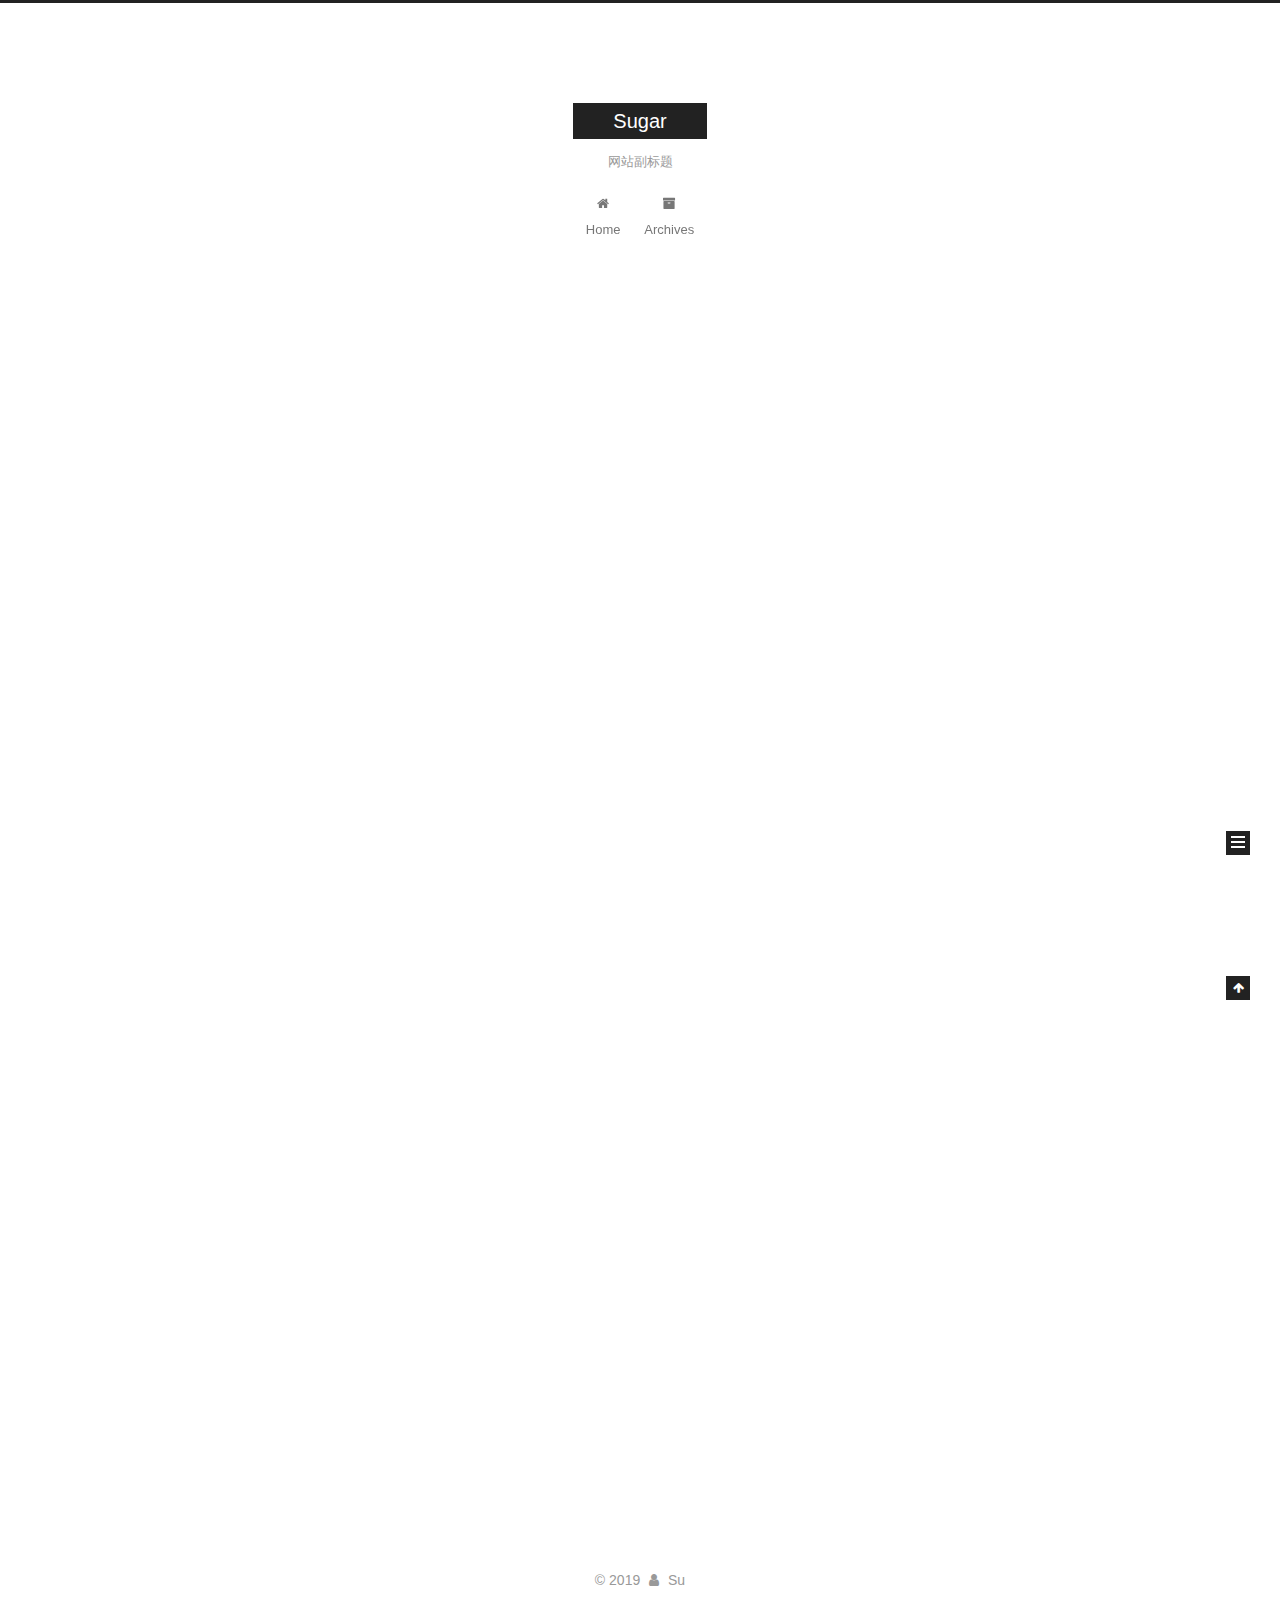
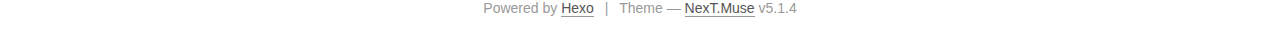
<file: index.html>
<!DOCTYPE html>



  


<html class="theme-next muse use-motion" lang="cn">
<head><meta name="generator" content="Hexo 3.9.0">
  <meta charset="UTF-8">
<meta http-equiv="X-UA-Compatible" content="IE=edge">
<meta name="viewport" content="width=device-width, initial-scale=1, maximum-scale=1">
<meta name="theme-color" content="#222">









<meta http-equiv="Cache-Control" content="no-transform">
<meta http-equiv="Cache-Control" content="no-siteapp">
















  
  
  <link href="/lib/fancybox/source/jquery.fancybox.css?v=2.1.5" rel="stylesheet" type="text/css">







<link href="/lib/font-awesome/css/font-awesome.min.css?v=4.6.2" rel="stylesheet" type="text/css">

<link href="/css/main.css?v=5.1.4" rel="stylesheet" type="text/css">


  <link rel="apple-touch-icon" sizes="180x180" href="/images/apple-touch-icon-next.png?v=5.1.4">


  <link rel="icon" type="image/png" sizes="32x32" href="/images/favicon-32x32-next.png?v=5.1.4">


  <link rel="icon" type="image/png" sizes="16x16" href="/images/favicon-16x16-next.png?v=5.1.4">


  <link rel="mask-icon" href="/images/logo.svg?v=5.1.4" color="#222">





  <meta name="keywords" content="Hexo, NexT">










<meta name="description" content="Somethings about AI">
<meta name="keywords" content="AI">
<meta property="og:type" content="website">
<meta property="og:title" content="Sugar">
<meta property="og:url" content="http://www.sujianwen.cn/index.html">
<meta property="og:site_name" content="Sugar">
<meta property="og:description" content="Somethings about AI">
<meta property="og:locale" content="cn">
<meta name="twitter:card" content="summary">
<meta name="twitter:title" content="Sugar">
<meta name="twitter:description" content="Somethings about AI">



<script type="text/javascript" id="hexo.configurations">
  var NexT = window.NexT || {};
  var CONFIG = {
    root: '/',
    scheme: 'Muse',
    version: '5.1.4',
    sidebar: {"position":"left","display":"post","offset":12,"b2t":false,"scrollpercent":false,"onmobile":false},
    fancybox: true,
    tabs: true,
    motion: {"enable":true,"async":false,"transition":{"post_block":"fadeIn","post_header":"slideDownIn","post_body":"slideDownIn","coll_header":"slideLeftIn","sidebar":"slideUpIn"}},
    duoshuo: {
      userId: '0',
      author: 'Author'
    },
    algolia: {
      applicationID: '',
      apiKey: '',
      indexName: '',
      hits: {"per_page":10},
      labels: {"input_placeholder":"Search for Posts","hits_empty":"We didn't find any results for the search: ${query}","hits_stats":"${hits} results found in ${time} ms"}
    }
  };
</script>



  <link rel="canonical" href="http://www.sujianwen.cn/">





  <title>Sugar</title>
  








</head>

<body itemscope itemtype="http://schema.org/WebPage" lang="cn">

  
  
    
  

  <div class="container sidebar-position-left 
  page-home">
    <div class="headband"></div>

    <header id="header" class="header" itemscope itemtype="http://schema.org/WPHeader">
      <div class="header-inner"><div class="site-brand-wrapper">
  <div class="site-meta ">
    

    <div class="custom-logo-site-title">
      <a href="/" class="brand" rel="start">
        <span class="logo-line-before"><i></i></span>
        <span class="site-title">Sugar</span>
        <span class="logo-line-after"><i></i></span>
      </a>
    </div>
      
        <p class="site-subtitle">网站副标题</p>
      
  </div>

  <div class="site-nav-toggle">
    <button>
      <span class="btn-bar"></span>
      <span class="btn-bar"></span>
      <span class="btn-bar"></span>
    </button>
  </div>
</div>

<nav class="site-nav">
  

  
    <ul id="menu" class="menu">
      
        
        <li class="menu-item menu-item-home">
          <a href="/" rel="section">
            
              <i class="menu-item-icon fa fa-fw fa-home"></i> <br>
            
            Home
          </a>
        </li>
      
        
        <li class="menu-item menu-item-archives">
          <a href="/archives/" rel="section">
            
              <i class="menu-item-icon fa fa-fw fa-archive"></i> <br>
            
            Archives
          </a>
        </li>
      

      
    </ul>
  

  
</nav>



 </div>
    </header>

    <main id="main" class="main">
      <div class="main-inner">
        <div class="content-wrap">
          <div id="content" class="content">
            
  <section id="posts" class="posts-expand">
    
      

  

  
  
  

  <article class="post post-type-normal" itemscope itemtype="http://schema.org/Article">
  
  
  
  <div class="post-block">
    <link itemprop="mainEntityOfPage" href="http://www.sujianwen.cn/2019/09/06/test/">

    <span hidden itemprop="author" itemscope itemtype="http://schema.org/Person">
      <meta itemprop="name" content="Su">
      <meta itemprop="description" content>
      <meta itemprop="image" content="/images/avatar.gif">
    </span>

    <span hidden itemprop="publisher" itemscope itemtype="http://schema.org/Organization">
      <meta itemprop="name" content="Sugar">
    </span>

    
      <header class="post-header">

        
        
          <h1 class="post-title" itemprop="name headline">
                
                <a class="post-title-link" href="/2019/09/06/test/" itemprop="url">test.md</a></h1>
        

        <div class="post-meta">
          <span class="post-time">
            
              <span class="post-meta-item-icon">
                <i class="fa fa-calendar-o"></i>
              </span>
              
                <span class="post-meta-item-text">Posted on</span>
              
              <time title="Post created" itemprop="dateCreated datePublished" datetime="2019-09-06T17:37:30+08:00">
                2019-09-06
              </time>
            

            

            
          </span>

          
            <span class="post-category">
            
              <span class="post-meta-divider">|</span>
            
              <span class="post-meta-item-icon">
                <i class="fa fa-folder-o"></i>
              </span>
              
                <span class="post-meta-item-text">In</span>
              
              
                <span itemprop="about" itemscope itemtype="http://schema.org/Thing">
                  <a href="/categories/cate/" itemprop="url" rel="index">
                    <span itemprop="name">cate</span>
                  </a>
                </span>

                
                
              
            </span>
          

          
            
          

          
          

          

          

          

        </div>
      </header>
    

    
    
    
    <div class="post-body" itemprop="articleBody">

      
      

      
        
          
            
          
        
      
    </div>
    
    
    

    

    

    

    <footer class="post-footer">
      

      

      

      
      
        <div class="post-eof"></div>
      
    </footer>
  </div>
  
  
  
  </article>


    
      

  

  
  
  

  <article class="post post-type-normal" itemscope itemtype="http://schema.org/Article">
  
  
  
  <div class="post-block">
    <link itemprop="mainEntityOfPage" href="http://www.sujianwen.cn/2019/09/06/hello-world/">

    <span hidden itemprop="author" itemscope itemtype="http://schema.org/Person">
      <meta itemprop="name" content="Su">
      <meta itemprop="description" content>
      <meta itemprop="image" content="/images/avatar.gif">
    </span>

    <span hidden itemprop="publisher" itemscope itemtype="http://schema.org/Organization">
      <meta itemprop="name" content="Sugar">
    </span>

    
      <header class="post-header">

        
        
          <h1 class="post-title" itemprop="name headline">
                
                <a class="post-title-link" href="/2019/09/06/hello-world/" itemprop="url">Hello World</a></h1>
        

        <div class="post-meta">
          <span class="post-time">
            
              <span class="post-meta-item-icon">
                <i class="fa fa-calendar-o"></i>
              </span>
              
                <span class="post-meta-item-text">Posted on</span>
              
              <time title="Post created" itemprop="dateCreated datePublished" datetime="2019-09-06T17:18:53+08:00">
                2019-09-06
              </time>
            

            

            
          </span>

          

          
            
          

          
          

          

          

          

        </div>
      </header>
    

    
    
    
    <div class="post-body" itemprop="articleBody">

      
      

      
        
          
            <p>Welcome to <a href="https://hexo.io/" target="_blank" rel="noopener">Hexo</a>! This is your very first post. Check <a href="https://hexo.io/docs/" target="_blank" rel="noopener">documentation</a> for more info. If you get any problems when using Hexo, you can find the answer in <a href="https://hexo.io/docs/troubleshooting.html" target="_blank" rel="noopener">troubleshooting</a> or you can ask me on <a href="https://github.com/hexojs/hexo/issues" target="_blank" rel="noopener">GitHub</a>.</p>
<h2 id="Quick-Start"><a href="#Quick-Start" class="headerlink" title="Quick Start"></a>Quick Start</h2><h3 id="Create-a-new-post"><a href="#Create-a-new-post" class="headerlink" title="Create a new post"></a>Create a new post</h3><figure class="highlight bash"><table><tr><td class="gutter"><pre><span class="line">1</span><br></pre></td><td class="code"><pre><span class="line">$ hexo new <span class="string">"My New Post"</span></span><br></pre></td></tr></table></figure>

<p>More info: <a href="https://hexo.io/docs/writing.html" target="_blank" rel="noopener">Writing</a></p>
<h3 id="Run-server"><a href="#Run-server" class="headerlink" title="Run server"></a>Run server</h3><figure class="highlight bash"><table><tr><td class="gutter"><pre><span class="line">1</span><br></pre></td><td class="code"><pre><span class="line">$ hexo server</span><br></pre></td></tr></table></figure>

<p>More info: <a href="https://hexo.io/docs/server.html" target="_blank" rel="noopener">Server</a></p>
<h3 id="Generate-static-files"><a href="#Generate-static-files" class="headerlink" title="Generate static files"></a>Generate static files</h3><figure class="highlight bash"><table><tr><td class="gutter"><pre><span class="line">1</span><br></pre></td><td class="code"><pre><span class="line">$ hexo generate</span><br></pre></td></tr></table></figure>

<p>More info: <a href="https://hexo.io/docs/generating.html" target="_blank" rel="noopener">Generating</a></p>
<h3 id="Deploy-to-remote-sites"><a href="#Deploy-to-remote-sites" class="headerlink" title="Deploy to remote sites"></a>Deploy to remote sites</h3><figure class="highlight bash"><table><tr><td class="gutter"><pre><span class="line">1</span><br></pre></td><td class="code"><pre><span class="line">$ hexo deploy</span><br></pre></td></tr></table></figure>

<p>More info: <a href="https://hexo.io/docs/deployment.html" target="_blank" rel="noopener">Deployment</a></p>

          
        
      
    </div>
    
    
    

    

    

    

    <footer class="post-footer">
      

      

      

      
      
        <div class="post-eof"></div>
      
    </footer>
  </div>
  
  
  
  </article>


    
  </section>

  


          </div>
          


          

        </div>
        
          
  
  <div class="sidebar-toggle">
    <div class="sidebar-toggle-line-wrap">
      <span class="sidebar-toggle-line sidebar-toggle-line-first"></span>
      <span class="sidebar-toggle-line sidebar-toggle-line-middle"></span>
      <span class="sidebar-toggle-line sidebar-toggle-line-last"></span>
    </div>
  </div>

  <aside id="sidebar" class="sidebar">
    
    <div class="sidebar-inner">

      

      

      <section class="site-overview-wrap sidebar-panel sidebar-panel-active">
        <div class="site-overview">
          <div class="site-author motion-element" itemprop="author" itemscope itemtype="http://schema.org/Person">
            
              <p class="site-author-name" itemprop="name">Su</p>
              <p class="site-description motion-element" itemprop="description">Somethings about AI</p>
          </div>

          <nav class="site-state motion-element">

            
              <div class="site-state-item site-state-posts">
              
                <a href="/archives/">
              
                  <span class="site-state-item-count">2</span>
                  <span class="site-state-item-name">posts</span>
                </a>
              </div>
            

            
              
              
              <div class="site-state-item site-state-categories">
                <a href="/categories/index.html">
                  <span class="site-state-item-count">1</span>
                  <span class="site-state-item-name">categories</span>
                </a>
              </div>
            

            
              
              
              <div class="site-state-item site-state-tags">
                <a href="/tags/index.html">
                  <span class="site-state-item-count">1</span>
                  <span class="site-state-item-name">tags</span>
                </a>
              </div>
            

          </nav>

          

          

          
          

          
          

          

        </div>
      </section>

      

      

    </div>
  </aside>


        
      </div>
    </main>

    <footer id="footer" class="footer">
      <div class="footer-inner">
        <div class="copyright">&copy; <span itemprop="copyrightYear">2019</span>
  <span class="with-love">
    <i class="fa fa-user"></i>
  </span>
  <span class="author" itemprop="copyrightHolder">Su</span>

  
</div>


  <div class="powered-by">Powered by <a class="theme-link" target="_blank" href="https://hexo.io">Hexo</a></div>



  <span class="post-meta-divider">|</span>



  <div class="theme-info">Theme &mdash; <a class="theme-link" target="_blank" href="https://github.com/iissnan/hexo-theme-next">NexT.Muse</a> v5.1.4</div>




        







        
      </div>
    </footer>

    
      <div class="back-to-top">
        <i class="fa fa-arrow-up"></i>
        
      </div>
    

    

  </div>

  

<script type="text/javascript">
  if (Object.prototype.toString.call(window.Promise) !== '[object Function]') {
    window.Promise = null;
  }
</script>









  












  
  
    <script type="text/javascript" src="/lib/jquery/index.js?v=2.1.3"></script>
  

  
  
    <script type="text/javascript" src="/lib/fastclick/lib/fastclick.min.js?v=1.0.6"></script>
  

  
  
    <script type="text/javascript" src="/lib/jquery_lazyload/jquery.lazyload.js?v=1.9.7"></script>
  

  
  
    <script type="text/javascript" src="/lib/velocity/velocity.min.js?v=1.2.1"></script>
  

  
  
    <script type="text/javascript" src="/lib/velocity/velocity.ui.min.js?v=1.2.1"></script>
  

  
  
    <script type="text/javascript" src="/lib/fancybox/source/jquery.fancybox.pack.js?v=2.1.5"></script>
  


  


  <script type="text/javascript" src="/js/src/utils.js?v=5.1.4"></script>

  <script type="text/javascript" src="/js/src/motion.js?v=5.1.4"></script>



  
  

  

  


  <script type="text/javascript" src="/js/src/bootstrap.js?v=5.1.4"></script>



  


  




	





  





  












  





  

  

  

  
  

  

  

  

</body>
</html>
</file>
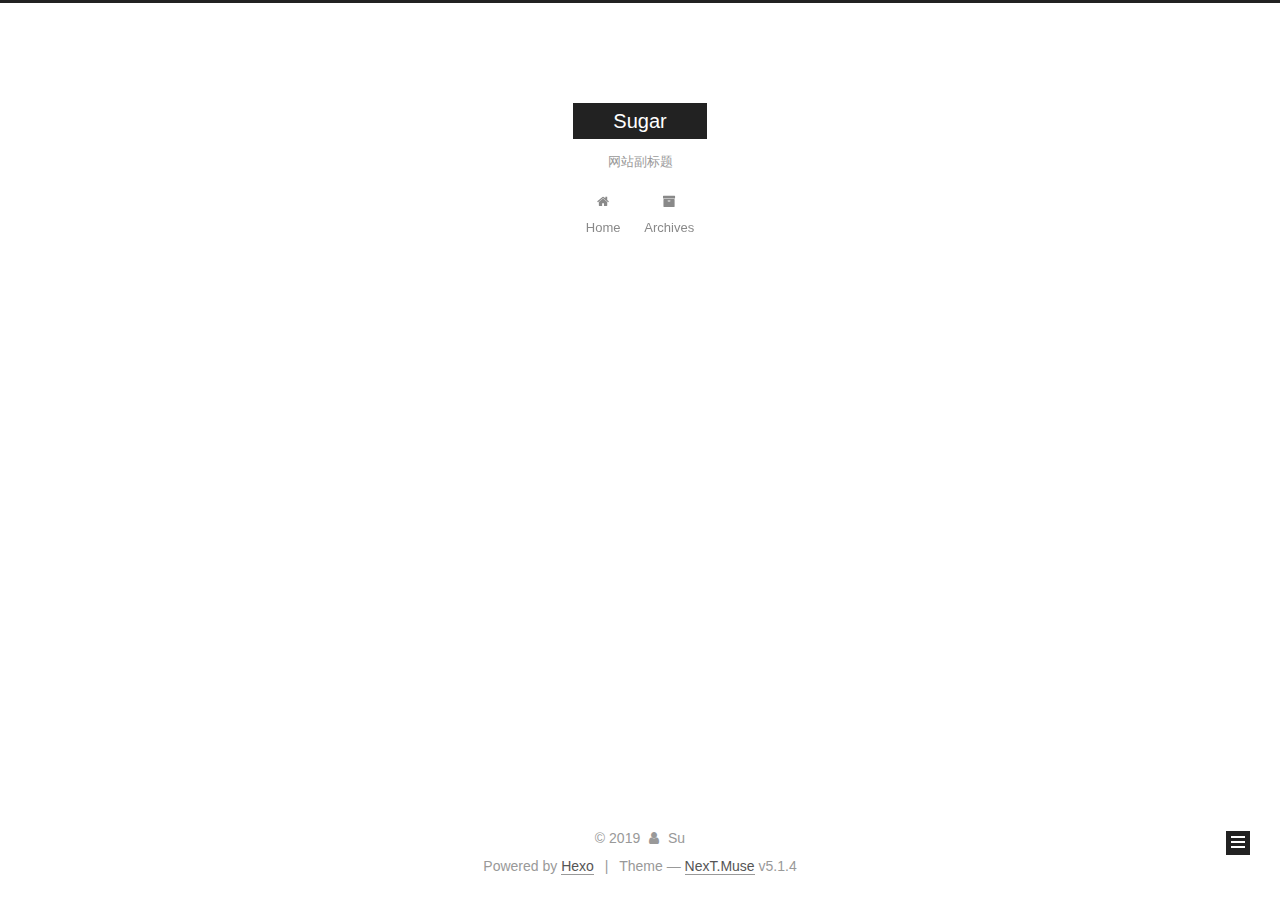
<file: archives/index.html>
<!DOCTYPE html>



  


<html class="theme-next muse use-motion" lang="cn">
<head><meta name="generator" content="Hexo 3.9.0">
  <meta charset="UTF-8">
<meta http-equiv="X-UA-Compatible" content="IE=edge">
<meta name="viewport" content="width=device-width, initial-scale=1, maximum-scale=1">
<meta name="theme-color" content="#222">









<meta http-equiv="Cache-Control" content="no-transform">
<meta http-equiv="Cache-Control" content="no-siteapp">
















  
  
  <link href="/lib/fancybox/source/jquery.fancybox.css?v=2.1.5" rel="stylesheet" type="text/css">







<link href="/lib/font-awesome/css/font-awesome.min.css?v=4.6.2" rel="stylesheet" type="text/css">

<link href="/css/main.css?v=5.1.4" rel="stylesheet" type="text/css">


  <link rel="apple-touch-icon" sizes="180x180" href="/images/apple-touch-icon-next.png?v=5.1.4">


  <link rel="icon" type="image/png" sizes="32x32" href="/images/favicon-32x32-next.png?v=5.1.4">


  <link rel="icon" type="image/png" sizes="16x16" href="/images/favicon-16x16-next.png?v=5.1.4">


  <link rel="mask-icon" href="/images/logo.svg?v=5.1.4" color="#222">





  <meta name="keywords" content="Hexo, NexT">










<meta name="description" content="Somethings about AI">
<meta name="keywords" content="AI">
<meta property="og:type" content="website">
<meta property="og:title" content="Sugar">
<meta property="og:url" content="http://www.sujianwen.cn/archives/index.html">
<meta property="og:site_name" content="Sugar">
<meta property="og:description" content="Somethings about AI">
<meta property="og:locale" content="cn">
<meta name="twitter:card" content="summary">
<meta name="twitter:title" content="Sugar">
<meta name="twitter:description" content="Somethings about AI">



<script type="text/javascript" id="hexo.configurations">
  var NexT = window.NexT || {};
  var CONFIG = {
    root: '/',
    scheme: 'Muse',
    version: '5.1.4',
    sidebar: {"position":"left","display":"post","offset":12,"b2t":false,"scrollpercent":false,"onmobile":false},
    fancybox: true,
    tabs: true,
    motion: {"enable":true,"async":false,"transition":{"post_block":"fadeIn","post_header":"slideDownIn","post_body":"slideDownIn","coll_header":"slideLeftIn","sidebar":"slideUpIn"}},
    duoshuo: {
      userId: '0',
      author: 'Author'
    },
    algolia: {
      applicationID: '',
      apiKey: '',
      indexName: '',
      hits: {"per_page":10},
      labels: {"input_placeholder":"Search for Posts","hits_empty":"We didn't find any results for the search: ${query}","hits_stats":"${hits} results found in ${time} ms"}
    }
  };
</script>



  <link rel="canonical" href="http://www.sujianwen.cn/archives/">





  <title>Archive | Sugar</title>
  








</head>

<body itemscope itemtype="http://schema.org/WebPage" lang="cn">

  
  
    
  

  <div class="container sidebar-position-left page-archive">
    <div class="headband"></div>

    <header id="header" class="header" itemscope itemtype="http://schema.org/WPHeader">
      <div class="header-inner"><div class="site-brand-wrapper">
  <div class="site-meta ">
    

    <div class="custom-logo-site-title">
      <a href="/" class="brand" rel="start">
        <span class="logo-line-before"><i></i></span>
        <span class="site-title">Sugar</span>
        <span class="logo-line-after"><i></i></span>
      </a>
    </div>
      
        <p class="site-subtitle">网站副标题</p>
      
  </div>

  <div class="site-nav-toggle">
    <button>
      <span class="btn-bar"></span>
      <span class="btn-bar"></span>
      <span class="btn-bar"></span>
    </button>
  </div>
</div>

<nav class="site-nav">
  

  
    <ul id="menu" class="menu">
      
        
        <li class="menu-item menu-item-home">
          <a href="/" rel="section">
            
              <i class="menu-item-icon fa fa-fw fa-home"></i> <br>
            
            Home
          </a>
        </li>
      
        
        <li class="menu-item menu-item-archives">
          <a href="/archives/" rel="section">
            
              <i class="menu-item-icon fa fa-fw fa-archive"></i> <br>
            
            Archives
          </a>
        </li>
      

      
    </ul>
  

  
</nav>



 </div>
    </header>

    <main id="main" class="main">
      <div class="main-inner">
        <div class="content-wrap">
          <div id="content" class="content">
            

  
  
  
  <div class="post-block archive">
    <div id="posts" class="posts-collapse">
      <span class="archive-move-on"></span>

      <span class="archive-page-counter">
        
        
        
          
        
        Um..! 2 posts in total. Keep on posting.
      </span>

      

        
        
        

        
          
          <div class="collection-title">
            <h1 class="archive-year" id="archive-year-2019">2019</h1>
          </div>
        
        

        

  <article class="post post-type-normal" itemscope itemtype="http://schema.org/Article">
    <header class="post-header">

      <h2 class="post-title">
        
            <a class="post-title-link" href="/2019/09/06/test/" itemprop="url">
              
                <span itemprop="name">test.md</span>
              
            </a>
        
      </h2>

      <div class="post-meta">
        <time class="post-time" itemprop="dateCreated" datetime="2019-09-06T17:37:30+08:00" content="2019-09-06">
          09-06
        </time>
      </div>

    </header>
  </article>



      

        
        
        

        
        

        

  <article class="post post-type-normal" itemscope itemtype="http://schema.org/Article">
    <header class="post-header">

      <h2 class="post-title">
        
            <a class="post-title-link" href="/2019/09/06/hello-world/" itemprop="url">
              
                <span itemprop="name">Hello World</span>
              
            </a>
        
      </h2>

      <div class="post-meta">
        <time class="post-time" itemprop="dateCreated" datetime="2019-09-06T17:18:53+08:00" content="2019-09-06">
          09-06
        </time>
      </div>

    </header>
  </article>



      

    </div>
  </div>
  
  
  

  



          </div>
          


          

        </div>
        
          
  
  <div class="sidebar-toggle">
    <div class="sidebar-toggle-line-wrap">
      <span class="sidebar-toggle-line sidebar-toggle-line-first"></span>
      <span class="sidebar-toggle-line sidebar-toggle-line-middle"></span>
      <span class="sidebar-toggle-line sidebar-toggle-line-last"></span>
    </div>
  </div>

  <aside id="sidebar" class="sidebar">
    
    <div class="sidebar-inner">

      

      

      <section class="site-overview-wrap sidebar-panel sidebar-panel-active">
        <div class="site-overview">
          <div class="site-author motion-element" itemprop="author" itemscope itemtype="http://schema.org/Person">
            
              <p class="site-author-name" itemprop="name">Su</p>
              <p class="site-description motion-element" itemprop="description">Somethings about AI</p>
          </div>

          <nav class="site-state motion-element">

            
              <div class="site-state-item site-state-posts">
              
                <a href="/archives/">
              
                  <span class="site-state-item-count">2</span>
                  <span class="site-state-item-name">posts</span>
                </a>
              </div>
            

            
              
              
              <div class="site-state-item site-state-categories">
                <a href="/categories/index.html">
                  <span class="site-state-item-count">1</span>
                  <span class="site-state-item-name">categories</span>
                </a>
              </div>
            

            
              
              
              <div class="site-state-item site-state-tags">
                <a href="/tags/index.html">
                  <span class="site-state-item-count">1</span>
                  <span class="site-state-item-name">tags</span>
                </a>
              </div>
            

          </nav>

          

          

          
          

          
          

          

        </div>
      </section>

      

      

    </div>
  </aside>


        
      </div>
    </main>

    <footer id="footer" class="footer">
      <div class="footer-inner">
        <div class="copyright">&copy; <span itemprop="copyrightYear">2019</span>
  <span class="with-love">
    <i class="fa fa-user"></i>
  </span>
  <span class="author" itemprop="copyrightHolder">Su</span>

  
</div>


  <div class="powered-by">Powered by <a class="theme-link" target="_blank" href="https://hexo.io">Hexo</a></div>



  <span class="post-meta-divider">|</span>



  <div class="theme-info">Theme &mdash; <a class="theme-link" target="_blank" href="https://github.com/iissnan/hexo-theme-next">NexT.Muse</a> v5.1.4</div>




        







        
      </div>
    </footer>

    
      <div class="back-to-top">
        <i class="fa fa-arrow-up"></i>
        
      </div>
    

    

  </div>

  

<script type="text/javascript">
  if (Object.prototype.toString.call(window.Promise) !== '[object Function]') {
    window.Promise = null;
  }
</script>









  












  
  
    <script type="text/javascript" src="/lib/jquery/index.js?v=2.1.3"></script>
  

  
  
    <script type="text/javascript" src="/lib/fastclick/lib/fastclick.min.js?v=1.0.6"></script>
  

  
  
    <script type="text/javascript" src="/lib/jquery_lazyload/jquery.lazyload.js?v=1.9.7"></script>
  

  
  
    <script type="text/javascript" src="/lib/velocity/velocity.min.js?v=1.2.1"></script>
  

  
  
    <script type="text/javascript" src="/lib/velocity/velocity.ui.min.js?v=1.2.1"></script>
  

  
  
    <script type="text/javascript" src="/lib/fancybox/source/jquery.fancybox.pack.js?v=2.1.5"></script>
  


  


  <script type="text/javascript" src="/js/src/utils.js?v=5.1.4"></script>

  <script type="text/javascript" src="/js/src/motion.js?v=5.1.4"></script>



  
  

  

  


  <script type="text/javascript" src="/js/src/bootstrap.js?v=5.1.4"></script>



  


  




	





  





  












  





  

  

  

  
  

  

  

  

</body>
</html>
</file>
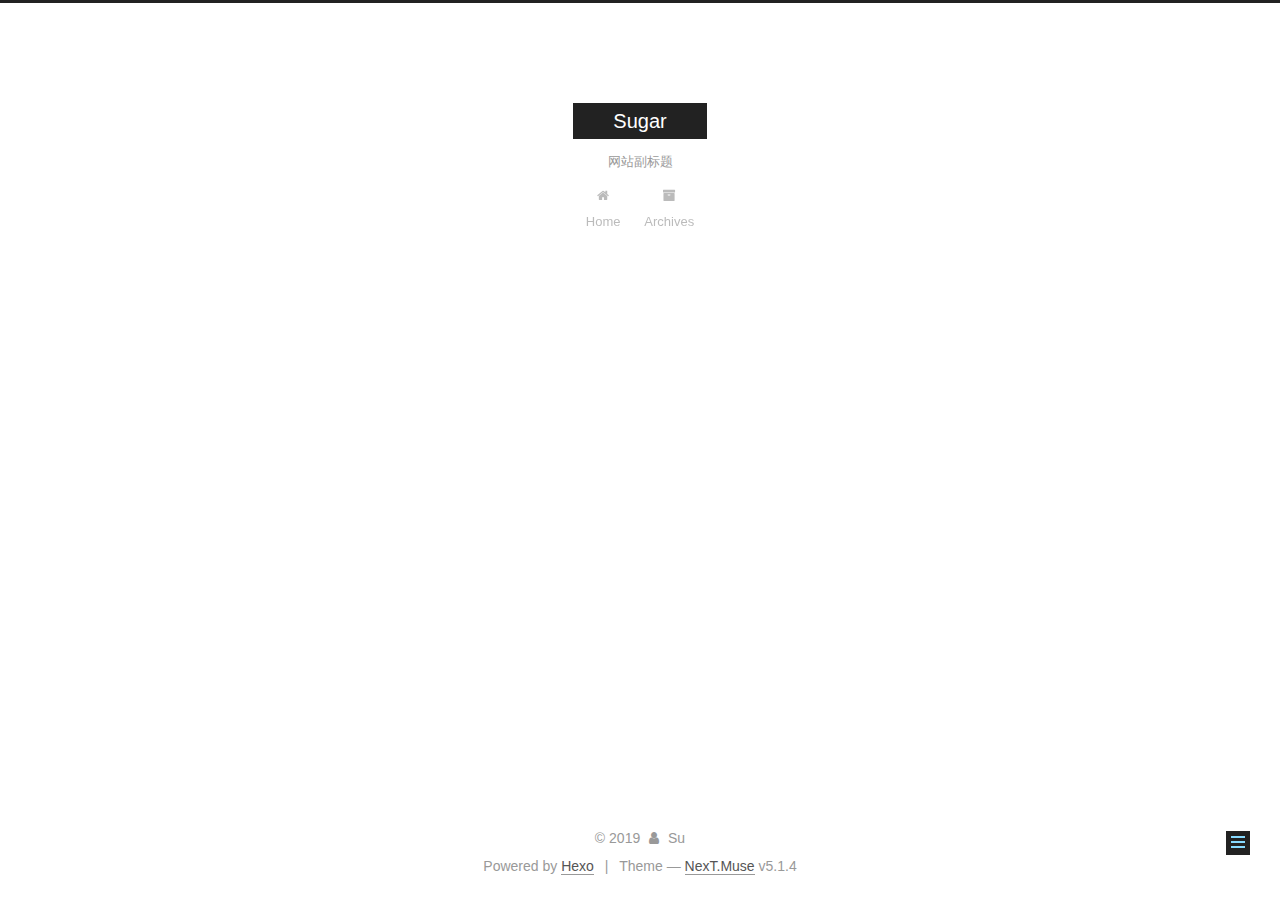
<file: categories/index.html>
<!DOCTYPE html>



  


<html class="theme-next muse use-motion" lang="cn">
<head><meta name="generator" content="Hexo 3.9.0">
  <meta charset="UTF-8">
<meta http-equiv="X-UA-Compatible" content="IE=edge">
<meta name="viewport" content="width=device-width, initial-scale=1, maximum-scale=1">
<meta name="theme-color" content="#222">









<meta http-equiv="Cache-Control" content="no-transform">
<meta http-equiv="Cache-Control" content="no-siteapp">
















  
  
  <link href="/lib/fancybox/source/jquery.fancybox.css?v=2.1.5" rel="stylesheet" type="text/css">







<link href="/lib/font-awesome/css/font-awesome.min.css?v=4.6.2" rel="stylesheet" type="text/css">

<link href="/css/main.css?v=5.1.4" rel="stylesheet" type="text/css">


  <link rel="apple-touch-icon" sizes="180x180" href="/images/apple-touch-icon-next.png?v=5.1.4">


  <link rel="icon" type="image/png" sizes="32x32" href="/images/favicon-32x32-next.png?v=5.1.4">


  <link rel="icon" type="image/png" sizes="16x16" href="/images/favicon-16x16-next.png?v=5.1.4">


  <link rel="mask-icon" href="/images/logo.svg?v=5.1.4" color="#222">





  <meta name="keywords" content="Hexo, NexT">










<meta name="description" content="Somethings about AI">
<meta name="keywords" content="AI">
<meta property="og:type" content="website">
<meta property="og:title" content="categories">
<meta property="og:url" content="http://www.sujianwen.cn/categories/index.html">
<meta property="og:site_name" content="Sugar">
<meta property="og:description" content="Somethings about AI">
<meta property="og:locale" content="cn">
<meta property="og:updated_time" content="2019-09-06T09:42:40.962Z">
<meta name="twitter:card" content="summary">
<meta name="twitter:title" content="categories">
<meta name="twitter:description" content="Somethings about AI">



<script type="text/javascript" id="hexo.configurations">
  var NexT = window.NexT || {};
  var CONFIG = {
    root: '/',
    scheme: 'Muse',
    version: '5.1.4',
    sidebar: {"position":"left","display":"post","offset":12,"b2t":false,"scrollpercent":false,"onmobile":false},
    fancybox: true,
    tabs: true,
    motion: {"enable":true,"async":false,"transition":{"post_block":"fadeIn","post_header":"slideDownIn","post_body":"slideDownIn","coll_header":"slideLeftIn","sidebar":"slideUpIn"}},
    duoshuo: {
      userId: '0',
      author: 'Author'
    },
    algolia: {
      applicationID: '',
      apiKey: '',
      indexName: '',
      hits: {"per_page":10},
      labels: {"input_placeholder":"Search for Posts","hits_empty":"We didn't find any results for the search: ${query}","hits_stats":"${hits} results found in ${time} ms"}
    }
  };
</script>



  <link rel="canonical" href="http://www.sujianwen.cn/categories/">





  <title>categories | Sugar</title>
  








</head>

<body itemscope itemtype="http://schema.org/WebPage" lang="cn">

  
  
    
  

  <div class="container sidebar-position-left page-post-detail">
    <div class="headband"></div>

    <header id="header" class="header" itemscope itemtype="http://schema.org/WPHeader">
      <div class="header-inner"><div class="site-brand-wrapper">
  <div class="site-meta ">
    

    <div class="custom-logo-site-title">
      <a href="/" class="brand" rel="start">
        <span class="logo-line-before"><i></i></span>
        <span class="site-title">Sugar</span>
        <span class="logo-line-after"><i></i></span>
      </a>
    </div>
      
        <p class="site-subtitle">网站副标题</p>
      
  </div>

  <div class="site-nav-toggle">
    <button>
      <span class="btn-bar"></span>
      <span class="btn-bar"></span>
      <span class="btn-bar"></span>
    </button>
  </div>
</div>

<nav class="site-nav">
  

  
    <ul id="menu" class="menu">
      
        
        <li class="menu-item menu-item-home">
          <a href="/" rel="section">
            
              <i class="menu-item-icon fa fa-fw fa-home"></i> <br>
            
            Home
          </a>
        </li>
      
        
        <li class="menu-item menu-item-archives">
          <a href="/archives/" rel="section">
            
              <i class="menu-item-icon fa fa-fw fa-archive"></i> <br>
            
            Archives
          </a>
        </li>
      

      
    </ul>
  

  
</nav>



 </div>
    </header>

    <main id="main" class="main">
      <div class="main-inner">
        <div class="content-wrap">
          <div id="content" class="content">
            

  <div id="posts" class="posts-expand">
    
    
    
    <div class="post-block page">
      <header class="post-header">

	<h1 class="post-title" itemprop="name headline">categories</h1>



</header>

      
      
      
      <div class="post-body">
        
        
          <div class="category-all-page">
            <div class="category-all-title">
                1 category in total
            </div>
            <div class="category-all">
              <ul class="category-list"><li class="category-list-item"><a class="category-list-link" href="/categories/cate/">cate</a><span class="category-list-count">1</span></li></ul>
            </div>
          </div>
        
      </div>
      
      
      
    </div>
    
    
    
  </div>


          </div>
          


          

        </div>
        
          
  
  <div class="sidebar-toggle">
    <div class="sidebar-toggle-line-wrap">
      <span class="sidebar-toggle-line sidebar-toggle-line-first"></span>
      <span class="sidebar-toggle-line sidebar-toggle-line-middle"></span>
      <span class="sidebar-toggle-line sidebar-toggle-line-last"></span>
    </div>
  </div>

  <aside id="sidebar" class="sidebar">
    
    <div class="sidebar-inner">

      

      

      <section class="site-overview-wrap sidebar-panel sidebar-panel-active">
        <div class="site-overview">
          <div class="site-author motion-element" itemprop="author" itemscope itemtype="http://schema.org/Person">
            
              <p class="site-author-name" itemprop="name">Su</p>
              <p class="site-description motion-element" itemprop="description">Somethings about AI</p>
          </div>

          <nav class="site-state motion-element">

            
              <div class="site-state-item site-state-posts">
              
                <a href="/archives/">
              
                  <span class="site-state-item-count">2</span>
                  <span class="site-state-item-name">posts</span>
                </a>
              </div>
            

            
              
              
              <div class="site-state-item site-state-categories">
                <a href="/categories/index.html">
                  <span class="site-state-item-count">1</span>
                  <span class="site-state-item-name">categories</span>
                </a>
              </div>
            

            
              
              
              <div class="site-state-item site-state-tags">
                <a href="/tags/index.html">
                  <span class="site-state-item-count">1</span>
                  <span class="site-state-item-name">tags</span>
                </a>
              </div>
            

          </nav>

          

          

          
          

          
          

          

        </div>
      </section>

      

      

    </div>
  </aside>


        
      </div>
    </main>

    <footer id="footer" class="footer">
      <div class="footer-inner">
        <div class="copyright">&copy; <span itemprop="copyrightYear">2019</span>
  <span class="with-love">
    <i class="fa fa-user"></i>
  </span>
  <span class="author" itemprop="copyrightHolder">Su</span>

  
</div>


  <div class="powered-by">Powered by <a class="theme-link" target="_blank" href="https://hexo.io">Hexo</a></div>



  <span class="post-meta-divider">|</span>



  <div class="theme-info">Theme &mdash; <a class="theme-link" target="_blank" href="https://github.com/iissnan/hexo-theme-next">NexT.Muse</a> v5.1.4</div>




        







        
      </div>
    </footer>

    
      <div class="back-to-top">
        <i class="fa fa-arrow-up"></i>
        
      </div>
    

    

  </div>

  

<script type="text/javascript">
  if (Object.prototype.toString.call(window.Promise) !== '[object Function]') {
    window.Promise = null;
  }
</script>









  












  
  
    <script type="text/javascript" src="/lib/jquery/index.js?v=2.1.3"></script>
  

  
  
    <script type="text/javascript" src="/lib/fastclick/lib/fastclick.min.js?v=1.0.6"></script>
  

  
  
    <script type="text/javascript" src="/lib/jquery_lazyload/jquery.lazyload.js?v=1.9.7"></script>
  

  
  
    <script type="text/javascript" src="/lib/velocity/velocity.min.js?v=1.2.1"></script>
  

  
  
    <script type="text/javascript" src="/lib/velocity/velocity.ui.min.js?v=1.2.1"></script>
  

  
  
    <script type="text/javascript" src="/lib/fancybox/source/jquery.fancybox.pack.js?v=2.1.5"></script>
  


  


  <script type="text/javascript" src="/js/src/utils.js?v=5.1.4"></script>

  <script type="text/javascript" src="/js/src/motion.js?v=5.1.4"></script>



  
  

  
  <script type="text/javascript" src="/js/src/scrollspy.js?v=5.1.4"></script>
<script type="text/javascript" src="/js/src/post-details.js?v=5.1.4"></script>



  


  <script type="text/javascript" src="/js/src/bootstrap.js?v=5.1.4"></script>



  


  




	





  





  












  





  

  

  

  
  

  

  

  

</body>
</html>
</file>
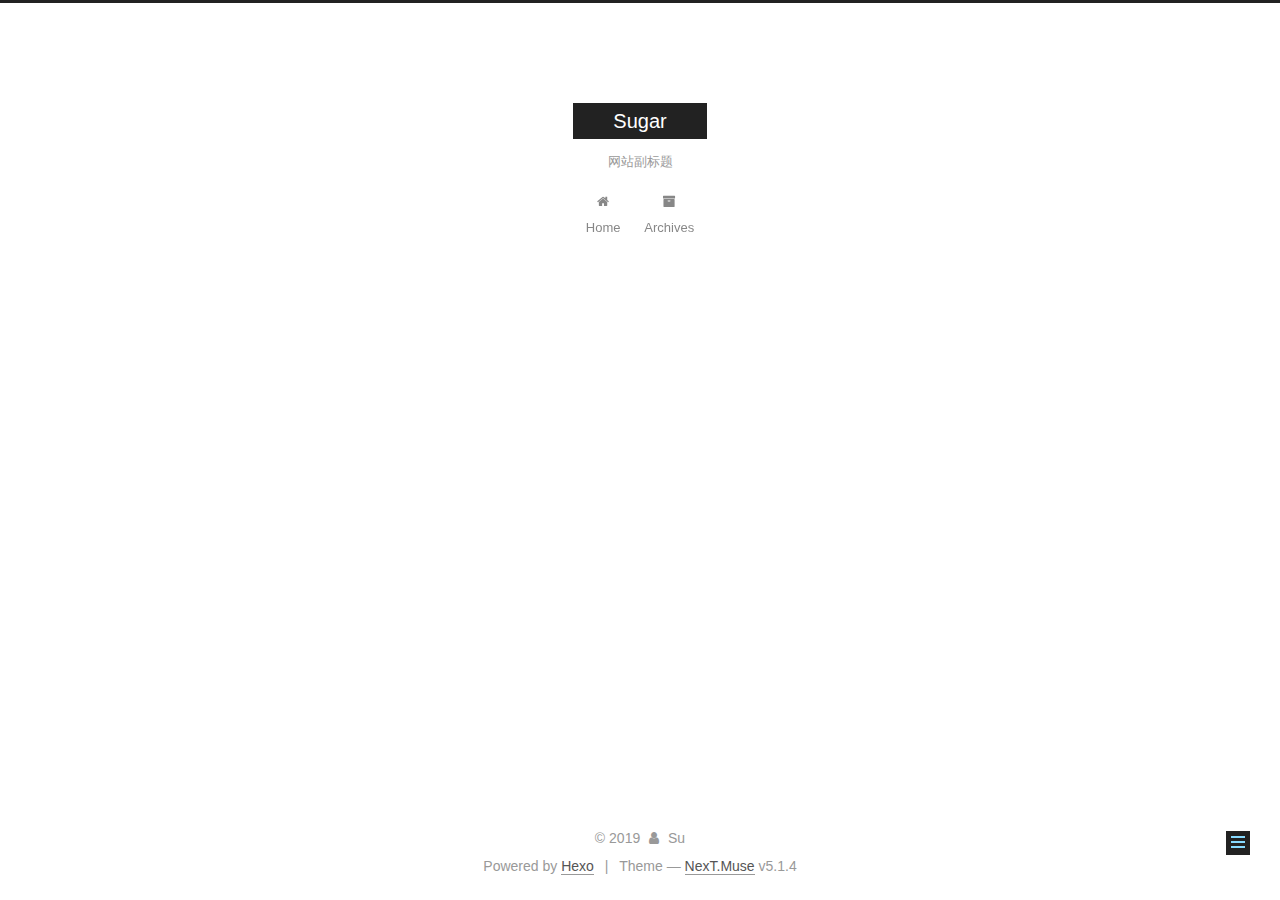
<file: tags/index.html>
<!DOCTYPE html>



  


<html class="theme-next muse use-motion" lang="cn">
<head><meta name="generator" content="Hexo 3.9.0">
  <meta charset="UTF-8">
<meta http-equiv="X-UA-Compatible" content="IE=edge">
<meta name="viewport" content="width=device-width, initial-scale=1, maximum-scale=1">
<meta name="theme-color" content="#222">









<meta http-equiv="Cache-Control" content="no-transform">
<meta http-equiv="Cache-Control" content="no-siteapp">
















  
  
  <link href="/lib/fancybox/source/jquery.fancybox.css?v=2.1.5" rel="stylesheet" type="text/css">







<link href="/lib/font-awesome/css/font-awesome.min.css?v=4.6.2" rel="stylesheet" type="text/css">

<link href="/css/main.css?v=5.1.4" rel="stylesheet" type="text/css">


  <link rel="apple-touch-icon" sizes="180x180" href="/images/apple-touch-icon-next.png?v=5.1.4">


  <link rel="icon" type="image/png" sizes="32x32" href="/images/favicon-32x32-next.png?v=5.1.4">


  <link rel="icon" type="image/png" sizes="16x16" href="/images/favicon-16x16-next.png?v=5.1.4">


  <link rel="mask-icon" href="/images/logo.svg?v=5.1.4" color="#222">





  <meta name="keywords" content="Hexo, NexT">










<meta name="description" content="Somethings about AI">
<meta name="keywords" content="AI">
<meta property="og:type" content="website">
<meta property="og:title" content="tags">
<meta property="og:url" content="http://www.sujianwen.cn/tags/index.html">
<meta property="og:site_name" content="Sugar">
<meta property="og:description" content="Somethings about AI">
<meta property="og:locale" content="cn">
<meta property="og:updated_time" content="2019-09-06T09:36:41.177Z">
<meta name="twitter:card" content="summary">
<meta name="twitter:title" content="tags">
<meta name="twitter:description" content="Somethings about AI">



<script type="text/javascript" id="hexo.configurations">
  var NexT = window.NexT || {};
  var CONFIG = {
    root: '/',
    scheme: 'Muse',
    version: '5.1.4',
    sidebar: {"position":"left","display":"post","offset":12,"b2t":false,"scrollpercent":false,"onmobile":false},
    fancybox: true,
    tabs: true,
    motion: {"enable":true,"async":false,"transition":{"post_block":"fadeIn","post_header":"slideDownIn","post_body":"slideDownIn","coll_header":"slideLeftIn","sidebar":"slideUpIn"}},
    duoshuo: {
      userId: '0',
      author: 'Author'
    },
    algolia: {
      applicationID: '',
      apiKey: '',
      indexName: '',
      hits: {"per_page":10},
      labels: {"input_placeholder":"Search for Posts","hits_empty":"We didn't find any results for the search: ${query}","hits_stats":"${hits} results found in ${time} ms"}
    }
  };
</script>



  <link rel="canonical" href="http://www.sujianwen.cn/tags/">





  <title>tags | Sugar</title>
  








</head>

<body itemscope itemtype="http://schema.org/WebPage" lang="cn">

  
  
    
  

  <div class="container sidebar-position-left page-post-detail">
    <div class="headband"></div>

    <header id="header" class="header" itemscope itemtype="http://schema.org/WPHeader">
      <div class="header-inner"><div class="site-brand-wrapper">
  <div class="site-meta ">
    

    <div class="custom-logo-site-title">
      <a href="/" class="brand" rel="start">
        <span class="logo-line-before"><i></i></span>
        <span class="site-title">Sugar</span>
        <span class="logo-line-after"><i></i></span>
      </a>
    </div>
      
        <p class="site-subtitle">网站副标题</p>
      
  </div>

  <div class="site-nav-toggle">
    <button>
      <span class="btn-bar"></span>
      <span class="btn-bar"></span>
      <span class="btn-bar"></span>
    </button>
  </div>
</div>

<nav class="site-nav">
  

  
    <ul id="menu" class="menu">
      
        
        <li class="menu-item menu-item-home">
          <a href="/" rel="section">
            
              <i class="menu-item-icon fa fa-fw fa-home"></i> <br>
            
            Home
          </a>
        </li>
      
        
        <li class="menu-item menu-item-archives">
          <a href="/archives/" rel="section">
            
              <i class="menu-item-icon fa fa-fw fa-archive"></i> <br>
            
            Archives
          </a>
        </li>
      

      
    </ul>
  

  
</nav>



 </div>
    </header>

    <main id="main" class="main">
      <div class="main-inner">
        <div class="content-wrap">
          <div id="content" class="content">
            

  <div id="posts" class="posts-expand">
    
    
    
    <div class="post-block page">
      <header class="post-header">

	<h1 class="post-title" itemprop="name headline">tags</h1>



</header>

      
      
      
      <div class="post-body">
        
        
          <div class="tag-cloud">
            <div class="tag-cloud-title">
                1 tag in total
            </div>
            <div class="tag-cloud-tags">
              <a href="/tags/tags/" style="font-size: 12px; color: #ccc">tags</a>
            </div>
          </div>
        
      </div>
      
      
      
    </div>
    
    
    
  </div>


          </div>
          


          

        </div>
        
          
  
  <div class="sidebar-toggle">
    <div class="sidebar-toggle-line-wrap">
      <span class="sidebar-toggle-line sidebar-toggle-line-first"></span>
      <span class="sidebar-toggle-line sidebar-toggle-line-middle"></span>
      <span class="sidebar-toggle-line sidebar-toggle-line-last"></span>
    </div>
  </div>

  <aside id="sidebar" class="sidebar">
    
    <div class="sidebar-inner">

      

      

      <section class="site-overview-wrap sidebar-panel sidebar-panel-active">
        <div class="site-overview">
          <div class="site-author motion-element" itemprop="author" itemscope itemtype="http://schema.org/Person">
            
              <p class="site-author-name" itemprop="name">Su</p>
              <p class="site-description motion-element" itemprop="description">Somethings about AI</p>
          </div>

          <nav class="site-state motion-element">

            
              <div class="site-state-item site-state-posts">
              
                <a href="/archives/">
              
                  <span class="site-state-item-count">2</span>
                  <span class="site-state-item-name">posts</span>
                </a>
              </div>
            

            
              
              
              <div class="site-state-item site-state-categories">
                <a href="/categories/index.html">
                  <span class="site-state-item-count">1</span>
                  <span class="site-state-item-name">categories</span>
                </a>
              </div>
            

            
              
              
              <div class="site-state-item site-state-tags">
                <a href="/tags/index.html">
                  <span class="site-state-item-count">1</span>
                  <span class="site-state-item-name">tags</span>
                </a>
              </div>
            

          </nav>

          

          

          
          

          
          

          

        </div>
      </section>

      

      

    </div>
  </aside>


        
      </div>
    </main>

    <footer id="footer" class="footer">
      <div class="footer-inner">
        <div class="copyright">&copy; <span itemprop="copyrightYear">2019</span>
  <span class="with-love">
    <i class="fa fa-user"></i>
  </span>
  <span class="author" itemprop="copyrightHolder">Su</span>

  
</div>


  <div class="powered-by">Powered by <a class="theme-link" target="_blank" href="https://hexo.io">Hexo</a></div>



  <span class="post-meta-divider">|</span>



  <div class="theme-info">Theme &mdash; <a class="theme-link" target="_blank" href="https://github.com/iissnan/hexo-theme-next">NexT.Muse</a> v5.1.4</div>




        







        
      </div>
    </footer>

    
      <div class="back-to-top">
        <i class="fa fa-arrow-up"></i>
        
      </div>
    

    

  </div>

  

<script type="text/javascript">
  if (Object.prototype.toString.call(window.Promise) !== '[object Function]') {
    window.Promise = null;
  }
</script>









  












  
  
    <script type="text/javascript" src="/lib/jquery/index.js?v=2.1.3"></script>
  

  
  
    <script type="text/javascript" src="/lib/fastclick/lib/fastclick.min.js?v=1.0.6"></script>
  

  
  
    <script type="text/javascript" src="/lib/jquery_lazyload/jquery.lazyload.js?v=1.9.7"></script>
  

  
  
    <script type="text/javascript" src="/lib/velocity/velocity.min.js?v=1.2.1"></script>
  

  
  
    <script type="text/javascript" src="/lib/velocity/velocity.ui.min.js?v=1.2.1"></script>
  

  
  
    <script type="text/javascript" src="/lib/fancybox/source/jquery.fancybox.pack.js?v=2.1.5"></script>
  


  


  <script type="text/javascript" src="/js/src/utils.js?v=5.1.4"></script>

  <script type="text/javascript" src="/js/src/motion.js?v=5.1.4"></script>



  
  

  
  <script type="text/javascript" src="/js/src/scrollspy.js?v=5.1.4"></script>
<script type="text/javascript" src="/js/src/post-details.js?v=5.1.4"></script>



  


  <script type="text/javascript" src="/js/src/bootstrap.js?v=5.1.4"></script>



  


  




	





  





  












  





  

  

  

  
  

  

  

  

</body>
</html>
</file>
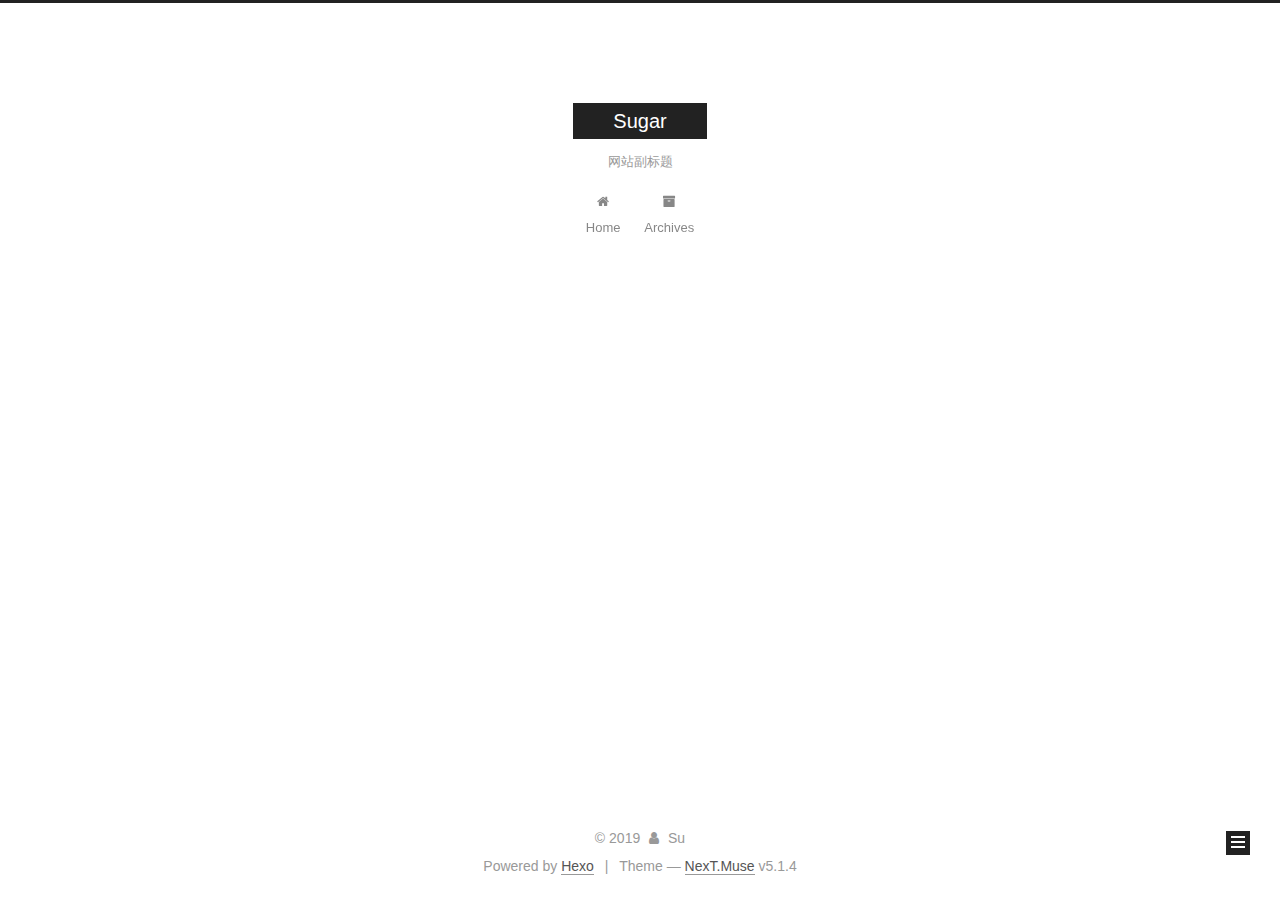
<file: archives/2019/index.html>
<!DOCTYPE html>



  


<html class="theme-next muse use-motion" lang="cn">
<head><meta name="generator" content="Hexo 3.9.0">
  <meta charset="UTF-8">
<meta http-equiv="X-UA-Compatible" content="IE=edge">
<meta name="viewport" content="width=device-width, initial-scale=1, maximum-scale=1">
<meta name="theme-color" content="#222">









<meta http-equiv="Cache-Control" content="no-transform">
<meta http-equiv="Cache-Control" content="no-siteapp">
















  
  
  <link href="/lib/fancybox/source/jquery.fancybox.css?v=2.1.5" rel="stylesheet" type="text/css">







<link href="/lib/font-awesome/css/font-awesome.min.css?v=4.6.2" rel="stylesheet" type="text/css">

<link href="/css/main.css?v=5.1.4" rel="stylesheet" type="text/css">


  <link rel="apple-touch-icon" sizes="180x180" href="/images/apple-touch-icon-next.png?v=5.1.4">


  <link rel="icon" type="image/png" sizes="32x32" href="/images/favicon-32x32-next.png?v=5.1.4">


  <link rel="icon" type="image/png" sizes="16x16" href="/images/favicon-16x16-next.png?v=5.1.4">


  <link rel="mask-icon" href="/images/logo.svg?v=5.1.4" color="#222">





  <meta name="keywords" content="Hexo, NexT">










<meta name="description" content="Somethings about AI">
<meta name="keywords" content="AI">
<meta property="og:type" content="website">
<meta property="og:title" content="Sugar">
<meta property="og:url" content="http://www.sujianwen.cn/archives/2019/index.html">
<meta property="og:site_name" content="Sugar">
<meta property="og:description" content="Somethings about AI">
<meta property="og:locale" content="cn">
<meta name="twitter:card" content="summary">
<meta name="twitter:title" content="Sugar">
<meta name="twitter:description" content="Somethings about AI">



<script type="text/javascript" id="hexo.configurations">
  var NexT = window.NexT || {};
  var CONFIG = {
    root: '/',
    scheme: 'Muse',
    version: '5.1.4',
    sidebar: {"position":"left","display":"post","offset":12,"b2t":false,"scrollpercent":false,"onmobile":false},
    fancybox: true,
    tabs: true,
    motion: {"enable":true,"async":false,"transition":{"post_block":"fadeIn","post_header":"slideDownIn","post_body":"slideDownIn","coll_header":"slideLeftIn","sidebar":"slideUpIn"}},
    duoshuo: {
      userId: '0',
      author: 'Author'
    },
    algolia: {
      applicationID: '',
      apiKey: '',
      indexName: '',
      hits: {"per_page":10},
      labels: {"input_placeholder":"Search for Posts","hits_empty":"We didn't find any results for the search: ${query}","hits_stats":"${hits} results found in ${time} ms"}
    }
  };
</script>



  <link rel="canonical" href="http://www.sujianwen.cn/archives/2019/">





  <title>Archive | Sugar</title>
  








</head>

<body itemscope itemtype="http://schema.org/WebPage" lang="cn">

  
  
    
  

  <div class="container sidebar-position-left page-archive">
    <div class="headband"></div>

    <header id="header" class="header" itemscope itemtype="http://schema.org/WPHeader">
      <div class="header-inner"><div class="site-brand-wrapper">
  <div class="site-meta ">
    

    <div class="custom-logo-site-title">
      <a href="/" class="brand" rel="start">
        <span class="logo-line-before"><i></i></span>
        <span class="site-title">Sugar</span>
        <span class="logo-line-after"><i></i></span>
      </a>
    </div>
      
        <p class="site-subtitle">网站副标题</p>
      
  </div>

  <div class="site-nav-toggle">
    <button>
      <span class="btn-bar"></span>
      <span class="btn-bar"></span>
      <span class="btn-bar"></span>
    </button>
  </div>
</div>

<nav class="site-nav">
  

  
    <ul id="menu" class="menu">
      
        
        <li class="menu-item menu-item-home">
          <a href="/" rel="section">
            
              <i class="menu-item-icon fa fa-fw fa-home"></i> <br>
            
            Home
          </a>
        </li>
      
        
        <li class="menu-item menu-item-archives">
          <a href="/archives/" rel="section">
            
              <i class="menu-item-icon fa fa-fw fa-archive"></i> <br>
            
            Archives
          </a>
        </li>
      

      
    </ul>
  

  
</nav>



 </div>
    </header>

    <main id="main" class="main">
      <div class="main-inner">
        <div class="content-wrap">
          <div id="content" class="content">
            

  
  
  
  <div class="post-block archive">
    <div id="posts" class="posts-collapse">
      <span class="archive-move-on"></span>

      <span class="archive-page-counter">
        
        
        
          
        
        Um..! 2 posts in total. Keep on posting.
      </span>

      

        
        
        

        
          
          <div class="collection-title">
            <h1 class="archive-year" id="archive-year-2019">2019</h1>
          </div>
        
        

        

  <article class="post post-type-normal" itemscope itemtype="http://schema.org/Article">
    <header class="post-header">

      <h2 class="post-title">
        
            <a class="post-title-link" href="/2019/09/06/test/" itemprop="url">
              
                <span itemprop="name">test.md</span>
              
            </a>
        
      </h2>

      <div class="post-meta">
        <time class="post-time" itemprop="dateCreated" datetime="2019-09-06T17:37:30+08:00" content="2019-09-06">
          09-06
        </time>
      </div>

    </header>
  </article>



      

        
        
        

        
        

        

  <article class="post post-type-normal" itemscope itemtype="http://schema.org/Article">
    <header class="post-header">

      <h2 class="post-title">
        
            <a class="post-title-link" href="/2019/09/06/hello-world/" itemprop="url">
              
                <span itemprop="name">Hello World</span>
              
            </a>
        
      </h2>

      <div class="post-meta">
        <time class="post-time" itemprop="dateCreated" datetime="2019-09-06T17:18:53+08:00" content="2019-09-06">
          09-06
        </time>
      </div>

    </header>
  </article>



      

    </div>
  </div>
  
  
  

  



          </div>
          


          

        </div>
        
          
  
  <div class="sidebar-toggle">
    <div class="sidebar-toggle-line-wrap">
      <span class="sidebar-toggle-line sidebar-toggle-line-first"></span>
      <span class="sidebar-toggle-line sidebar-toggle-line-middle"></span>
      <span class="sidebar-toggle-line sidebar-toggle-line-last"></span>
    </div>
  </div>

  <aside id="sidebar" class="sidebar">
    
    <div class="sidebar-inner">

      

      

      <section class="site-overview-wrap sidebar-panel sidebar-panel-active">
        <div class="site-overview">
          <div class="site-author motion-element" itemprop="author" itemscope itemtype="http://schema.org/Person">
            
              <p class="site-author-name" itemprop="name">Su</p>
              <p class="site-description motion-element" itemprop="description">Somethings about AI</p>
          </div>

          <nav class="site-state motion-element">

            
              <div class="site-state-item site-state-posts">
              
                <a href="/archives/">
              
                  <span class="site-state-item-count">2</span>
                  <span class="site-state-item-name">posts</span>
                </a>
              </div>
            

            
              
              
              <div class="site-state-item site-state-categories">
                <a href="/categories/index.html">
                  <span class="site-state-item-count">1</span>
                  <span class="site-state-item-name">categories</span>
                </a>
              </div>
            

            
              
              
              <div class="site-state-item site-state-tags">
                <a href="/tags/index.html">
                  <span class="site-state-item-count">1</span>
                  <span class="site-state-item-name">tags</span>
                </a>
              </div>
            

          </nav>

          

          

          
          

          
          

          

        </div>
      </section>

      

      

    </div>
  </aside>


        
      </div>
    </main>

    <footer id="footer" class="footer">
      <div class="footer-inner">
        <div class="copyright">&copy; <span itemprop="copyrightYear">2019</span>
  <span class="with-love">
    <i class="fa fa-user"></i>
  </span>
  <span class="author" itemprop="copyrightHolder">Su</span>

  
</div>


  <div class="powered-by">Powered by <a class="theme-link" target="_blank" href="https://hexo.io">Hexo</a></div>



  <span class="post-meta-divider">|</span>



  <div class="theme-info">Theme &mdash; <a class="theme-link" target="_blank" href="https://github.com/iissnan/hexo-theme-next">NexT.Muse</a> v5.1.4</div>




        







        
      </div>
    </footer>

    
      <div class="back-to-top">
        <i class="fa fa-arrow-up"></i>
        
      </div>
    

    

  </div>

  

<script type="text/javascript">
  if (Object.prototype.toString.call(window.Promise) !== '[object Function]') {
    window.Promise = null;
  }
</script>









  












  
  
    <script type="text/javascript" src="/lib/jquery/index.js?v=2.1.3"></script>
  

  
  
    <script type="text/javascript" src="/lib/fastclick/lib/fastclick.min.js?v=1.0.6"></script>
  

  
  
    <script type="text/javascript" src="/lib/jquery_lazyload/jquery.lazyload.js?v=1.9.7"></script>
  

  
  
    <script type="text/javascript" src="/lib/velocity/velocity.min.js?v=1.2.1"></script>
  

  
  
    <script type="text/javascript" src="/lib/velocity/velocity.ui.min.js?v=1.2.1"></script>
  

  
  
    <script type="text/javascript" src="/lib/fancybox/source/jquery.fancybox.pack.js?v=2.1.5"></script>
  


  


  <script type="text/javascript" src="/js/src/utils.js?v=5.1.4"></script>

  <script type="text/javascript" src="/js/src/motion.js?v=5.1.4"></script>



  
  

  

  


  <script type="text/javascript" src="/js/src/bootstrap.js?v=5.1.4"></script>



  


  




	





  





  












  





  

  

  

  
  

  

  

  

</body>
</html>
</file>
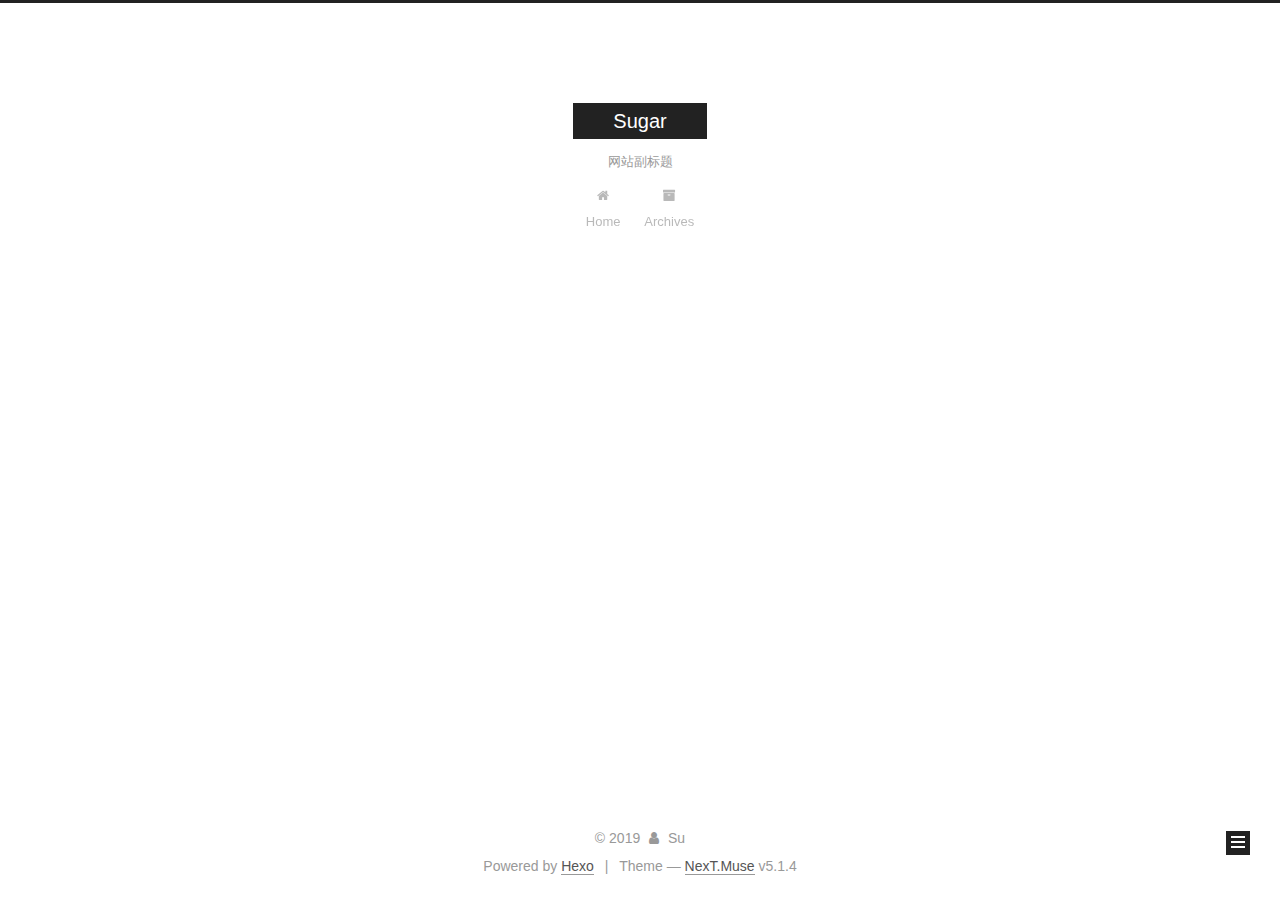
<file: categories/cate/index.html>
<!DOCTYPE html>



  


<html class="theme-next muse use-motion" lang="cn">
<head><meta name="generator" content="Hexo 3.9.0">
  <meta charset="UTF-8">
<meta http-equiv="X-UA-Compatible" content="IE=edge">
<meta name="viewport" content="width=device-width, initial-scale=1, maximum-scale=1">
<meta name="theme-color" content="#222">









<meta http-equiv="Cache-Control" content="no-transform">
<meta http-equiv="Cache-Control" content="no-siteapp">
















  
  
  <link href="/lib/fancybox/source/jquery.fancybox.css?v=2.1.5" rel="stylesheet" type="text/css">







<link href="/lib/font-awesome/css/font-awesome.min.css?v=4.6.2" rel="stylesheet" type="text/css">

<link href="/css/main.css?v=5.1.4" rel="stylesheet" type="text/css">


  <link rel="apple-touch-icon" sizes="180x180" href="/images/apple-touch-icon-next.png?v=5.1.4">


  <link rel="icon" type="image/png" sizes="32x32" href="/images/favicon-32x32-next.png?v=5.1.4">


  <link rel="icon" type="image/png" sizes="16x16" href="/images/favicon-16x16-next.png?v=5.1.4">


  <link rel="mask-icon" href="/images/logo.svg?v=5.1.4" color="#222">





  <meta name="keywords" content="Hexo, NexT">










<meta name="description" content="Somethings about AI">
<meta name="keywords" content="AI">
<meta property="og:type" content="website">
<meta property="og:title" content="Sugar">
<meta property="og:url" content="http://www.sujianwen.cn/categories/cate/index.html">
<meta property="og:site_name" content="Sugar">
<meta property="og:description" content="Somethings about AI">
<meta property="og:locale" content="cn">
<meta name="twitter:card" content="summary">
<meta name="twitter:title" content="Sugar">
<meta name="twitter:description" content="Somethings about AI">



<script type="text/javascript" id="hexo.configurations">
  var NexT = window.NexT || {};
  var CONFIG = {
    root: '/',
    scheme: 'Muse',
    version: '5.1.4',
    sidebar: {"position":"left","display":"post","offset":12,"b2t":false,"scrollpercent":false,"onmobile":false},
    fancybox: true,
    tabs: true,
    motion: {"enable":true,"async":false,"transition":{"post_block":"fadeIn","post_header":"slideDownIn","post_body":"slideDownIn","coll_header":"slideLeftIn","sidebar":"slideUpIn"}},
    duoshuo: {
      userId: '0',
      author: 'Author'
    },
    algolia: {
      applicationID: '',
      apiKey: '',
      indexName: '',
      hits: {"per_page":10},
      labels: {"input_placeholder":"Search for Posts","hits_empty":"We didn't find any results for the search: ${query}","hits_stats":"${hits} results found in ${time} ms"}
    }
  };
</script>



  <link rel="canonical" href="http://www.sujianwen.cn/categories/cate/">





  <title>Category: cate | Sugar</title>
  








</head>

<body itemscope itemtype="http://schema.org/WebPage" lang="cn">

  
  
    
  

  <div class="container sidebar-position-left ">
    <div class="headband"></div>

    <header id="header" class="header" itemscope itemtype="http://schema.org/WPHeader">
      <div class="header-inner"><div class="site-brand-wrapper">
  <div class="site-meta ">
    

    <div class="custom-logo-site-title">
      <a href="/" class="brand" rel="start">
        <span class="logo-line-before"><i></i></span>
        <span class="site-title">Sugar</span>
        <span class="logo-line-after"><i></i></span>
      </a>
    </div>
      
        <p class="site-subtitle">网站副标题</p>
      
  </div>

  <div class="site-nav-toggle">
    <button>
      <span class="btn-bar"></span>
      <span class="btn-bar"></span>
      <span class="btn-bar"></span>
    </button>
  </div>
</div>

<nav class="site-nav">
  

  
    <ul id="menu" class="menu">
      
        
        <li class="menu-item menu-item-home">
          <a href="/" rel="section">
            
              <i class="menu-item-icon fa fa-fw fa-home"></i> <br>
            
            Home
          </a>
        </li>
      
        
        <li class="menu-item menu-item-archives">
          <a href="/archives/" rel="section">
            
              <i class="menu-item-icon fa fa-fw fa-archive"></i> <br>
            
            Archives
          </a>
        </li>
      

      
    </ul>
  

  
</nav>



 </div>
    </header>

    <main id="main" class="main">
      <div class="main-inner">
        <div class="content-wrap">
          <div id="content" class="content">
            

  
  
  
  <div class="post-block category">

    <div id="posts" class="posts-collapse">
      <div class="collection-title">
        <h1>cate<small>Category</small>
        </h1>
      </div>

      
        

  <article class="post post-type-normal" itemscope itemtype="http://schema.org/Article">
    <header class="post-header">

      <h2 class="post-title">
        
            <a class="post-title-link" href="/2019/09/06/test/" itemprop="url">
              
                <span itemprop="name">test.md</span>
              
            </a>
        
      </h2>

      <div class="post-meta">
        <time class="post-time" itemprop="dateCreated" datetime="2019-09-06T17:37:30+08:00" content="2019-09-06">
          09-06
        </time>
      </div>

    </header>
  </article>


      
    </div>

  </div>
  
  
  

  



          </div>
          


          

        </div>
        
          
  
  <div class="sidebar-toggle">
    <div class="sidebar-toggle-line-wrap">
      <span class="sidebar-toggle-line sidebar-toggle-line-first"></span>
      <span class="sidebar-toggle-line sidebar-toggle-line-middle"></span>
      <span class="sidebar-toggle-line sidebar-toggle-line-last"></span>
    </div>
  </div>

  <aside id="sidebar" class="sidebar">
    
    <div class="sidebar-inner">

      

      

      <section class="site-overview-wrap sidebar-panel sidebar-panel-active">
        <div class="site-overview">
          <div class="site-author motion-element" itemprop="author" itemscope itemtype="http://schema.org/Person">
            
              <p class="site-author-name" itemprop="name">Su</p>
              <p class="site-description motion-element" itemprop="description">Somethings about AI</p>
          </div>

          <nav class="site-state motion-element">

            
              <div class="site-state-item site-state-posts">
              
                <a href="/archives/">
              
                  <span class="site-state-item-count">2</span>
                  <span class="site-state-item-name">posts</span>
                </a>
              </div>
            

            
              
              
              <div class="site-state-item site-state-categories">
                <a href="/categories/index.html">
                  <span class="site-state-item-count">1</span>
                  <span class="site-state-item-name">categories</span>
                </a>
              </div>
            

            
              
              
              <div class="site-state-item site-state-tags">
                <a href="/tags/index.html">
                  <span class="site-state-item-count">1</span>
                  <span class="site-state-item-name">tags</span>
                </a>
              </div>
            

          </nav>

          

          

          
          

          
          

          

        </div>
      </section>

      

      

    </div>
  </aside>


        
      </div>
    </main>

    <footer id="footer" class="footer">
      <div class="footer-inner">
        <div class="copyright">&copy; <span itemprop="copyrightYear">2019</span>
  <span class="with-love">
    <i class="fa fa-user"></i>
  </span>
  <span class="author" itemprop="copyrightHolder">Su</span>

  
</div>


  <div class="powered-by">Powered by <a class="theme-link" target="_blank" href="https://hexo.io">Hexo</a></div>



  <span class="post-meta-divider">|</span>



  <div class="theme-info">Theme &mdash; <a class="theme-link" target="_blank" href="https://github.com/iissnan/hexo-theme-next">NexT.Muse</a> v5.1.4</div>




        







        
      </div>
    </footer>

    
      <div class="back-to-top">
        <i class="fa fa-arrow-up"></i>
        
      </div>
    

    

  </div>

  

<script type="text/javascript">
  if (Object.prototype.toString.call(window.Promise) !== '[object Function]') {
    window.Promise = null;
  }
</script>









  












  
  
    <script type="text/javascript" src="/lib/jquery/index.js?v=2.1.3"></script>
  

  
  
    <script type="text/javascript" src="/lib/fastclick/lib/fastclick.min.js?v=1.0.6"></script>
  

  
  
    <script type="text/javascript" src="/lib/jquery_lazyload/jquery.lazyload.js?v=1.9.7"></script>
  

  
  
    <script type="text/javascript" src="/lib/velocity/velocity.min.js?v=1.2.1"></script>
  

  
  
    <script type="text/javascript" src="/lib/velocity/velocity.ui.min.js?v=1.2.1"></script>
  

  
  
    <script type="text/javascript" src="/lib/fancybox/source/jquery.fancybox.pack.js?v=2.1.5"></script>
  


  


  <script type="text/javascript" src="/js/src/utils.js?v=5.1.4"></script>

  <script type="text/javascript" src="/js/src/motion.js?v=5.1.4"></script>



  
  

  

  


  <script type="text/javascript" src="/js/src/bootstrap.js?v=5.1.4"></script>



  


  




	





  





  












  





  

  

  

  
  

  

  

  

</body>
</html>
</file>
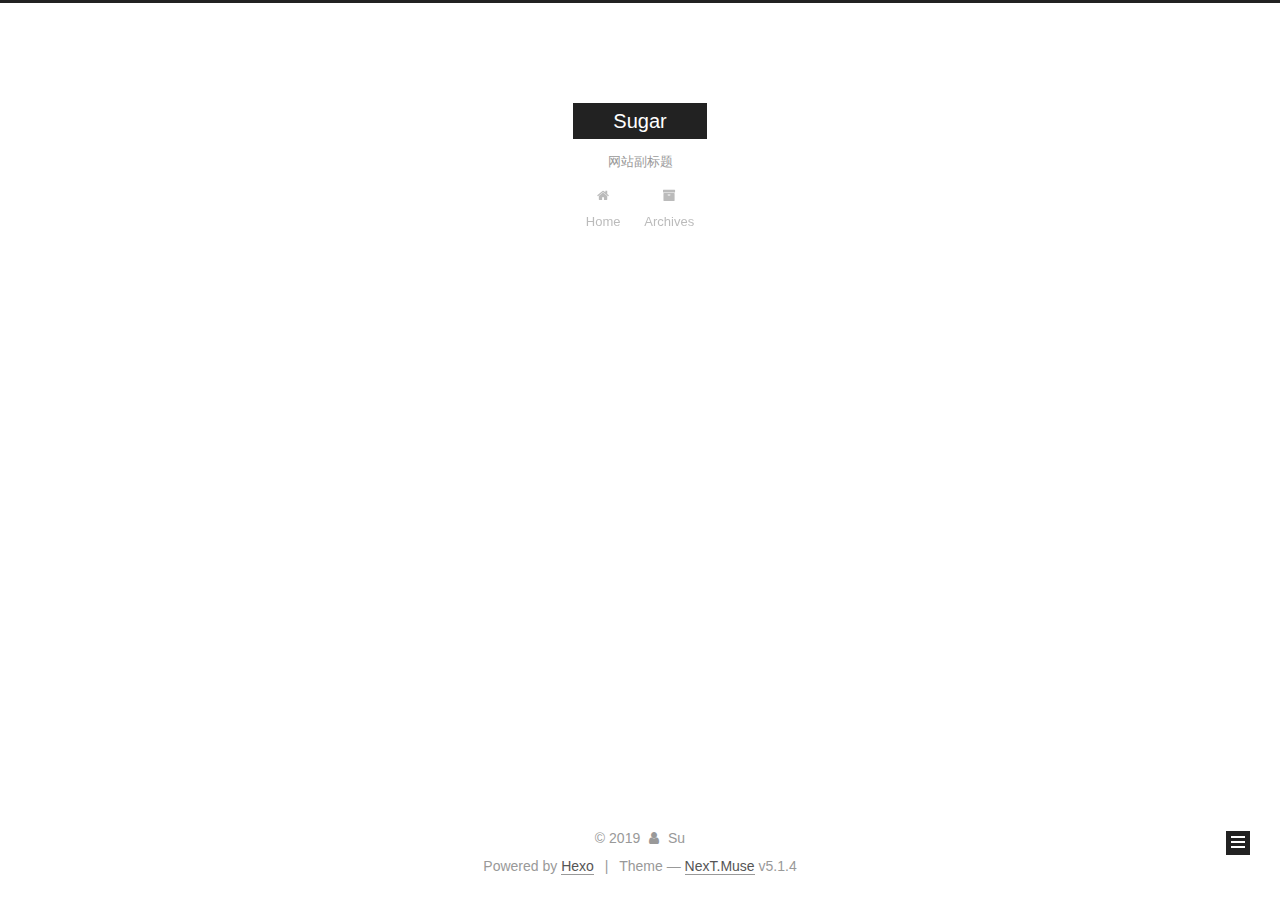
<file: tags/tags/index.html>
<!DOCTYPE html>



  


<html class="theme-next muse use-motion" lang="cn">
<head><meta name="generator" content="Hexo 3.9.0">
  <meta charset="UTF-8">
<meta http-equiv="X-UA-Compatible" content="IE=edge">
<meta name="viewport" content="width=device-width, initial-scale=1, maximum-scale=1">
<meta name="theme-color" content="#222">









<meta http-equiv="Cache-Control" content="no-transform">
<meta http-equiv="Cache-Control" content="no-siteapp">
















  
  
  <link href="/lib/fancybox/source/jquery.fancybox.css?v=2.1.5" rel="stylesheet" type="text/css">







<link href="/lib/font-awesome/css/font-awesome.min.css?v=4.6.2" rel="stylesheet" type="text/css">

<link href="/css/main.css?v=5.1.4" rel="stylesheet" type="text/css">


  <link rel="apple-touch-icon" sizes="180x180" href="/images/apple-touch-icon-next.png?v=5.1.4">


  <link rel="icon" type="image/png" sizes="32x32" href="/images/favicon-32x32-next.png?v=5.1.4">


  <link rel="icon" type="image/png" sizes="16x16" href="/images/favicon-16x16-next.png?v=5.1.4">


  <link rel="mask-icon" href="/images/logo.svg?v=5.1.4" color="#222">





  <meta name="keywords" content="Hexo, NexT">










<meta name="description" content="Somethings about AI">
<meta name="keywords" content="AI">
<meta property="og:type" content="website">
<meta property="og:title" content="Sugar">
<meta property="og:url" content="http://www.sujianwen.cn/tags/tags/index.html">
<meta property="og:site_name" content="Sugar">
<meta property="og:description" content="Somethings about AI">
<meta property="og:locale" content="cn">
<meta name="twitter:card" content="summary">
<meta name="twitter:title" content="Sugar">
<meta name="twitter:description" content="Somethings about AI">



<script type="text/javascript" id="hexo.configurations">
  var NexT = window.NexT || {};
  var CONFIG = {
    root: '/',
    scheme: 'Muse',
    version: '5.1.4',
    sidebar: {"position":"left","display":"post","offset":12,"b2t":false,"scrollpercent":false,"onmobile":false},
    fancybox: true,
    tabs: true,
    motion: {"enable":true,"async":false,"transition":{"post_block":"fadeIn","post_header":"slideDownIn","post_body":"slideDownIn","coll_header":"slideLeftIn","sidebar":"slideUpIn"}},
    duoshuo: {
      userId: '0',
      author: 'Author'
    },
    algolia: {
      applicationID: '',
      apiKey: '',
      indexName: '',
      hits: {"per_page":10},
      labels: {"input_placeholder":"Search for Posts","hits_empty":"We didn't find any results for the search: ${query}","hits_stats":"${hits} results found in ${time} ms"}
    }
  };
</script>



  <link rel="canonical" href="http://www.sujianwen.cn/tags/tags/">





  <title>Tag: tags | Sugar</title>
  








</head>

<body itemscope itemtype="http://schema.org/WebPage" lang="cn">

  
  
    
  

  <div class="container sidebar-position-left ">
    <div class="headband"></div>

    <header id="header" class="header" itemscope itemtype="http://schema.org/WPHeader">
      <div class="header-inner"><div class="site-brand-wrapper">
  <div class="site-meta ">
    

    <div class="custom-logo-site-title">
      <a href="/" class="brand" rel="start">
        <span class="logo-line-before"><i></i></span>
        <span class="site-title">Sugar</span>
        <span class="logo-line-after"><i></i></span>
      </a>
    </div>
      
        <p class="site-subtitle">网站副标题</p>
      
  </div>

  <div class="site-nav-toggle">
    <button>
      <span class="btn-bar"></span>
      <span class="btn-bar"></span>
      <span class="btn-bar"></span>
    </button>
  </div>
</div>

<nav class="site-nav">
  

  
    <ul id="menu" class="menu">
      
        
        <li class="menu-item menu-item-home">
          <a href="/" rel="section">
            
              <i class="menu-item-icon fa fa-fw fa-home"></i> <br>
            
            Home
          </a>
        </li>
      
        
        <li class="menu-item menu-item-archives">
          <a href="/archives/" rel="section">
            
              <i class="menu-item-icon fa fa-fw fa-archive"></i> <br>
            
            Archives
          </a>
        </li>
      

      
    </ul>
  

  
</nav>



 </div>
    </header>

    <main id="main" class="main">
      <div class="main-inner">
        <div class="content-wrap">
          <div id="content" class="content">
            

  
  
  
  <div class="post-block tag">

    <div id="posts" class="posts-collapse">
      <div class="collection-title">
        <h1>tags<small>Tag</small>
        </h1>
      </div>

      
        

  <article class="post post-type-normal" itemscope itemtype="http://schema.org/Article">
    <header class="post-header">

      <h2 class="post-title">
        
            <a class="post-title-link" href="/2019/09/06/test/" itemprop="url">
              
                <span itemprop="name">test.md</span>
              
            </a>
        
      </h2>

      <div class="post-meta">
        <time class="post-time" itemprop="dateCreated" datetime="2019-09-06T17:37:30+08:00" content="2019-09-06">
          09-06
        </time>
      </div>

    </header>
  </article>


      
    </div>

  </div>
  
  
  

  


          </div>
          


          

        </div>
        
          
  
  <div class="sidebar-toggle">
    <div class="sidebar-toggle-line-wrap">
      <span class="sidebar-toggle-line sidebar-toggle-line-first"></span>
      <span class="sidebar-toggle-line sidebar-toggle-line-middle"></span>
      <span class="sidebar-toggle-line sidebar-toggle-line-last"></span>
    </div>
  </div>

  <aside id="sidebar" class="sidebar">
    
    <div class="sidebar-inner">

      

      

      <section class="site-overview-wrap sidebar-panel sidebar-panel-active">
        <div class="site-overview">
          <div class="site-author motion-element" itemprop="author" itemscope itemtype="http://schema.org/Person">
            
              <p class="site-author-name" itemprop="name">Su</p>
              <p class="site-description motion-element" itemprop="description">Somethings about AI</p>
          </div>

          <nav class="site-state motion-element">

            
              <div class="site-state-item site-state-posts">
              
                <a href="/archives/">
              
                  <span class="site-state-item-count">2</span>
                  <span class="site-state-item-name">posts</span>
                </a>
              </div>
            

            
              
              
              <div class="site-state-item site-state-categories">
                <a href="/categories/index.html">
                  <span class="site-state-item-count">1</span>
                  <span class="site-state-item-name">categories</span>
                </a>
              </div>
            

            
              
              
              <div class="site-state-item site-state-tags">
                <a href="/tags/index.html">
                  <span class="site-state-item-count">1</span>
                  <span class="site-state-item-name">tags</span>
                </a>
              </div>
            

          </nav>

          

          

          
          

          
          

          

        </div>
      </section>

      

      

    </div>
  </aside>


        
      </div>
    </main>

    <footer id="footer" class="footer">
      <div class="footer-inner">
        <div class="copyright">&copy; <span itemprop="copyrightYear">2019</span>
  <span class="with-love">
    <i class="fa fa-user"></i>
  </span>
  <span class="author" itemprop="copyrightHolder">Su</span>

  
</div>


  <div class="powered-by">Powered by <a class="theme-link" target="_blank" href="https://hexo.io">Hexo</a></div>



  <span class="post-meta-divider">|</span>



  <div class="theme-info">Theme &mdash; <a class="theme-link" target="_blank" href="https://github.com/iissnan/hexo-theme-next">NexT.Muse</a> v5.1.4</div>




        







        
      </div>
    </footer>

    
      <div class="back-to-top">
        <i class="fa fa-arrow-up"></i>
        
      </div>
    

    

  </div>

  

<script type="text/javascript">
  if (Object.prototype.toString.call(window.Promise) !== '[object Function]') {
    window.Promise = null;
  }
</script>









  












  
  
    <script type="text/javascript" src="/lib/jquery/index.js?v=2.1.3"></script>
  

  
  
    <script type="text/javascript" src="/lib/fastclick/lib/fastclick.min.js?v=1.0.6"></script>
  

  
  
    <script type="text/javascript" src="/lib/jquery_lazyload/jquery.lazyload.js?v=1.9.7"></script>
  

  
  
    <script type="text/javascript" src="/lib/velocity/velocity.min.js?v=1.2.1"></script>
  

  
  
    <script type="text/javascript" src="/lib/velocity/velocity.ui.min.js?v=1.2.1"></script>
  

  
  
    <script type="text/javascript" src="/lib/fancybox/source/jquery.fancybox.pack.js?v=2.1.5"></script>
  


  


  <script type="text/javascript" src="/js/src/utils.js?v=5.1.4"></script>

  <script type="text/javascript" src="/js/src/motion.js?v=5.1.4"></script>



  
  

  

  


  <script type="text/javascript" src="/js/src/bootstrap.js?v=5.1.4"></script>



  


  




	





  





  












  





  

  

  

  
  

  

  

  

</body>
</html>
</file>
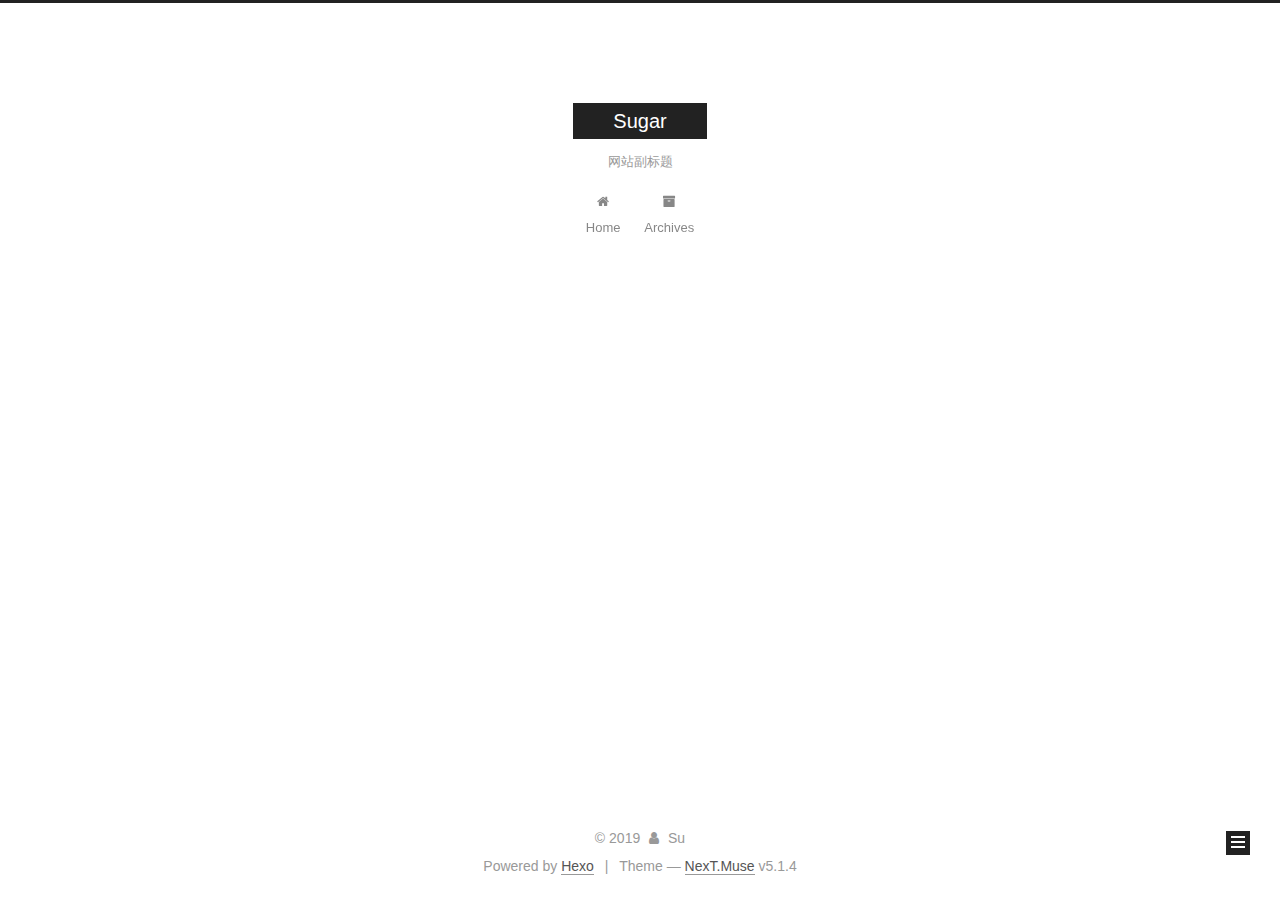
<file: archives/2019/09/index.html>
<!DOCTYPE html>



  


<html class="theme-next muse use-motion" lang="cn">
<head><meta name="generator" content="Hexo 3.9.0">
  <meta charset="UTF-8">
<meta http-equiv="X-UA-Compatible" content="IE=edge">
<meta name="viewport" content="width=device-width, initial-scale=1, maximum-scale=1">
<meta name="theme-color" content="#222">









<meta http-equiv="Cache-Control" content="no-transform">
<meta http-equiv="Cache-Control" content="no-siteapp">
















  
  
  <link href="/lib/fancybox/source/jquery.fancybox.css?v=2.1.5" rel="stylesheet" type="text/css">







<link href="/lib/font-awesome/css/font-awesome.min.css?v=4.6.2" rel="stylesheet" type="text/css">

<link href="/css/main.css?v=5.1.4" rel="stylesheet" type="text/css">


  <link rel="apple-touch-icon" sizes="180x180" href="/images/apple-touch-icon-next.png?v=5.1.4">


  <link rel="icon" type="image/png" sizes="32x32" href="/images/favicon-32x32-next.png?v=5.1.4">


  <link rel="icon" type="image/png" sizes="16x16" href="/images/favicon-16x16-next.png?v=5.1.4">


  <link rel="mask-icon" href="/images/logo.svg?v=5.1.4" color="#222">





  <meta name="keywords" content="Hexo, NexT">










<meta name="description" content="Somethings about AI">
<meta name="keywords" content="AI">
<meta property="og:type" content="website">
<meta property="og:title" content="Sugar">
<meta property="og:url" content="http://www.sujianwen.cn/archives/2019/09/index.html">
<meta property="og:site_name" content="Sugar">
<meta property="og:description" content="Somethings about AI">
<meta property="og:locale" content="cn">
<meta name="twitter:card" content="summary">
<meta name="twitter:title" content="Sugar">
<meta name="twitter:description" content="Somethings about AI">



<script type="text/javascript" id="hexo.configurations">
  var NexT = window.NexT || {};
  var CONFIG = {
    root: '/',
    scheme: 'Muse',
    version: '5.1.4',
    sidebar: {"position":"left","display":"post","offset":12,"b2t":false,"scrollpercent":false,"onmobile":false},
    fancybox: true,
    tabs: true,
    motion: {"enable":true,"async":false,"transition":{"post_block":"fadeIn","post_header":"slideDownIn","post_body":"slideDownIn","coll_header":"slideLeftIn","sidebar":"slideUpIn"}},
    duoshuo: {
      userId: '0',
      author: 'Author'
    },
    algolia: {
      applicationID: '',
      apiKey: '',
      indexName: '',
      hits: {"per_page":10},
      labels: {"input_placeholder":"Search for Posts","hits_empty":"We didn't find any results for the search: ${query}","hits_stats":"${hits} results found in ${time} ms"}
    }
  };
</script>



  <link rel="canonical" href="http://www.sujianwen.cn/archives/2019/09/">





  <title>Archive | Sugar</title>
  








</head>

<body itemscope itemtype="http://schema.org/WebPage" lang="cn">

  
  
    
  

  <div class="container sidebar-position-left page-archive">
    <div class="headband"></div>

    <header id="header" class="header" itemscope itemtype="http://schema.org/WPHeader">
      <div class="header-inner"><div class="site-brand-wrapper">
  <div class="site-meta ">
    

    <div class="custom-logo-site-title">
      <a href="/" class="brand" rel="start">
        <span class="logo-line-before"><i></i></span>
        <span class="site-title">Sugar</span>
        <span class="logo-line-after"><i></i></span>
      </a>
    </div>
      
        <p class="site-subtitle">网站副标题</p>
      
  </div>

  <div class="site-nav-toggle">
    <button>
      <span class="btn-bar"></span>
      <span class="btn-bar"></span>
      <span class="btn-bar"></span>
    </button>
  </div>
</div>

<nav class="site-nav">
  

  
    <ul id="menu" class="menu">
      
        
        <li class="menu-item menu-item-home">
          <a href="/" rel="section">
            
              <i class="menu-item-icon fa fa-fw fa-home"></i> <br>
            
            Home
          </a>
        </li>
      
        
        <li class="menu-item menu-item-archives">
          <a href="/archives/" rel="section">
            
              <i class="menu-item-icon fa fa-fw fa-archive"></i> <br>
            
            Archives
          </a>
        </li>
      

      
    </ul>
  

  
</nav>



 </div>
    </header>

    <main id="main" class="main">
      <div class="main-inner">
        <div class="content-wrap">
          <div id="content" class="content">
            

  
  
  
  <div class="post-block archive">
    <div id="posts" class="posts-collapse">
      <span class="archive-move-on"></span>

      <span class="archive-page-counter">
        
        
        
          
        
        Um..! 2 posts in total. Keep on posting.
      </span>

      

        
        
        

        
          
          <div class="collection-title">
            <h1 class="archive-year" id="archive-year-2019">2019</h1>
          </div>
        
        

        

  <article class="post post-type-normal" itemscope itemtype="http://schema.org/Article">
    <header class="post-header">

      <h2 class="post-title">
        
            <a class="post-title-link" href="/2019/09/06/test/" itemprop="url">
              
                <span itemprop="name">test.md</span>
              
            </a>
        
      </h2>

      <div class="post-meta">
        <time class="post-time" itemprop="dateCreated" datetime="2019-09-06T17:37:30+08:00" content="2019-09-06">
          09-06
        </time>
      </div>

    </header>
  </article>



      

        
        
        

        
        

        

  <article class="post post-type-normal" itemscope itemtype="http://schema.org/Article">
    <header class="post-header">

      <h2 class="post-title">
        
            <a class="post-title-link" href="/2019/09/06/hello-world/" itemprop="url">
              
                <span itemprop="name">Hello World</span>
              
            </a>
        
      </h2>

      <div class="post-meta">
        <time class="post-time" itemprop="dateCreated" datetime="2019-09-06T17:18:53+08:00" content="2019-09-06">
          09-06
        </time>
      </div>

    </header>
  </article>



      

    </div>
  </div>
  
  
  

  



          </div>
          


          

        </div>
        
          
  
  <div class="sidebar-toggle">
    <div class="sidebar-toggle-line-wrap">
      <span class="sidebar-toggle-line sidebar-toggle-line-first"></span>
      <span class="sidebar-toggle-line sidebar-toggle-line-middle"></span>
      <span class="sidebar-toggle-line sidebar-toggle-line-last"></span>
    </div>
  </div>

  <aside id="sidebar" class="sidebar">
    
    <div class="sidebar-inner">

      

      

      <section class="site-overview-wrap sidebar-panel sidebar-panel-active">
        <div class="site-overview">
          <div class="site-author motion-element" itemprop="author" itemscope itemtype="http://schema.org/Person">
            
              <p class="site-author-name" itemprop="name">Su</p>
              <p class="site-description motion-element" itemprop="description">Somethings about AI</p>
          </div>

          <nav class="site-state motion-element">

            
              <div class="site-state-item site-state-posts">
              
                <a href="/archives/">
              
                  <span class="site-state-item-count">2</span>
                  <span class="site-state-item-name">posts</span>
                </a>
              </div>
            

            
              
              
              <div class="site-state-item site-state-categories">
                <a href="/categories/index.html">
                  <span class="site-state-item-count">1</span>
                  <span class="site-state-item-name">categories</span>
                </a>
              </div>
            

            
              
              
              <div class="site-state-item site-state-tags">
                <a href="/tags/index.html">
                  <span class="site-state-item-count">1</span>
                  <span class="site-state-item-name">tags</span>
                </a>
              </div>
            

          </nav>

          

          

          
          

          
          

          

        </div>
      </section>

      

      

    </div>
  </aside>


        
      </div>
    </main>

    <footer id="footer" class="footer">
      <div class="footer-inner">
        <div class="copyright">&copy; <span itemprop="copyrightYear">2019</span>
  <span class="with-love">
    <i class="fa fa-user"></i>
  </span>
  <span class="author" itemprop="copyrightHolder">Su</span>

  
</div>


  <div class="powered-by">Powered by <a class="theme-link" target="_blank" href="https://hexo.io">Hexo</a></div>



  <span class="post-meta-divider">|</span>



  <div class="theme-info">Theme &mdash; <a class="theme-link" target="_blank" href="https://github.com/iissnan/hexo-theme-next">NexT.Muse</a> v5.1.4</div>




        







        
      </div>
    </footer>

    
      <div class="back-to-top">
        <i class="fa fa-arrow-up"></i>
        
      </div>
    

    

  </div>

  

<script type="text/javascript">
  if (Object.prototype.toString.call(window.Promise) !== '[object Function]') {
    window.Promise = null;
  }
</script>









  












  
  
    <script type="text/javascript" src="/lib/jquery/index.js?v=2.1.3"></script>
  

  
  
    <script type="text/javascript" src="/lib/fastclick/lib/fastclick.min.js?v=1.0.6"></script>
  

  
  
    <script type="text/javascript" src="/lib/jquery_lazyload/jquery.lazyload.js?v=1.9.7"></script>
  

  
  
    <script type="text/javascript" src="/lib/velocity/velocity.min.js?v=1.2.1"></script>
  

  
  
    <script type="text/javascript" src="/lib/velocity/velocity.ui.min.js?v=1.2.1"></script>
  

  
  
    <script type="text/javascript" src="/lib/fancybox/source/jquery.fancybox.pack.js?v=2.1.5"></script>
  


  


  <script type="text/javascript" src="/js/src/utils.js?v=5.1.4"></script>

  <script type="text/javascript" src="/js/src/motion.js?v=5.1.4"></script>



  
  

  

  


  <script type="text/javascript" src="/js/src/bootstrap.js?v=5.1.4"></script>



  


  




	





  





  












  





  

  

  

  
  

  

  

  

</body>
</html>
</file>
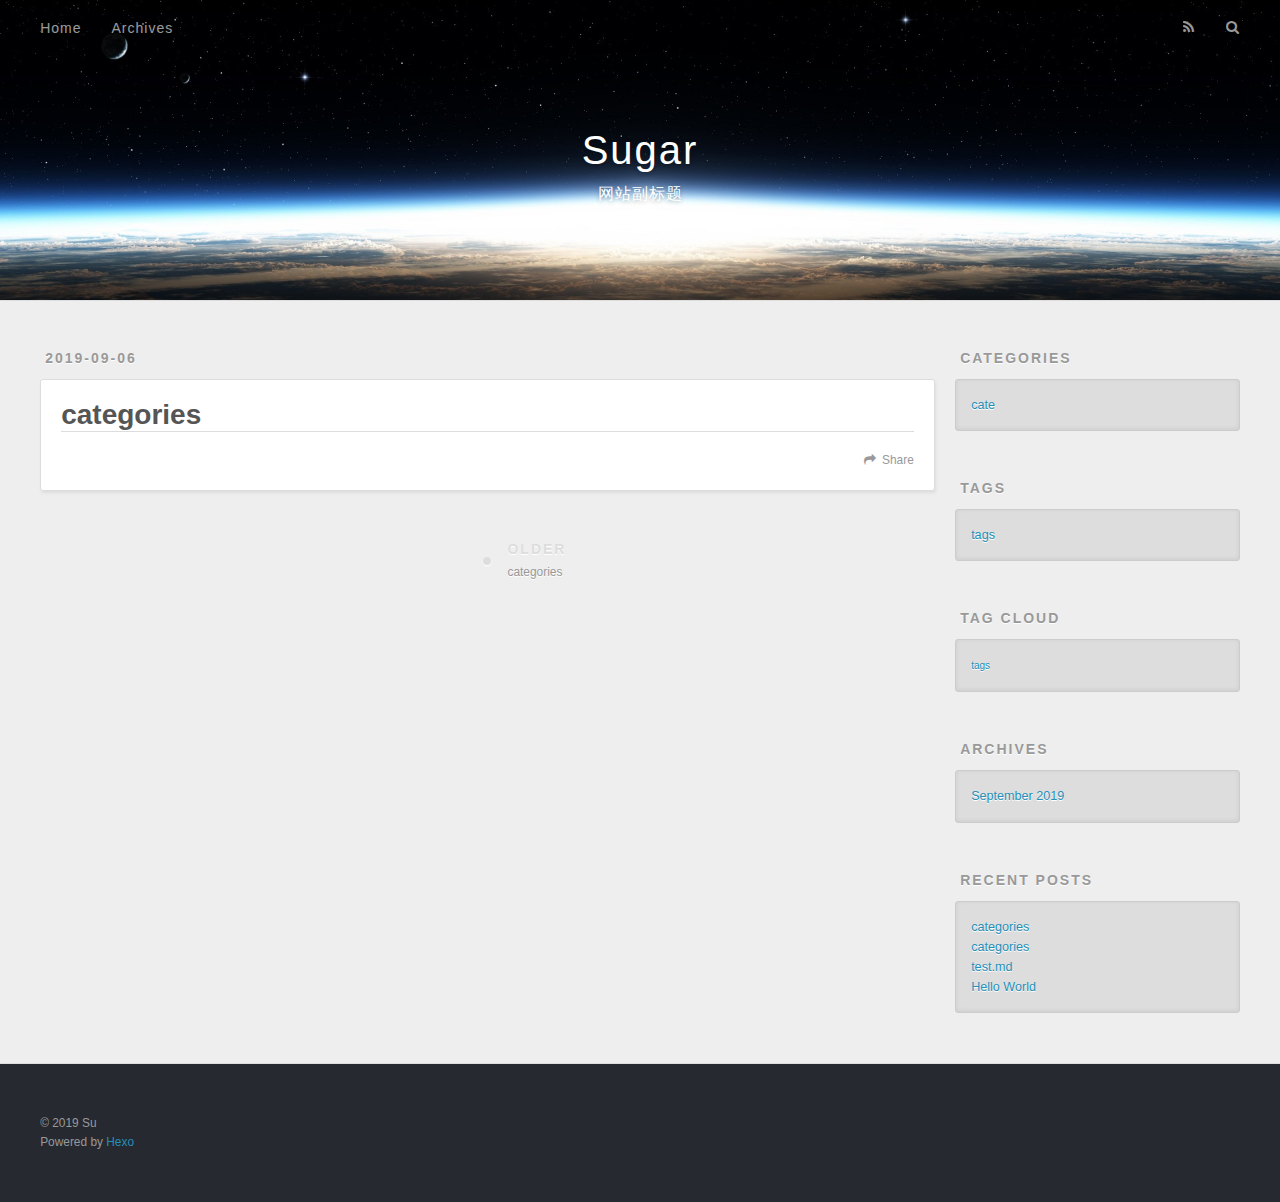
<file: 2019/09/06/categories-1/index.html>
<!DOCTYPE html>
<html>
<head><meta name="generator" content="Hexo 3.9.0">
  <meta charset="utf-8">
  

  
  <title>categories | Sugar</title>
  <meta name="viewport" content="width=device-width, initial-scale=1, maximum-scale=1">
  <meta name="description" content="Somethings about AI">
<meta name="keywords" content="AI">
<meta property="og:type" content="article">
<meta property="og:title" content="categories">
<meta property="og:url" content="http://yoursite.cn/2019/09/06/categories-1/index.html">
<meta property="og:site_name" content="Sugar">
<meta property="og:description" content="Somethings about AI">
<meta property="og:locale" content="cn">
<meta property="og:updated_time" content="2019-09-06T09:41:43.152Z">
<meta name="twitter:card" content="summary">
<meta name="twitter:title" content="categories">
<meta name="twitter:description" content="Somethings about AI">
  
    <link rel="alternate" href="/atom.xml" title="Sugar" type="application/atom+xml">
  
  
    <link rel="icon" href="/favicon.png">
  
  
    <link href="//fonts.googleapis.com/css?family=Source+Code+Pro" rel="stylesheet" type="text/css">
  
  <link rel="stylesheet" href="/css/style.css">
</head>
</html>
<body>
  <div id="container">
    <div id="wrap">
      <header id="header">
  <div id="banner"></div>
  <div id="header-outer" class="outer">
    <div id="header-title" class="inner">
      <h1 id="logo-wrap">
        <a href="/" id="logo">Sugar</a>
      </h1>
      
        <h2 id="subtitle-wrap">
          <a href="/" id="subtitle">网站副标题</a>
        </h2>
      
    </div>
    <div id="header-inner" class="inner">
      <nav id="main-nav">
        <a id="main-nav-toggle" class="nav-icon"></a>
        
          <a class="main-nav-link" href="/">Home</a>
        
          <a class="main-nav-link" href="/archives">Archives</a>
        
      </nav>
      <nav id="sub-nav">
        
          <a id="nav-rss-link" class="nav-icon" href="/atom.xml" title="RSS Feed"></a>
        
        <a id="nav-search-btn" class="nav-icon" title="Search"></a>
      </nav>
      <div id="search-form-wrap">
        <form action="//google.com/search" method="get" accept-charset="UTF-8" class="search-form"><input type="search" name="q" class="search-form-input" placeholder="Search"><button type="submit" class="search-form-submit">&#xF002;</button><input type="hidden" name="sitesearch" value="http://yoursite.cn"></form>
      </div>
    </div>
  </div>
</header>
      <div class="outer">
        <section id="main"><article id="pag-categories-1" class="article article-type-pag" itemscope itemprop="blogPost">
  <div class="article-meta">
    <a href="/2019/09/06/categories-1/" class="article-date">
  <time datetime="2019-09-06T09:41:43.000Z" itemprop="datePublished">2019-09-06</time>
</a>
    
  </div>
  <div class="article-inner">
    
    
      <header class="article-header">
        
  
    <h1 class="article-title" itemprop="name">
      categories
    </h1>
  

      </header>
    
    <div class="article-entry" itemprop="articleBody">
      
        
      
    </div>
    <footer class="article-footer">
      <a data-url="http://yoursite.cn/2019/09/06/categories-1/" data-id="ck07xmlxt0002z0m5n82826j8" class="article-share-link">Share</a>
      
      
    </footer>
  </div>
  
    
<nav id="article-nav">
  
  
    <a href="/2019/09/06/categories/" id="article-nav-older" class="article-nav-link-wrap">
      <strong class="article-nav-caption">Older</strong>
      <div class="article-nav-title">categories</div>
    </a>
  
</nav>

  
</article>

</section>
        
          <aside id="sidebar">
  
    
  <div class="widget-wrap">
    <h3 class="widget-title">Categories</h3>
    <div class="widget">
      <ul class="category-list"><li class="category-list-item"><a class="category-list-link" href="/categories/cate/">cate</a></li></ul>
    </div>
  </div>


  
    
  <div class="widget-wrap">
    <h3 class="widget-title">Tags</h3>
    <div class="widget">
      <ul class="tag-list"><li class="tag-list-item"><a class="tag-list-link" href="/tags/tags/">tags</a></li></ul>
    </div>
  </div>


  
    
  <div class="widget-wrap">
    <h3 class="widget-title">Tag Cloud</h3>
    <div class="widget tagcloud">
      <a href="/tags/tags/" style="font-size: 10px;">tags</a>
    </div>
  </div>

  
    
  <div class="widget-wrap">
    <h3 class="widget-title">Archives</h3>
    <div class="widget">
      <ul class="archive-list"><li class="archive-list-item"><a class="archive-list-link" href="/archives/2019/09/">September 2019</a></li></ul>
    </div>
  </div>


  
    
  <div class="widget-wrap">
    <h3 class="widget-title">Recent Posts</h3>
    <div class="widget">
      <ul>
        
          <li>
            <a href="/2019/09/06/categories-1/">categories</a>
          </li>
        
          <li>
            <a href="/2019/09/06/categories/">categories</a>
          </li>
        
          <li>
            <a href="/2019/09/06/test/">test.md</a>
          </li>
        
          <li>
            <a href="/2019/09/06/hello-world/">Hello World</a>
          </li>
        
      </ul>
    </div>
  </div>

  
</aside>
        
      </div>
      <footer id="footer">
  
  <div class="outer">
    <div id="footer-info" class="inner">
      &copy; 2019 Su<br>
      Powered by <a href="http://hexo.io/" target="_blank">Hexo</a>
    </div>
  </div>
</footer>
    </div>
    <nav id="mobile-nav">
  
    <a href="/" class="mobile-nav-link">Home</a>
  
    <a href="/archives" class="mobile-nav-link">Archives</a>
  
</nav>
    

<script src="//ajax.googleapis.com/ajax/libs/jquery/2.0.3/jquery.min.js"></script>


  <link rel="stylesheet" href="/fancybox/jquery.fancybox.css">
  <script src="/fancybox/jquery.fancybox.pack.js"></script>


<script src="/js/script.js"></script>



  </div>
</body>
</html>
</file>
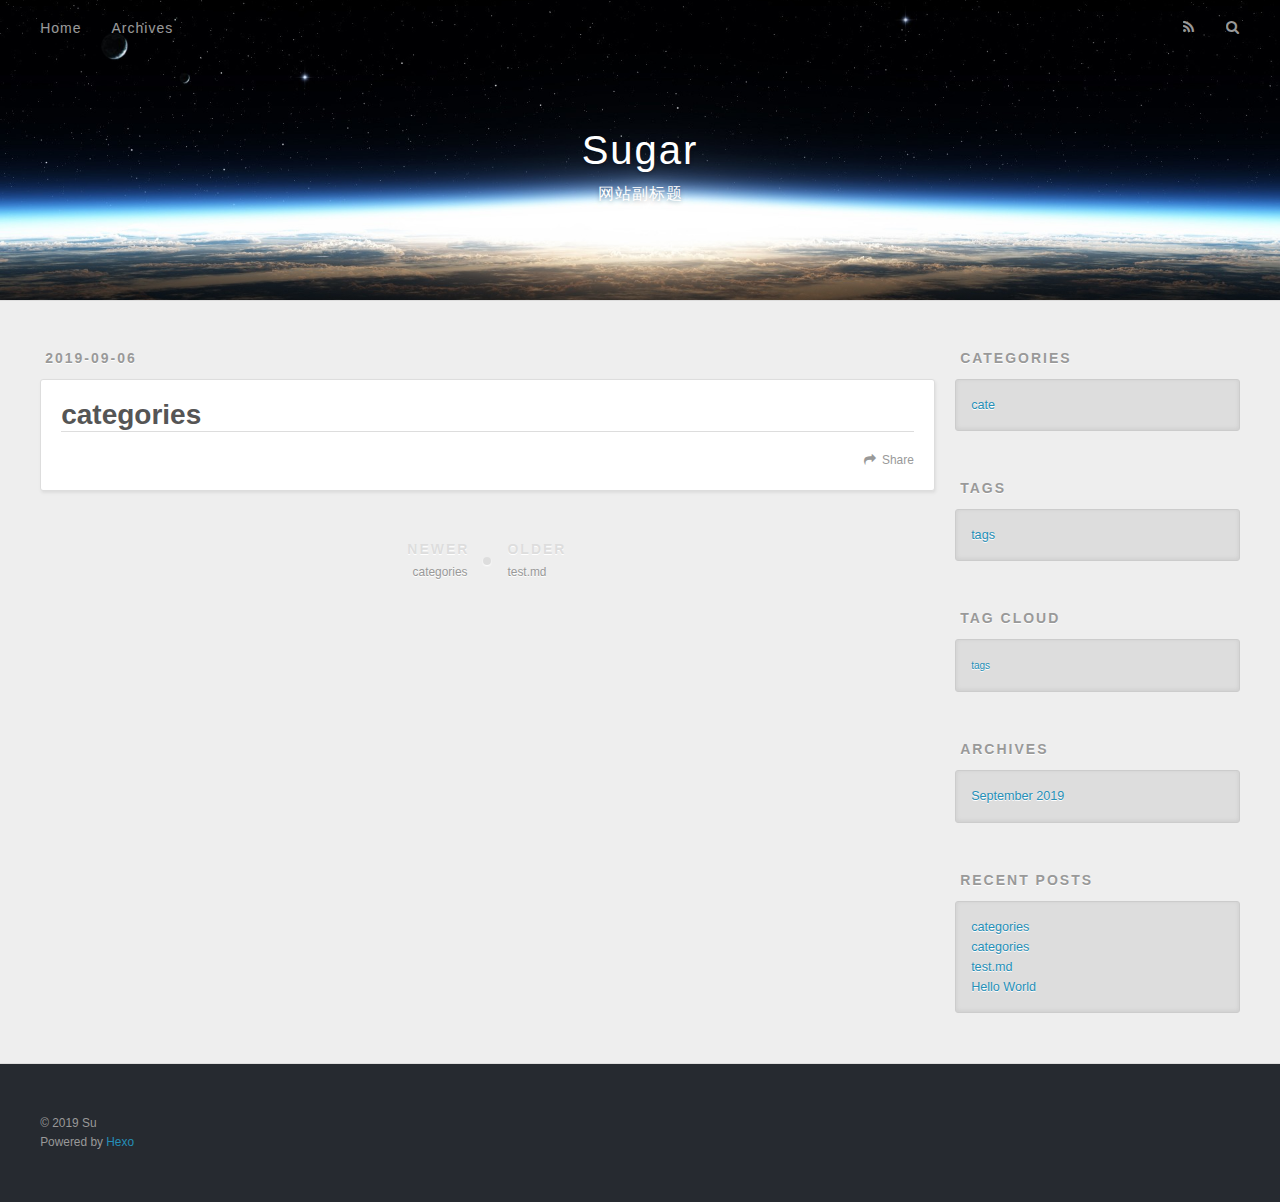
<file: 2019/09/06/categories/index.html>
<!DOCTYPE html>
<html>
<head><meta name="generator" content="Hexo 3.9.0">
  <meta charset="utf-8">
  

  
  <title>categories | Sugar</title>
  <meta name="viewport" content="width=device-width, initial-scale=1, maximum-scale=1">
  <meta name="description" content="Somethings about AI">
<meta name="keywords" content="AI">
<meta property="og:type" content="article">
<meta property="og:title" content="categories">
<meta property="og:url" content="http://yoursite.cn/2019/09/06/categories/index.html">
<meta property="og:site_name" content="Sugar">
<meta property="og:description" content="Somethings about AI">
<meta property="og:locale" content="cn">
<meta property="og:updated_time" content="2019-09-06T09:41:18.061Z">
<meta name="twitter:card" content="summary">
<meta name="twitter:title" content="categories">
<meta name="twitter:description" content="Somethings about AI">
  
    <link rel="alternate" href="/atom.xml" title="Sugar" type="application/atom+xml">
  
  
    <link rel="icon" href="/favicon.png">
  
  
    <link href="//fonts.googleapis.com/css?family=Source+Code+Pro" rel="stylesheet" type="text/css">
  
  <link rel="stylesheet" href="/css/style.css">
</head>
</html>
<body>
  <div id="container">
    <div id="wrap">
      <header id="header">
  <div id="banner"></div>
  <div id="header-outer" class="outer">
    <div id="header-title" class="inner">
      <h1 id="logo-wrap">
        <a href="/" id="logo">Sugar</a>
      </h1>
      
        <h2 id="subtitle-wrap">
          <a href="/" id="subtitle">网站副标题</a>
        </h2>
      
    </div>
    <div id="header-inner" class="inner">
      <nav id="main-nav">
        <a id="main-nav-toggle" class="nav-icon"></a>
        
          <a class="main-nav-link" href="/">Home</a>
        
          <a class="main-nav-link" href="/archives">Archives</a>
        
      </nav>
      <nav id="sub-nav">
        
          <a id="nav-rss-link" class="nav-icon" href="/atom.xml" title="RSS Feed"></a>
        
        <a id="nav-search-btn" class="nav-icon" title="Search"></a>
      </nav>
      <div id="search-form-wrap">
        <form action="//google.com/search" method="get" accept-charset="UTF-8" class="search-form"><input type="search" name="q" class="search-form-input" placeholder="Search"><button type="submit" class="search-form-submit">&#xF002;</button><input type="hidden" name="sitesearch" value="http://yoursite.cn"></form>
      </div>
    </div>
  </div>
</header>
      <div class="outer">
        <section id="main"><article id="post-categories" class="article article-type-post" itemscope itemprop="blogPost">
  <div class="article-meta">
    <a href="/2019/09/06/categories/" class="article-date">
  <time datetime="2019-09-06T09:41:18.000Z" itemprop="datePublished">2019-09-06</time>
</a>
    
  </div>
  <div class="article-inner">
    
    
      <header class="article-header">
        
  
    <h1 class="article-title" itemprop="name">
      categories
    </h1>
  

      </header>
    
    <div class="article-entry" itemprop="articleBody">
      
        
      
    </div>
    <footer class="article-footer">
      <a data-url="http://yoursite.cn/2019/09/06/categories/" data-id="ck07xmlxv0004z0m5ghnjkpx7" class="article-share-link">Share</a>
      
      
    </footer>
  </div>
  
    
<nav id="article-nav">
  
    <a href="/2019/09/06/categories-1/" id="article-nav-newer" class="article-nav-link-wrap">
      <strong class="article-nav-caption">Newer</strong>
      <div class="article-nav-title">
        
          categories
        
      </div>
    </a>
  
  
    <a href="/2019/09/06/test/" id="article-nav-older" class="article-nav-link-wrap">
      <strong class="article-nav-caption">Older</strong>
      <div class="article-nav-title">test.md</div>
    </a>
  
</nav>

  
</article>

</section>
        
          <aside id="sidebar">
  
    
  <div class="widget-wrap">
    <h3 class="widget-title">Categories</h3>
    <div class="widget">
      <ul class="category-list"><li class="category-list-item"><a class="category-list-link" href="/categories/cate/">cate</a></li></ul>
    </div>
  </div>


  
    
  <div class="widget-wrap">
    <h3 class="widget-title">Tags</h3>
    <div class="widget">
      <ul class="tag-list"><li class="tag-list-item"><a class="tag-list-link" href="/tags/tags/">tags</a></li></ul>
    </div>
  </div>


  
    
  <div class="widget-wrap">
    <h3 class="widget-title">Tag Cloud</h3>
    <div class="widget tagcloud">
      <a href="/tags/tags/" style="font-size: 10px;">tags</a>
    </div>
  </div>

  
    
  <div class="widget-wrap">
    <h3 class="widget-title">Archives</h3>
    <div class="widget">
      <ul class="archive-list"><li class="archive-list-item"><a class="archive-list-link" href="/archives/2019/09/">September 2019</a></li></ul>
    </div>
  </div>


  
    
  <div class="widget-wrap">
    <h3 class="widget-title">Recent Posts</h3>
    <div class="widget">
      <ul>
        
          <li>
            <a href="/2019/09/06/categories-1/">categories</a>
          </li>
        
          <li>
            <a href="/2019/09/06/categories/">categories</a>
          </li>
        
          <li>
            <a href="/2019/09/06/test/">test.md</a>
          </li>
        
          <li>
            <a href="/2019/09/06/hello-world/">Hello World</a>
          </li>
        
      </ul>
    </div>
  </div>

  
</aside>
        
      </div>
      <footer id="footer">
  
  <div class="outer">
    <div id="footer-info" class="inner">
      &copy; 2019 Su<br>
      Powered by <a href="http://hexo.io/" target="_blank">Hexo</a>
    </div>
  </div>
</footer>
    </div>
    <nav id="mobile-nav">
  
    <a href="/" class="mobile-nav-link">Home</a>
  
    <a href="/archives" class="mobile-nav-link">Archives</a>
  
</nav>
    

<script src="//ajax.googleapis.com/ajax/libs/jquery/2.0.3/jquery.min.js"></script>


  <link rel="stylesheet" href="/fancybox/jquery.fancybox.css">
  <script src="/fancybox/jquery.fancybox.pack.js"></script>


<script src="/js/script.js"></script>



  </div>
</body>
</html>
</file>
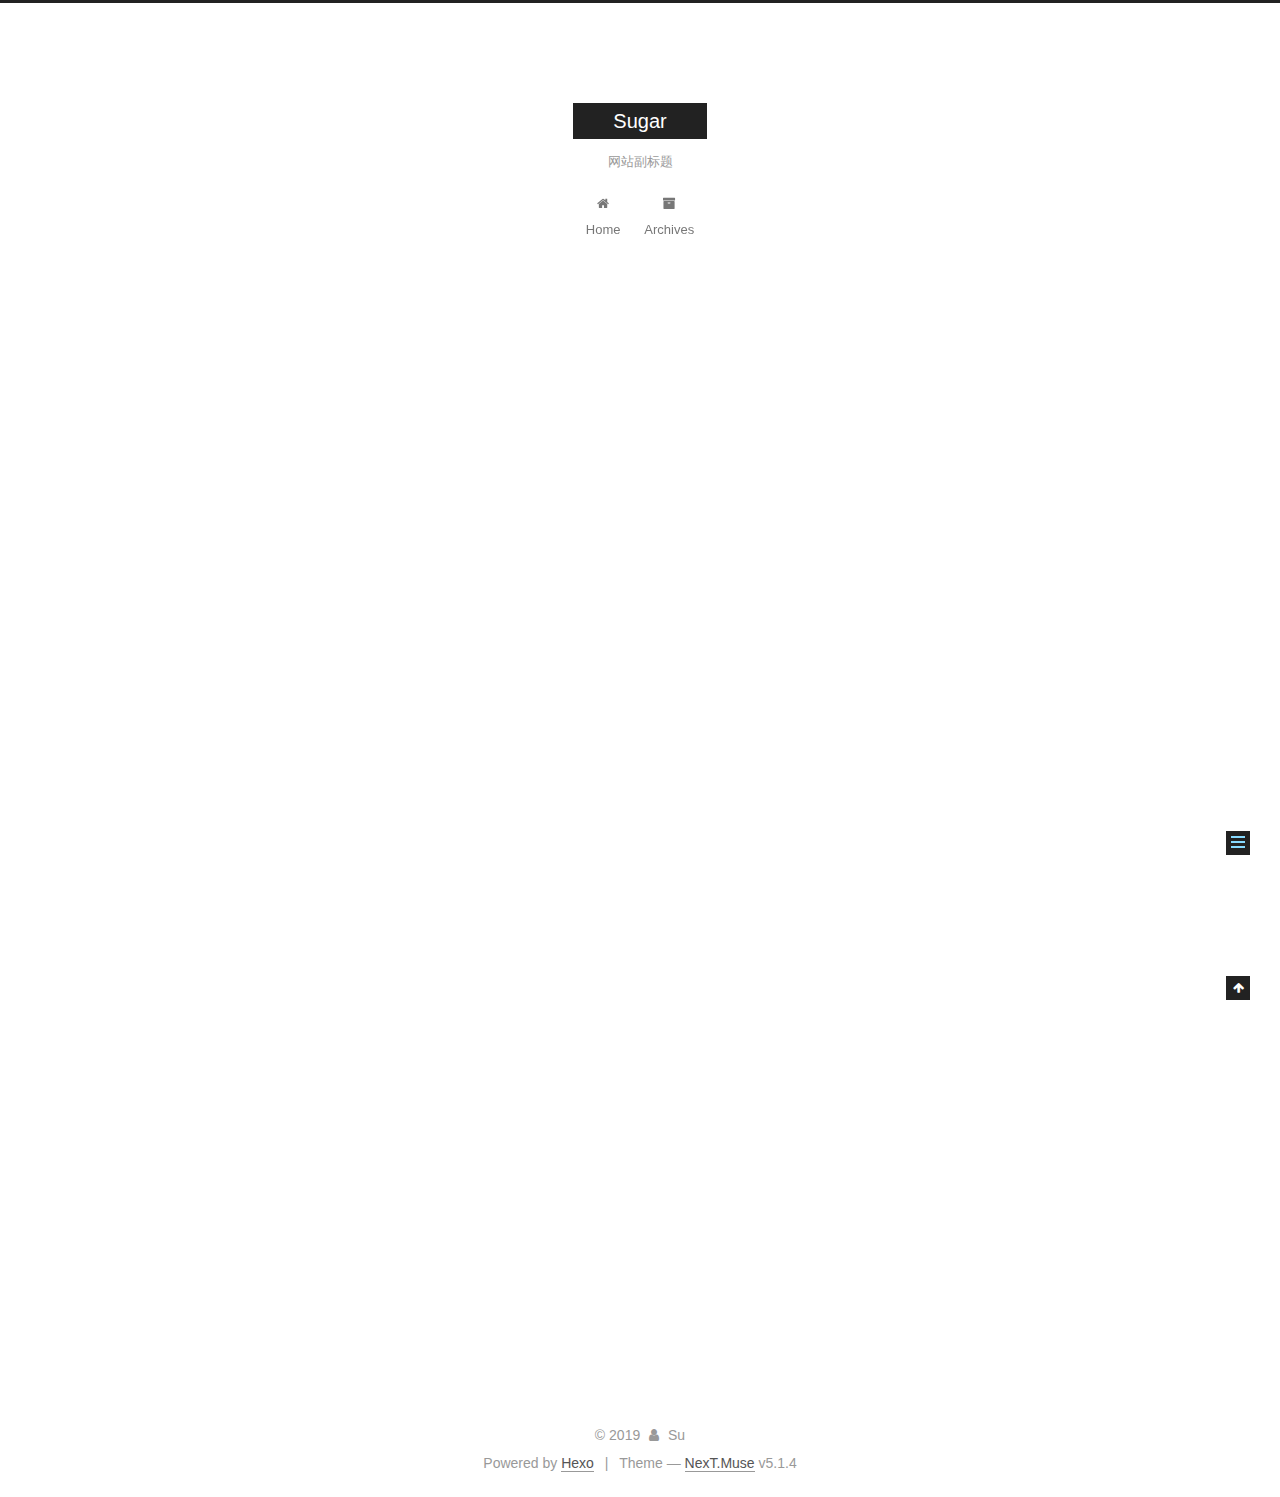
<file: 2019/09/06/hello-world/index.html>
<!DOCTYPE html>



  


<html class="theme-next muse use-motion" lang="cn">
<head><meta name="generator" content="Hexo 3.9.0">
  <meta charset="UTF-8">
<meta http-equiv="X-UA-Compatible" content="IE=edge">
<meta name="viewport" content="width=device-width, initial-scale=1, maximum-scale=1">
<meta name="theme-color" content="#222">









<meta http-equiv="Cache-Control" content="no-transform">
<meta http-equiv="Cache-Control" content="no-siteapp">
















  
  
  <link href="/lib/fancybox/source/jquery.fancybox.css?v=2.1.5" rel="stylesheet" type="text/css">







<link href="/lib/font-awesome/css/font-awesome.min.css?v=4.6.2" rel="stylesheet" type="text/css">

<link href="/css/main.css?v=5.1.4" rel="stylesheet" type="text/css">


  <link rel="apple-touch-icon" sizes="180x180" href="/images/apple-touch-icon-next.png?v=5.1.4">


  <link rel="icon" type="image/png" sizes="32x32" href="/images/favicon-32x32-next.png?v=5.1.4">


  <link rel="icon" type="image/png" sizes="16x16" href="/images/favicon-16x16-next.png?v=5.1.4">


  <link rel="mask-icon" href="/images/logo.svg?v=5.1.4" color="#222">





  <meta name="keywords" content="Hexo, NexT">










<meta name="description" content="Welcome to Hexo! This is your very first post. Check documentation for more info. If you get any problems when using Hexo, you can find the answer in troubleshooting or you can ask me on GitHub. Quick">
<meta name="keywords" content="AI">
<meta property="og:type" content="article">
<meta property="og:title" content="Hello World">
<meta property="og:url" content="http://www.sujianwen.cn/2019/09/06/hello-world/index.html">
<meta property="og:site_name" content="Sugar">
<meta property="og:description" content="Welcome to Hexo! This is your very first post. Check documentation for more info. If you get any problems when using Hexo, you can find the answer in troubleshooting or you can ask me on GitHub. Quick">
<meta property="og:locale" content="cn">
<meta property="og:updated_time" content="2019-09-06T09:18:53.636Z">
<meta name="twitter:card" content="summary">
<meta name="twitter:title" content="Hello World">
<meta name="twitter:description" content="Welcome to Hexo! This is your very first post. Check documentation for more info. If you get any problems when using Hexo, you can find the answer in troubleshooting or you can ask me on GitHub. Quick">



<script type="text/javascript" id="hexo.configurations">
  var NexT = window.NexT || {};
  var CONFIG = {
    root: '/',
    scheme: 'Muse',
    version: '5.1.4',
    sidebar: {"position":"left","display":"post","offset":12,"b2t":false,"scrollpercent":false,"onmobile":false},
    fancybox: true,
    tabs: true,
    motion: {"enable":true,"async":false,"transition":{"post_block":"fadeIn","post_header":"slideDownIn","post_body":"slideDownIn","coll_header":"slideLeftIn","sidebar":"slideUpIn"}},
    duoshuo: {
      userId: '0',
      author: 'Author'
    },
    algolia: {
      applicationID: '',
      apiKey: '',
      indexName: '',
      hits: {"per_page":10},
      labels: {"input_placeholder":"Search for Posts","hits_empty":"We didn't find any results for the search: ${query}","hits_stats":"${hits} results found in ${time} ms"}
    }
  };
</script>



  <link rel="canonical" href="http://www.sujianwen.cn/2019/09/06/hello-world/">





  <title>Hello World | Sugar</title>
  








</head>

<body itemscope itemtype="http://schema.org/WebPage" lang="cn">

  
  
    
  

  <div class="container sidebar-position-left page-post-detail">
    <div class="headband"></div>

    <header id="header" class="header" itemscope itemtype="http://schema.org/WPHeader">
      <div class="header-inner"><div class="site-brand-wrapper">
  <div class="site-meta ">
    

    <div class="custom-logo-site-title">
      <a href="/" class="brand" rel="start">
        <span class="logo-line-before"><i></i></span>
        <span class="site-title">Sugar</span>
        <span class="logo-line-after"><i></i></span>
      </a>
    </div>
      
        <p class="site-subtitle">网站副标题</p>
      
  </div>

  <div class="site-nav-toggle">
    <button>
      <span class="btn-bar"></span>
      <span class="btn-bar"></span>
      <span class="btn-bar"></span>
    </button>
  </div>
</div>

<nav class="site-nav">
  

  
    <ul id="menu" class="menu">
      
        
        <li class="menu-item menu-item-home">
          <a href="/" rel="section">
            
              <i class="menu-item-icon fa fa-fw fa-home"></i> <br>
            
            Home
          </a>
        </li>
      
        
        <li class="menu-item menu-item-archives">
          <a href="/archives/" rel="section">
            
              <i class="menu-item-icon fa fa-fw fa-archive"></i> <br>
            
            Archives
          </a>
        </li>
      

      
    </ul>
  

  
</nav>



 </div>
    </header>

    <main id="main" class="main">
      <div class="main-inner">
        <div class="content-wrap">
          <div id="content" class="content">
            

  <div id="posts" class="posts-expand">
    

  

  
  
  

  <article class="post post-type-normal" itemscope itemtype="http://schema.org/Article">
  
  
  
  <div class="post-block">
    <link itemprop="mainEntityOfPage" href="http://www.sujianwen.cn/2019/09/06/hello-world/">

    <span hidden itemprop="author" itemscope itemtype="http://schema.org/Person">
      <meta itemprop="name" content="Su">
      <meta itemprop="description" content>
      <meta itemprop="image" content="/images/avatar.gif">
    </span>

    <span hidden itemprop="publisher" itemscope itemtype="http://schema.org/Organization">
      <meta itemprop="name" content="Sugar">
    </span>

    
      <header class="post-header">

        
        
          <h1 class="post-title" itemprop="name headline">Hello World</h1>
        

        <div class="post-meta">
          <span class="post-time">
            
              <span class="post-meta-item-icon">
                <i class="fa fa-calendar-o"></i>
              </span>
              
                <span class="post-meta-item-text">Posted on</span>
              
              <time title="Post created" itemprop="dateCreated datePublished" datetime="2019-09-06T17:18:53+08:00">
                2019-09-06
              </time>
            

            

            
          </span>

          

          
            
          

          
          

          

          

          

        </div>
      </header>
    

    
    
    
    <div class="post-body" itemprop="articleBody">

      
      

      
        <p>Welcome to <a href="https://hexo.io/" target="_blank" rel="noopener">Hexo</a>! This is your very first post. Check <a href="https://hexo.io/docs/" target="_blank" rel="noopener">documentation</a> for more info. If you get any problems when using Hexo, you can find the answer in <a href="https://hexo.io/docs/troubleshooting.html" target="_blank" rel="noopener">troubleshooting</a> or you can ask me on <a href="https://github.com/hexojs/hexo/issues" target="_blank" rel="noopener">GitHub</a>.</p>
<h2 id="Quick-Start"><a href="#Quick-Start" class="headerlink" title="Quick Start"></a>Quick Start</h2><h3 id="Create-a-new-post"><a href="#Create-a-new-post" class="headerlink" title="Create a new post"></a>Create a new post</h3><figure class="highlight bash"><table><tr><td class="gutter"><pre><span class="line">1</span><br></pre></td><td class="code"><pre><span class="line">$ hexo new <span class="string">"My New Post"</span></span><br></pre></td></tr></table></figure>

<p>More info: <a href="https://hexo.io/docs/writing.html" target="_blank" rel="noopener">Writing</a></p>
<h3 id="Run-server"><a href="#Run-server" class="headerlink" title="Run server"></a>Run server</h3><figure class="highlight bash"><table><tr><td class="gutter"><pre><span class="line">1</span><br></pre></td><td class="code"><pre><span class="line">$ hexo server</span><br></pre></td></tr></table></figure>

<p>More info: <a href="https://hexo.io/docs/server.html" target="_blank" rel="noopener">Server</a></p>
<h3 id="Generate-static-files"><a href="#Generate-static-files" class="headerlink" title="Generate static files"></a>Generate static files</h3><figure class="highlight bash"><table><tr><td class="gutter"><pre><span class="line">1</span><br></pre></td><td class="code"><pre><span class="line">$ hexo generate</span><br></pre></td></tr></table></figure>

<p>More info: <a href="https://hexo.io/docs/generating.html" target="_blank" rel="noopener">Generating</a></p>
<h3 id="Deploy-to-remote-sites"><a href="#Deploy-to-remote-sites" class="headerlink" title="Deploy to remote sites"></a>Deploy to remote sites</h3><figure class="highlight bash"><table><tr><td class="gutter"><pre><span class="line">1</span><br></pre></td><td class="code"><pre><span class="line">$ hexo deploy</span><br></pre></td></tr></table></figure>

<p>More info: <a href="https://hexo.io/docs/deployment.html" target="_blank" rel="noopener">Deployment</a></p>

      
    </div>
    
    
    

    

    

    

    <footer class="post-footer">
      

      
      
      

      
        <div class="post-nav">
          <div class="post-nav-next post-nav-item">
            
          </div>

          <span class="post-nav-divider"></span>

          <div class="post-nav-prev post-nav-item">
            
              <a href="/2019/09/06/test/" rel="prev" title="test.md">
                test.md <i class="fa fa-chevron-right"></i>
              </a>
            
          </div>
        </div>
      

      
      
    </footer>
  </div>
  
  
  
  </article>



    <div class="post-spread">
      
    </div>
  </div>


          </div>
          


          

  



        </div>
        
          
  
  <div class="sidebar-toggle">
    <div class="sidebar-toggle-line-wrap">
      <span class="sidebar-toggle-line sidebar-toggle-line-first"></span>
      <span class="sidebar-toggle-line sidebar-toggle-line-middle"></span>
      <span class="sidebar-toggle-line sidebar-toggle-line-last"></span>
    </div>
  </div>

  <aside id="sidebar" class="sidebar">
    
    <div class="sidebar-inner">

      

      
        <ul class="sidebar-nav motion-element">
          <li class="sidebar-nav-toc sidebar-nav-active" data-target="post-toc-wrap">
            Table of Contents
          </li>
          <li class="sidebar-nav-overview" data-target="site-overview-wrap">
            Overview
          </li>
        </ul>
      

      <section class="site-overview-wrap sidebar-panel">
        <div class="site-overview">
          <div class="site-author motion-element" itemprop="author" itemscope itemtype="http://schema.org/Person">
            
              <p class="site-author-name" itemprop="name">Su</p>
              <p class="site-description motion-element" itemprop="description">Somethings about AI</p>
          </div>

          <nav class="site-state motion-element">

            
              <div class="site-state-item site-state-posts">
              
                <a href="/archives/">
              
                  <span class="site-state-item-count">2</span>
                  <span class="site-state-item-name">posts</span>
                </a>
              </div>
            

            
              
              
              <div class="site-state-item site-state-categories">
                <a href="/categories/index.html">
                  <span class="site-state-item-count">1</span>
                  <span class="site-state-item-name">categories</span>
                </a>
              </div>
            

            
              
              
              <div class="site-state-item site-state-tags">
                <a href="/tags/index.html">
                  <span class="site-state-item-count">1</span>
                  <span class="site-state-item-name">tags</span>
                </a>
              </div>
            

          </nav>

          

          

          
          

          
          

          

        </div>
      </section>

      
      <!--noindex-->
        <section class="post-toc-wrap motion-element sidebar-panel sidebar-panel-active">
          <div class="post-toc">

            
              
            

            
              <div class="post-toc-content"><ol class="nav"><li class="nav-item nav-level-2"><a class="nav-link" href="#Quick-Start"><span class="nav-number">1.</span> <span class="nav-text">Quick Start</span></a><ol class="nav-child"><li class="nav-item nav-level-3"><a class="nav-link" href="#Create-a-new-post"><span class="nav-number">1.1.</span> <span class="nav-text">Create a new post</span></a></li><li class="nav-item nav-level-3"><a class="nav-link" href="#Run-server"><span class="nav-number">1.2.</span> <span class="nav-text">Run server</span></a></li><li class="nav-item nav-level-3"><a class="nav-link" href="#Generate-static-files"><span class="nav-number">1.3.</span> <span class="nav-text">Generate static files</span></a></li><li class="nav-item nav-level-3"><a class="nav-link" href="#Deploy-to-remote-sites"><span class="nav-number">1.4.</span> <span class="nav-text">Deploy to remote sites</span></a></li></ol></li></ol></div>
            

          </div>
        </section>
      <!--/noindex-->
      

      

    </div>
  </aside>


        
      </div>
    </main>

    <footer id="footer" class="footer">
      <div class="footer-inner">
        <div class="copyright">&copy; <span itemprop="copyrightYear">2019</span>
  <span class="with-love">
    <i class="fa fa-user"></i>
  </span>
  <span class="author" itemprop="copyrightHolder">Su</span>

  
</div>


  <div class="powered-by">Powered by <a class="theme-link" target="_blank" href="https://hexo.io">Hexo</a></div>



  <span class="post-meta-divider">|</span>



  <div class="theme-info">Theme &mdash; <a class="theme-link" target="_blank" href="https://github.com/iissnan/hexo-theme-next">NexT.Muse</a> v5.1.4</div>




        







        
      </div>
    </footer>

    
      <div class="back-to-top">
        <i class="fa fa-arrow-up"></i>
        
      </div>
    

    

  </div>

  

<script type="text/javascript">
  if (Object.prototype.toString.call(window.Promise) !== '[object Function]') {
    window.Promise = null;
  }
</script>









  












  
  
    <script type="text/javascript" src="/lib/jquery/index.js?v=2.1.3"></script>
  

  
  
    <script type="text/javascript" src="/lib/fastclick/lib/fastclick.min.js?v=1.0.6"></script>
  

  
  
    <script type="text/javascript" src="/lib/jquery_lazyload/jquery.lazyload.js?v=1.9.7"></script>
  

  
  
    <script type="text/javascript" src="/lib/velocity/velocity.min.js?v=1.2.1"></script>
  

  
  
    <script type="text/javascript" src="/lib/velocity/velocity.ui.min.js?v=1.2.1"></script>
  

  
  
    <script type="text/javascript" src="/lib/fancybox/source/jquery.fancybox.pack.js?v=2.1.5"></script>
  


  


  <script type="text/javascript" src="/js/src/utils.js?v=5.1.4"></script>

  <script type="text/javascript" src="/js/src/motion.js?v=5.1.4"></script>



  
  

  
  <script type="text/javascript" src="/js/src/scrollspy.js?v=5.1.4"></script>
<script type="text/javascript" src="/js/src/post-details.js?v=5.1.4"></script>



  


  <script type="text/javascript" src="/js/src/bootstrap.js?v=5.1.4"></script>



  


  




	





  





  












  





  

  

  

  
  

  

  

  

</body>
</html>
</file>
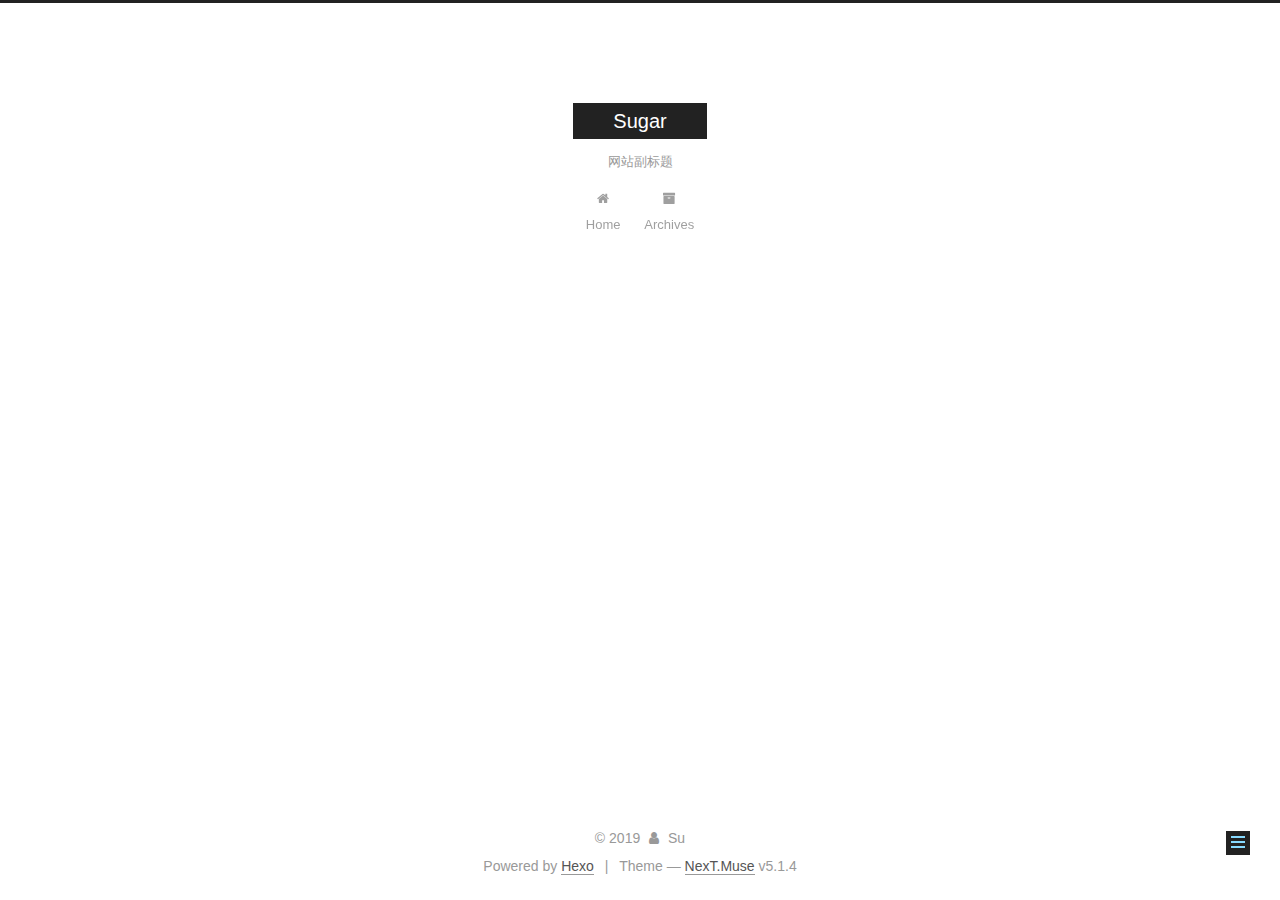
<file: 2019/09/06/test/index.html>
<!DOCTYPE html>



  


<html class="theme-next muse use-motion" lang="cn">
<head><meta name="generator" content="Hexo 3.9.0">
  <meta charset="UTF-8">
<meta http-equiv="X-UA-Compatible" content="IE=edge">
<meta name="viewport" content="width=device-width, initial-scale=1, maximum-scale=1">
<meta name="theme-color" content="#222">









<meta http-equiv="Cache-Control" content="no-transform">
<meta http-equiv="Cache-Control" content="no-siteapp">
















  
  
  <link href="/lib/fancybox/source/jquery.fancybox.css?v=2.1.5" rel="stylesheet" type="text/css">







<link href="/lib/font-awesome/css/font-awesome.min.css?v=4.6.2" rel="stylesheet" type="text/css">

<link href="/css/main.css?v=5.1.4" rel="stylesheet" type="text/css">


  <link rel="apple-touch-icon" sizes="180x180" href="/images/apple-touch-icon-next.png?v=5.1.4">


  <link rel="icon" type="image/png" sizes="32x32" href="/images/favicon-32x32-next.png?v=5.1.4">


  <link rel="icon" type="image/png" sizes="16x16" href="/images/favicon-16x16-next.png?v=5.1.4">


  <link rel="mask-icon" href="/images/logo.svg?v=5.1.4" color="#222">





  <meta name="keywords" content="tags,">










<meta name="description" content="Somethings about AI">
<meta name="keywords" content="tags">
<meta property="og:type" content="article">
<meta property="og:title" content="test.md">
<meta property="og:url" content="http://www.sujianwen.cn/2019/09/06/test/index.html">
<meta property="og:site_name" content="Sugar">
<meta property="og:description" content="Somethings about AI">
<meta property="og:locale" content="cn">
<meta property="og:updated_time" content="2019-09-06T09:46:12.556Z">
<meta name="twitter:card" content="summary">
<meta name="twitter:title" content="test.md">
<meta name="twitter:description" content="Somethings about AI">



<script type="text/javascript" id="hexo.configurations">
  var NexT = window.NexT || {};
  var CONFIG = {
    root: '/',
    scheme: 'Muse',
    version: '5.1.4',
    sidebar: {"position":"left","display":"post","offset":12,"b2t":false,"scrollpercent":false,"onmobile":false},
    fancybox: true,
    tabs: true,
    motion: {"enable":true,"async":false,"transition":{"post_block":"fadeIn","post_header":"slideDownIn","post_body":"slideDownIn","coll_header":"slideLeftIn","sidebar":"slideUpIn"}},
    duoshuo: {
      userId: '0',
      author: 'Author'
    },
    algolia: {
      applicationID: '',
      apiKey: '',
      indexName: '',
      hits: {"per_page":10},
      labels: {"input_placeholder":"Search for Posts","hits_empty":"We didn't find any results for the search: ${query}","hits_stats":"${hits} results found in ${time} ms"}
    }
  };
</script>



  <link rel="canonical" href="http://www.sujianwen.cn/2019/09/06/test/">





  <title>test.md | Sugar</title>
  








</head>

<body itemscope itemtype="http://schema.org/WebPage" lang="cn">

  
  
    
  

  <div class="container sidebar-position-left page-post-detail">
    <div class="headband"></div>

    <header id="header" class="header" itemscope itemtype="http://schema.org/WPHeader">
      <div class="header-inner"><div class="site-brand-wrapper">
  <div class="site-meta ">
    

    <div class="custom-logo-site-title">
      <a href="/" class="brand" rel="start">
        <span class="logo-line-before"><i></i></span>
        <span class="site-title">Sugar</span>
        <span class="logo-line-after"><i></i></span>
      </a>
    </div>
      
        <p class="site-subtitle">网站副标题</p>
      
  </div>

  <div class="site-nav-toggle">
    <button>
      <span class="btn-bar"></span>
      <span class="btn-bar"></span>
      <span class="btn-bar"></span>
    </button>
  </div>
</div>

<nav class="site-nav">
  

  
    <ul id="menu" class="menu">
      
        
        <li class="menu-item menu-item-home">
          <a href="/" rel="section">
            
              <i class="menu-item-icon fa fa-fw fa-home"></i> <br>
            
            Home
          </a>
        </li>
      
        
        <li class="menu-item menu-item-archives">
          <a href="/archives/" rel="section">
            
              <i class="menu-item-icon fa fa-fw fa-archive"></i> <br>
            
            Archives
          </a>
        </li>
      

      
    </ul>
  

  
</nav>



 </div>
    </header>

    <main id="main" class="main">
      <div class="main-inner">
        <div class="content-wrap">
          <div id="content" class="content">
            

  <div id="posts" class="posts-expand">
    

  

  
  
  

  <article class="post post-type-normal" itemscope itemtype="http://schema.org/Article">
  
  
  
  <div class="post-block">
    <link itemprop="mainEntityOfPage" href="http://www.sujianwen.cn/2019/09/06/test/">

    <span hidden itemprop="author" itemscope itemtype="http://schema.org/Person">
      <meta itemprop="name" content="Su">
      <meta itemprop="description" content>
      <meta itemprop="image" content="/images/avatar.gif">
    </span>

    <span hidden itemprop="publisher" itemscope itemtype="http://schema.org/Organization">
      <meta itemprop="name" content="Sugar">
    </span>

    
      <header class="post-header">

        
        
          <h1 class="post-title" itemprop="name headline">test.md</h1>
        

        <div class="post-meta">
          <span class="post-time">
            
              <span class="post-meta-item-icon">
                <i class="fa fa-calendar-o"></i>
              </span>
              
                <span class="post-meta-item-text">Posted on</span>
              
              <time title="Post created" itemprop="dateCreated datePublished" datetime="2019-09-06T17:37:30+08:00">
                2019-09-06
              </time>
            

            

            
          </span>

          
            <span class="post-category">
            
              <span class="post-meta-divider">|</span>
            
              <span class="post-meta-item-icon">
                <i class="fa fa-folder-o"></i>
              </span>
              
                <span class="post-meta-item-text">In</span>
              
              
                <span itemprop="about" itemscope itemtype="http://schema.org/Thing">
                  <a href="/categories/cate/" itemprop="url" rel="index">
                    <span itemprop="name">cate</span>
                  </a>
                </span>

                
                
              
            </span>
          

          
            
          

          
          

          

          

          

        </div>
      </header>
    

    
    
    
    <div class="post-body" itemprop="articleBody">

      
      

      
        
      
    </div>
    
    
    

    

    

    

    <footer class="post-footer">
      
        <div class="post-tags">
          
            <a href="/tags/tags/" rel="tag"># tags</a>
          
        </div>
      

      
      
      

      
        <div class="post-nav">
          <div class="post-nav-next post-nav-item">
            
              <a href="/2019/09/06/hello-world/" rel="next" title="Hello World">
                <i class="fa fa-chevron-left"></i> Hello World
              </a>
            
          </div>

          <span class="post-nav-divider"></span>

          <div class="post-nav-prev post-nav-item">
            
          </div>
        </div>
      

      
      
    </footer>
  </div>
  
  
  
  </article>



    <div class="post-spread">
      
    </div>
  </div>


          </div>
          


          

  



        </div>
        
          
  
  <div class="sidebar-toggle">
    <div class="sidebar-toggle-line-wrap">
      <span class="sidebar-toggle-line sidebar-toggle-line-first"></span>
      <span class="sidebar-toggle-line sidebar-toggle-line-middle"></span>
      <span class="sidebar-toggle-line sidebar-toggle-line-last"></span>
    </div>
  </div>

  <aside id="sidebar" class="sidebar">
    
    <div class="sidebar-inner">

      

      

      <section class="site-overview-wrap sidebar-panel sidebar-panel-active">
        <div class="site-overview">
          <div class="site-author motion-element" itemprop="author" itemscope itemtype="http://schema.org/Person">
            
              <p class="site-author-name" itemprop="name">Su</p>
              <p class="site-description motion-element" itemprop="description">Somethings about AI</p>
          </div>

          <nav class="site-state motion-element">

            
              <div class="site-state-item site-state-posts">
              
                <a href="/archives/">
              
                  <span class="site-state-item-count">2</span>
                  <span class="site-state-item-name">posts</span>
                </a>
              </div>
            

            
              
              
              <div class="site-state-item site-state-categories">
                <a href="/categories/index.html">
                  <span class="site-state-item-count">1</span>
                  <span class="site-state-item-name">categories</span>
                </a>
              </div>
            

            
              
              
              <div class="site-state-item site-state-tags">
                <a href="/tags/index.html">
                  <span class="site-state-item-count">1</span>
                  <span class="site-state-item-name">tags</span>
                </a>
              </div>
            

          </nav>

          

          

          
          

          
          

          

        </div>
      </section>

      

      

    </div>
  </aside>


        
      </div>
    </main>

    <footer id="footer" class="footer">
      <div class="footer-inner">
        <div class="copyright">&copy; <span itemprop="copyrightYear">2019</span>
  <span class="with-love">
    <i class="fa fa-user"></i>
  </span>
  <span class="author" itemprop="copyrightHolder">Su</span>

  
</div>


  <div class="powered-by">Powered by <a class="theme-link" target="_blank" href="https://hexo.io">Hexo</a></div>



  <span class="post-meta-divider">|</span>



  <div class="theme-info">Theme &mdash; <a class="theme-link" target="_blank" href="https://github.com/iissnan/hexo-theme-next">NexT.Muse</a> v5.1.4</div>




        







        
      </div>
    </footer>

    
      <div class="back-to-top">
        <i class="fa fa-arrow-up"></i>
        
      </div>
    

    

  </div>

  

<script type="text/javascript">
  if (Object.prototype.toString.call(window.Promise) !== '[object Function]') {
    window.Promise = null;
  }
</script>









  












  
  
    <script type="text/javascript" src="/lib/jquery/index.js?v=2.1.3"></script>
  

  
  
    <script type="text/javascript" src="/lib/fastclick/lib/fastclick.min.js?v=1.0.6"></script>
  

  
  
    <script type="text/javascript" src="/lib/jquery_lazyload/jquery.lazyload.js?v=1.9.7"></script>
  

  
  
    <script type="text/javascript" src="/lib/velocity/velocity.min.js?v=1.2.1"></script>
  

  
  
    <script type="text/javascript" src="/lib/velocity/velocity.ui.min.js?v=1.2.1"></script>
  

  
  
    <script type="text/javascript" src="/lib/fancybox/source/jquery.fancybox.pack.js?v=2.1.5"></script>
  


  


  <script type="text/javascript" src="/js/src/utils.js?v=5.1.4"></script>

  <script type="text/javascript" src="/js/src/motion.js?v=5.1.4"></script>



  
  

  
  <script type="text/javascript" src="/js/src/scrollspy.js?v=5.1.4"></script>
<script type="text/javascript" src="/js/src/post-details.js?v=5.1.4"></script>



  


  <script type="text/javascript" src="/js/src/bootstrap.js?v=5.1.4"></script>



  


  




	





  





  












  





  

  

  

  
  

  

  

  

</body>
</html>
</file>
<file: css/style.css>
body {
  width: 100%;
}
body:before,
body:after {
  content: "";
  display: table;
}
body:after {
  clear: both;
}
html,
body,
div,
span,
applet,
object,
iframe,
h1,
h2,
h3,
h4,
h5,
h6,
p,
blockquote,
pre,
a,
abbr,
acronym,
address,
big,
cite,
code,
del,
dfn,
em,
img,
ins,
kbd,
q,
s,
samp,
small,
strike,
strong,
sub,
sup,
tt,
var,
dl,
dt,
dd,
ol,
ul,
li,
fieldset,
form,
label,
legend,
table,
caption,
tbody,
tfoot,
thead,
tr,
th,
td {
  margin: 0;
  padding: 0;
  border: 0;
  outline: 0;
  font-weight: inherit;
  font-style: inherit;
  font-family: inherit;
  font-size: 100%;
  vertical-align: baseline;
}
body {
  line-height: 1;
  color: #000;
  background: #fff;
}
ol,
ul {
  list-style: none;
}
table {
  border-collapse: separate;
  border-spacing: 0;
  vertical-align: middle;
}
caption,
th,
td {
  text-align: left;
  font-weight: normal;
  vertical-align: middle;
}
a img {
  border: none;
}
input,
button {
  margin: 0;
  padding: 0;
}
input::-moz-focus-inner,
button::-moz-focus-inner {
  border: 0;
  padding: 0;
}
@font-face {
  font-family: FontAwesome;
  font-style: normal;
  font-weight: normal;
  src: url("fonts/fontawesome-webfont.eot?v=#4.0.3");
  src: url("fonts/fontawesome-webfont.eot?#iefix&v=#4.0.3") format("embedded-opentype"), url("fonts/fontawesome-webfont.woff?v=#4.0.3") format("woff"), url("fonts/fontawesome-webfont.ttf?v=#4.0.3") format("truetype"), url("fonts/fontawesome-webfont.svg#fontawesomeregular?v=#4.0.3") format("svg");
}
html,
body,
#container {
  height: 100%;
}
body {
  background: #eee;
  font: 14px -apple-system, BlinkMacSystemFont, "Segoe UI", "Roboto", "Oxygen", "Ubuntu", "Cantarell", "Fira Sans", "Droid Sans", "Helvetica Neue", sans-serif;
  -webkit-text-size-adjust: 100%;
}
.outer {
  max-width: 1220px;
  margin: 0 auto;
  padding: 0 20px;
}
.outer:before,
.outer:after {
  content: "";
  display: table;
}
.outer:after {
  clear: both;
}
.inner {
  display: inline;
  float: left;
  width: 98.33333333333333%;
  margin: 0 0.833333333333333%;
}
.left,
.alignleft {
  float: left;
}
.right,
.alignright {
  float: right;
}
.clear {
  clear: both;
}
#container {
  position: relative;
}
.mobile-nav-on {
  overflow: hidden;
}
#wrap {
  height: 100%;
  width: 100%;
  position: absolute;
  top: 0;
  left: 0;
  -webkit-transition: 0.2s ease-out;
  -moz-transition: 0.2s ease-out;
  -ms-transition: 0.2s ease-out;
  transition: 0.2s ease-out;
  z-index: 1;
  background: #eee;
}
.mobile-nav-on #wrap {
  left: 280px;
}
@media screen and (min-width: 768px) {
  #main {
    display: inline;
    float: left;
    width: 73.33333333333333%;
    margin: 0 0.833333333333333%;
  }
}
.article-date,
.article-category-link,
.archive-year,
.widget-title {
  text-decoration: none;
  text-transform: uppercase;
  letter-spacing: 2px;
  color: #999;
  margin-bottom: 1em;
  margin-left: 5px;
  line-height: 1em;
  text-shadow: 0 1px #fff;
  font-weight: bold;
}
.article-inner,
.archive-article-inner {
  background: #fff;
  -webkit-box-shadow: 1px 2px 3px #ddd;
  box-shadow: 1px 2px 3px #ddd;
  border: 1px solid #ddd;
  border-radius: 3px;
}
.article-entry h1,
.widget h1 {
  font-size: 2em;
}
.article-entry h2,
.widget h2 {
  font-size: 1.5em;
}
.article-entry h3,
.widget h3 {
  font-size: 1.3em;
}
.article-entry h4,
.widget h4 {
  font-size: 1.2em;
}
.article-entry h5,
.widget h5 {
  font-size: 1em;
}
.article-entry h6,
.widget h6 {
  font-size: 1em;
  color: #999;
}
.article-entry hr,
.widget hr {
  border: 1px dashed #ddd;
}
.article-entry strong,
.widget strong {
  font-weight: bold;
}
.article-entry em,
.widget em,
.article-entry cite,
.widget cite {
  font-style: italic;
}
.article-entry sup,
.widget sup,
.article-entry sub,
.widget sub {
  font-size: 0.75em;
  line-height: 0;
  position: relative;
  vertical-align: baseline;
}
.article-entry sup,
.widget sup {
  top: -0.5em;
}
.article-entry sub,
.widget sub {
  bottom: -0.2em;
}
.article-entry small,
.widget small {
  font-size: 0.85em;
}
.article-entry acronym,
.widget acronym,
.article-entry abbr,
.widget abbr {
  border-bottom: 1px dotted;
}
.article-entry ul,
.widget ul,
.article-entry ol,
.widget ol,
.article-entry dl,
.widget dl {
  margin: 0 20px;
  line-height: 1.6em;
}
.article-entry ul ul,
.widget ul ul,
.article-entry ol ul,
.widget ol ul,
.article-entry ul ol,
.widget ul ol,
.article-entry ol ol,
.widget ol ol {
  margin-top: 0;
  margin-bottom: 0;
}
.article-entry ul,
.widget ul {
  list-style: disc;
}
.article-entry ol,
.widget ol {
  list-style: decimal;
}
.article-entry dt,
.widget dt {
  font-weight: bold;
}
#header {
  height: 300px;
  position: relative;
  border-bottom: 1px solid #ddd;
}
#header:before,
#header:after {
  content: "";
  position: absolute;
  left: 0;
  right: 0;
  height: 40px;
}
#header:before {
  top: 0;
  background: -webkit-linear-gradient(rgba(0,0,0,0.2), transparent);
  background: -moz-linear-gradient(rgba(0,0,0,0.2), transparent);
  background: -ms-linear-gradient(rgba(0,0,0,0.2), transparent);
  background: linear-gradient(rgba(0,0,0,0.2), transparent);
}
#header:after {
  bottom: 0;
  background: -webkit-linear-gradient(transparent, rgba(0,0,0,0.2));
  background: -moz-linear-gradient(transparent, rgba(0,0,0,0.2));
  background: -ms-linear-gradient(transparent, rgba(0,0,0,0.2));
  background: linear-gradient(transparent, rgba(0,0,0,0.2));
}
#header-outer {
  height: 100%;
  position: relative;
}
#header-inner {
  position: relative;
  overflow: hidden;
}
#banner {
  position: absolute;
  top: 0;
  left: 0;
  width: 100%;
  height: 100%;
  background: url("images/banner.jpg") center #000;
  -webkit-background-size: cover;
  -moz-background-size: cover;
  background-size: cover;
  z-index: -1;
}
#header-title {
  text-align: center;
  height: 40px;
  position: absolute;
  top: 50%;
  left: 0;
  margin-top: -20px;
}
#logo,
#subtitle {
  text-decoration: none;
  color: #fff;
  font-weight: 300;
  text-shadow: 0 1px 4px rgba(0,0,0,0.3);
}
#logo {
  font-size: 40px;
  line-height: 40px;
  letter-spacing: 2px;
}
#subtitle {
  font-size: 16px;
  line-height: 16px;
  letter-spacing: 1px;
}
#subtitle-wrap {
  margin-top: 16px;
}
#main-nav {
  float: left;
  margin-left: -15px;
}
.nav-icon,
.main-nav-link {
  float: left;
  color: #fff;
  opacity: 0.6;
  text-decoration: none;
  text-shadow: 0 1px rgba(0,0,0,0.2);
  -webkit-transition: opacity 0.2s;
  -moz-transition: opacity 0.2s;
  -ms-transition: opacity 0.2s;
  transition: opacity 0.2s;
  display: block;
  padding: 20px 15px;
}
.nav-icon:hover,
.main-nav-link:hover {
  opacity: 1;
}
.nav-icon {
  font-family: FontAwesome;
  text-align: center;
  font-size: 14px;
  width: 14px;
  height: 14px;
  padding: 20px 15px;
  position: relative;
  cursor: pointer;
}
.main-nav-link {
  font-weight: 300;
  letter-spacing: 1px;
}
@media screen and (max-width: 479px) {
  .main-nav-link {
    display: none;
  }
}
#main-nav-toggle {
  display: none;
}
#main-nav-toggle:before {
  content: "\f0c9";
}
@media screen and (max-width: 479px) {
  #main-nav-toggle {
    display: block;
  }
}
#sub-nav {
  float: right;
  margin-right: -15px;
}
#nav-rss-link:before {
  content: "\f09e";
}
#nav-search-btn:before {
  content: "\f002";
}
#search-form-wrap {
  position: absolute;
  top: 15px;
  width: 150px;
  height: 30px;
  right: -150px;
  opacity: 0;
  -webkit-transition: 0.2s ease-out;
  -moz-transition: 0.2s ease-out;
  -ms-transition: 0.2s ease-out;
  transition: 0.2s ease-out;
}
#search-form-wrap.on {
  opacity: 1;
  right: 0;
}
@media screen and (max-width: 479px) {
  #search-form-wrap {
    width: 100%;
    right: -100%;
  }
}
.search-form {
  position: absolute;
  top: 0;
  left: 0;
  right: 0;
  background: #fff;
  padding: 5px 15px;
  border-radius: 15px;
  -webkit-box-shadow: 0 0 10px rgba(0,0,0,0.3);
  box-shadow: 0 0 10px rgba(0,0,0,0.3);
}
.search-form-input {
  border: none;
  background: none;
  color: #555;
  width: 100%;
  font: 13px -apple-system, BlinkMacSystemFont, "Segoe UI", "Roboto", "Oxygen", "Ubuntu", "Cantarell", "Fira Sans", "Droid Sans", "Helvetica Neue", sans-serif;
  outline: none;
}
.search-form-input::-webkit-search-results-decoration,
.search-form-input::-webkit-search-cancel-button {
  -webkit-appearance: none;
}
.search-form-submit {
  position: absolute;
  top: 50%;
  right: 10px;
  margin-top: -7px;
  font: 13px FontAwesome;
  border: none;
  background: none;
  color: #bbb;
  cursor: pointer;
}
.search-form-submit:hover,
.search-form-submit:focus {
  color: #777;
}
.article {
  margin: 50px 0;
}
.article-inner {
  overflow: hidden;
}
.article-meta:before,
.article-meta:after {
  content: "";
  display: table;
}
.article-meta:after {
  clear: both;
}
.article-date {
  float: left;
}
.article-category {
  float: left;
  line-height: 1em;
  color: #ccc;
  text-shadow: 0 1px #fff;
  margin-left: 8px;
}
.article-category:before {
  content: "\2022";
}
.article-category-link {
  margin: 0 12px 1em;
}
.article-header {
  padding: 20px 20px 0;
}
.article-title {
  text-decoration: none;
  font-size: 2em;
  font-weight: bold;
  color: #555;
  line-height: 1.1em;
  -webkit-transition: color 0.2s;
  -moz-transition: color 0.2s;
  -ms-transition: color 0.2s;
  transition: color 0.2s;
}
a.article-title:hover {
  color: #258fb8;
}
.article-entry {
  color: #555;
  padding: 0 20px;
}
.article-entry:before,
.article-entry:after {
  content: "";
  display: table;
}
.article-entry:after {
  clear: both;
}
.article-entry p,
.article-entry table {
  line-height: 1.6em;
  margin: 1.6em 0;
}
.article-entry h1,
.article-entry h2,
.article-entry h3,
.article-entry h4,
.article-entry h5,
.article-entry h6 {
  font-weight: bold;
}
.article-entry h1,
.article-entry h2,
.article-entry h3,
.article-entry h4,
.article-entry h5,
.article-entry h6 {
  line-height: 1.1em;
  margin: 1.1em 0;
}
.article-entry a {
  color: #258fb8;
  text-decoration: none;
}
.article-entry a:hover {
  text-decoration: underline;
}
.article-entry ul,
.article-entry ol,
.article-entry dl {
  margin-top: 1.6em;
  margin-bottom: 1.6em;
}
.article-entry img,
.article-entry video {
  max-width: 100%;
  height: auto;
  display: block;
  margin: auto;
}
.article-entry iframe {
  border: none;
}
.article-entry table {
  width: 100%;
  border-collapse: collapse;
  border-spacing: 0;
}
.article-entry th {
  font-weight: bold;
  border-bottom: 3px solid #ddd;
  padding-bottom: 0.5em;
}
.article-entry td {
  border-bottom: 1px solid #ddd;
  padding: 10px 0;
}
.article-entry blockquote {
  font-family: Georgia, "Times New Roman", serif;
  font-size: 1.4em;
  margin: 1.6em 20px;
  text-align: center;
}
.article-entry blockquote footer {
  font-size: 14px;
  margin: 1.6em 0;
  font-family: -apple-system, BlinkMacSystemFont, "Segoe UI", "Roboto", "Oxygen", "Ubuntu", "Cantarell", "Fira Sans", "Droid Sans", "Helvetica Neue", sans-serif;
}
.article-entry blockquote footer cite:before {
  content: "—";
  padding: 0 0.5em;
}
.article-entry .pullquote {
  text-align: left;
  width: 45%;
  margin: 0;
}
.article-entry .pullquote.left {
  margin-left: 0.5em;
  margin-right: 1em;
}
.article-entry .pullquote.right {
  margin-right: 0.5em;
  margin-left: 1em;
}
.article-entry .caption {
  color: #999;
  display: block;
  font-size: 0.9em;
  margin-top: 0.5em;
  position: relative;
  text-align: center;
}
.article-entry .video-container {
  position: relative;
  padding-top: 56.25%;
  height: 0;
  overflow: hidden;
}
.article-entry .video-container iframe,
.article-entry .video-container object,
.article-entry .video-container embed {
  position: absolute;
  top: 0;
  left: 0;
  width: 100%;
  height: 100%;
  margin-top: 0;
}
.article-more-link a {
  display: inline-block;
  line-height: 1em;
  padding: 6px 15px;
  border-radius: 15px;
  background: #eee;
  color: #999;
  text-shadow: 0 1px #fff;
  text-decoration: none;
}
.article-more-link a:hover {
  background: #258fb8;
  color: #fff;
  text-decoration: none;
  text-shadow: 0 1px #1e7293;
}
.article-footer {
  font-size: 0.85em;
  line-height: 1.6em;
  border-top: 1px solid #ddd;
  padding-top: 1.6em;
  margin: 0 20px 20px;
}
.article-footer:before,
.article-footer:after {
  content: "";
  display: table;
}
.article-footer:after {
  clear: both;
}
.article-footer a {
  color: #999;
  text-decoration: none;
}
.article-footer a:hover {
  color: #555;
}
.article-tag-list-item {
  float: left;
  margin-right: 10px;
}
.article-tag-list-link:before {
  content: "#";
}
.article-comment-link {
  float: right;
}
.article-comment-link:before {
  content: "\f075";
  font-family: FontAwesome;
  padding-right: 8px;
}
.article-share-link {
  cursor: pointer;
  float: right;
  margin-left: 20px;
}
.article-share-link:before {
  content: "\f064";
  font-family: FontAwesome;
  padding-right: 6px;
}
#article-nav {
  position: relative;
}
#article-nav:before,
#article-nav:after {
  content: "";
  display: table;
}
#article-nav:after {
  clear: both;
}
@media screen and (min-width: 768px) {
  #article-nav {
    margin: 50px 0;
  }
  #article-nav:before {
    width: 8px;
    height: 8px;
    position: absolute;
    top: 50%;
    left: 50%;
    margin-top: -4px;
    margin-left: -4px;
    content: "";
    border-radius: 50%;
    background: #ddd;
    -webkit-box-shadow: 0 1px 2px #fff;
    box-shadow: 0 1px 2px #fff;
  }
}
.article-nav-link-wrap {
  text-decoration: none;
  text-shadow: 0 1px #fff;
  color: #999;
  -webkit-box-sizing: border-box;
  -moz-box-sizing: border-box;
  box-sizing: border-box;
  margin-top: 50px;
  text-align: center;
  display: block;
}
.article-nav-link-wrap:hover {
  color: #555;
}
@media screen and (min-width: 768px) {
  .article-nav-link-wrap {
    width: 50%;
    margin-top: 0;
  }
}
@media screen and (min-width: 768px) {
  #article-nav-newer {
    float: left;
    text-align: right;
    padding-right: 20px;
  }
}
@media screen and (min-width: 768px) {
  #article-nav-older {
    float: right;
    text-align: left;
    padding-left: 20px;
  }
}
.article-nav-caption {
  text-transform: uppercase;
  letter-spacing: 2px;
  color: #ddd;
  line-height: 1em;
  font-weight: bold;
}
#article-nav-newer .article-nav-caption {
  margin-right: -2px;
}
.article-nav-title {
  font-size: 0.85em;
  line-height: 1.6em;
  margin-top: 0.5em;
}
.article-share-box {
  position: absolute;
  display: none;
  background: #fff;
  -webkit-box-shadow: 1px 2px 10px rgba(0,0,0,0.2);
  box-shadow: 1px 2px 10px rgba(0,0,0,0.2);
  border-radius: 3px;
  margin-left: -145px;
  overflow: hidden;
  z-index: 1;
}
.article-share-box.on {
  display: block;
}
.article-share-input {
  width: 100%;
  background: none;
  -webkit-box-sizing: border-box;
  -moz-box-sizing: border-box;
  box-sizing: border-box;
  font: 14px -apple-system, BlinkMacSystemFont, "Segoe UI", "Roboto", "Oxygen", "Ubuntu", "Cantarell", "Fira Sans", "Droid Sans", "Helvetica Neue", sans-serif;
  padding: 0 15px;
  color: #555;
  outline: none;
  border: 1px solid #ddd;
  border-radius: 3px 3px 0 0;
  height: 36px;
  line-height: 36px;
}
.article-share-links {
  background: #eee;
}
.article-share-links:before,
.article-share-links:after {
  content: "";
  display: table;
}
.article-share-links:after {
  clear: both;
}
.article-share-twitter,
.article-share-facebook,
.article-share-pinterest,
.article-share-google {
  width: 50px;
  height: 36px;
  display: block;
  float: left;
  position: relative;
  color: #999;
  text-shadow: 0 1px #fff;
}
.article-share-twitter:before,
.article-share-facebook:before,
.article-share-pinterest:before,
.article-share-google:before {
  font-size: 20px;
  font-family: FontAwesome;
  width: 20px;
  height: 20px;
  position: absolute;
  top: 50%;
  left: 50%;
  margin-top: -10px;
  margin-left: -10px;
  text-align: center;
}
.article-share-twitter:hover,
.article-share-facebook:hover,
.article-share-pinterest:hover,
.article-share-google:hover {
  color: #fff;
}
.article-share-twitter:before {
  content: "\f099";
}
.article-share-twitter:hover {
  background: #00aced;
  text-shadow: 0 1px #008abe;
}
.article-share-facebook:before {
  content: "\f09a";
}
.article-share-facebook:hover {
  background: #3b5998;
  text-shadow: 0 1px #2f477a;
}
.article-share-pinterest:before {
  content: "\f0d2";
}
.article-share-pinterest:hover {
  background: #cb2027;
  text-shadow: 0 1px #a21a1f;
}
.article-share-google:before {
  content: "\f0d5";
}
.article-share-google:hover {
  background: #dd4b39;
  text-shadow: 0 1px #be3221;
}
.article-gallery {
  background: #000;
  position: relative;
}
.article-gallery-photos {
  position: relative;
  overflow: hidden;
}
.article-gallery-img {
  display: none;
  max-width: 100%;
}
.article-gallery-img:first-child {
  display: block;
}
.article-gallery-img.loaded {
  position: absolute;
  display: block;
}
.article-gallery-img img {
  display: block;
  max-width: 100%;
  margin: 0 auto;
}
#comments {
  background: #fff;
  -webkit-box-shadow: 1px 2px 3px #ddd;
  box-shadow: 1px 2px 3px #ddd;
  padding: 20px;
  border: 1px solid #ddd;
  border-radius: 3px;
  margin: 50px 0;
}
#comments a {
  color: #258fb8;
}
.archives-wrap {
  margin: 50px 0;
}
.archives:before,
.archives:after {
  content: "";
  display: table;
}
.archives:after {
  clear: both;
}
.archive-year-wrap {
  margin-bottom: 1em;
}
.archives {
  -webkit-column-gap: 10px;
  -moz-column-gap: 10px;
  column-gap: 10px;
}
@media screen and (min-width: 480px) and (max-width: 767px) {
  .archives {
    -webkit-column-count: 2;
    -moz-column-count: 2;
    column-count: 2;
  }
}
@media screen and (min-width: 768px) {
  .archives {
    -webkit-column-count: 3;
    -moz-column-count: 3;
    column-count: 3;
  }
}
.archive-article {
  -webkit-column-break-inside: avoid;
  page-break-inside: avoid;
  overflow: hidden;
  break-inside: avoid-column;
}
.archive-article-inner {
  padding: 10px;
  margin-bottom: 15px;
}
.archive-article-title {
  text-decoration: none;
  font-weight: bold;
  color: #555;
  -webkit-transition: color 0.2s;
  -moz-transition: color 0.2s;
  -ms-transition: color 0.2s;
  transition: color 0.2s;
  line-height: 1.6em;
}
.archive-article-title:hover {
  color: #258fb8;
}
.archive-article-footer {
  margin-top: 1em;
}
.archive-article-date {
  color: #999;
  text-decoration: none;
  font-size: 0.85em;
  line-height: 1em;
  margin-bottom: 0.5em;
  display: block;
}
#page-nav {
  margin: 50px auto;
  background: #fff;
  -webkit-box-shadow: 1px 2px 3px #ddd;
  box-shadow: 1px 2px 3px #ddd;
  border: 1px solid #ddd;
  border-radius: 3px;
  text-align: center;
  color: #999;
  overflow: hidden;
}
#page-nav:before,
#page-nav:after {
  content: "";
  display: table;
}
#page-nav:after {
  clear: both;
}
#page-nav a,
#page-nav span {
  padding: 10px 20px;
  line-height: 1;
  height: 2ex;
}
#page-nav a {
  color: #999;
  text-decoration: none;
}
#page-nav a:hover {
  background: #999;
  color: #fff;
}
#page-nav .prev {
  float: left;
}
#page-nav .next {
  float: right;
}
#page-nav .page-number {
  display: inline-block;
}
@media screen and (max-width: 479px) {
  #page-nav .page-number {
    display: none;
  }
}
#page-nav .current {
  color: #555;
  font-weight: bold;
}
#page-nav .space {
  color: #ddd;
}
#footer {
  background: #262a30;
  padding: 50px 0;
  border-top: 1px solid #ddd;
  color: #999;
}
#footer a {
  color: #258fb8;
  text-decoration: none;
}
#footer a:hover {
  text-decoration: underline;
}
#footer-info {
  line-height: 1.6em;
  font-size: 0.85em;
}
.article-entry pre,
.article-entry .highlight {
  background: #2d2d2d;
  margin: 0 -20px;
  padding: 15px 20px;
  border-style: solid;
  border-color: #ddd;
  border-width: 1px 0;
  overflow: auto;
  color: #ccc;
  line-height: 22.400000000000002px;
}
.article-entry .highlight .gutter pre,
.article-entry .gist .gist-file .gist-data .line-numbers {
  color: #666;
  font-size: 0.85em;
}
.article-entry pre,
.article-entry code {
  font-family: "Source Code Pro", Consolas, Monaco, Menlo, Consolas, monospace;
}
.article-entry code {
  background: #eee;
  text-shadow: 0 1px #fff;
  padding: 0 0.3em;
}
.article-entry pre code {
  background: none;
  text-shadow: none;
  padding: 0;
}
.article-entry .highlight pre {
  border: none;
  margin: 0;
  padding: 0;
}
.article-entry .highlight table {
  margin: 0;
  width: auto;
}
.article-entry .highlight td {
  border: none;
  padding: 0;
}
.article-entry .highlight figcaption {
  font-size: 0.85em;
  color: #999;
  line-height: 1em;
  margin-bottom: 1em;
}
.article-entry .highlight figcaption:before,
.article-entry .highlight figcaption:after {
  content: "";
  display: table;
}
.article-entry .highlight figcaption:after {
  clear: both;
}
.article-entry .highlight figcaption a {
  float: right;
}
.article-entry .highlight .gutter pre {
  text-align: right;
  padding-right: 20px;
}
.article-entry .highlight .line {
  height: 22.400000000000002px;
}
.article-entry .highlight .line.marked {
  background: #515151;
}
.article-entry .gist {
  margin: 0 -20px;
  border-style: solid;
  border-color: #ddd;
  border-width: 1px 0;
  background: #2d2d2d;
  padding: 15px 20px 15px 0;
}
.article-entry .gist .gist-file {
  border: none;
  font-family: "Source Code Pro", Consolas, Monaco, Menlo, Consolas, monospace;
  margin: 0;
}
.article-entry .gist .gist-file .gist-data {
  background: none;
  border: none;
}
.article-entry .gist .gist-file .gist-data .line-numbers {
  background: none;
  border: none;
  padding: 0 20px 0 0;
}
.article-entry .gist .gist-file .gist-data .line-data {
  padding: 0 !important;
}
.article-entry .gist .gist-file .highlight {
  margin: 0;
  padding: 0;
  border: none;
}
.article-entry .gist .gist-file .gist-meta {
  background: #2d2d2d;
  color: #999;
  font: 0.85em -apple-system, BlinkMacSystemFont, "Segoe UI", "Roboto", "Oxygen", "Ubuntu", "Cantarell", "Fira Sans", "Droid Sans", "Helvetica Neue", sans-serif;
  text-shadow: 0 0;
  padding: 0;
  margin-top: 1em;
  margin-left: 20px;
}
.article-entry .gist .gist-file .gist-meta a {
  color: #258fb8;
  font-weight: normal;
}
.article-entry .gist .gist-file .gist-meta a:hover {
  text-decoration: underline;
}
pre .comment,
pre .title {
  color: #999;
}
pre .variable,
pre .attribute,
pre .tag,
pre .regexp,
pre .ruby .constant,
pre .xml .tag .title,
pre .xml .pi,
pre .xml .doctype,
pre .html .doctype,
pre .css .id,
pre .css .class,
pre .css .pseudo {
  color: #f2777a;
}
pre .number,
pre .preprocessor,
pre .built_in,
pre .literal,
pre .params,
pre .constant {
  color: #f99157;
}
pre .class,
pre .ruby .class .title,
pre .css .rules .attribute {
  color: #9c9;
}
pre .string,
pre .value,
pre .inheritance,
pre .header,
pre .ruby .symbol,
pre .xml .cdata {
  color: #9c9;
}
pre .css .hexcolor {
  color: #6cc;
}
pre .function,
pre .python .decorator,
pre .python .title,
pre .ruby .function .title,
pre .ruby .title .keyword,
pre .perl .sub,
pre .javascript .title,
pre .coffeescript .title {
  color: #69c;
}
pre .keyword,
pre .javascript .function {
  color: #c9c;
}
@media screen and (max-width: 479px) {
  #mobile-nav {
    position: absolute;
    top: 0;
    left: 0;
    width: 280px;
    height: 100%;
    background: #191919;
    border-right: 1px solid #fff;
  }
}
@media screen and (max-width: 479px) {
  .mobile-nav-link {
    display: block;
    color: #999;
    text-decoration: none;
    padding: 15px 20px;
    font-weight: bold;
  }
  .mobile-nav-link:hover {
    color: #fff;
  }
}
@media screen and (min-width: 768px) {
  #sidebar {
    display: inline;
    float: left;
    width: 23.333333333333332%;
    margin: 0 0.833333333333333%;
  }
}
.widget-wrap {
  margin: 50px 0;
}
.widget {
  color: #777;
  text-shadow: 0 1px #fff;
  background: #ddd;
  -webkit-box-shadow: 0 -1px 4px #ccc inset;
  box-shadow: 0 -1px 4px #ccc inset;
  border: 1px solid #ccc;
  padding: 15px;
  border-radius: 3px;
}
.widget a {
  color: #258fb8;
  text-decoration: none;
}
.widget a:hover {
  text-decoration: underline;
}
.widget ul ul,
.widget ol ul,
.widget dl ul,
.widget ul ol,
.widget ol ol,
.widget dl ol,
.widget ul dl,
.widget ol dl,
.widget dl dl {
  margin-left: 15px;
  list-style: disc;
}
.widget {
  line-height: 1.6em;
  word-wrap: break-word;
  font-size: 0.9em;
}
.widget ul,
.widget ol {
  list-style: none;
  margin: 0;
}
.widget ul ul,
.widget ol ul,
.widget ul ol,
.widget ol ol {
  margin: 0 20px;
}
.widget ul ul,
.widget ol ul {
  list-style: disc;
}
.widget ul ol,
.widget ol ol {
  list-style: decimal;
}
.category-list-count,
.tag-list-count,
.archive-list-count {
  padding-left: 5px;
  color: #999;
  font-size: 0.85em;
}
.category-list-count:before,
.tag-list-count:before,
.archive-list-count:before {
  content: "(";
}
.category-list-count:after,
.tag-list-count:after,
.archive-list-count:after {
  content: ")";
}
.tagcloud a {
  margin-right: 5px;
  display: inline-block;
}
</file>
<file: css/main.css>
/* normalize.css v3.0.2 | MIT License | git.io/normalize */
html {
  font-family: sans-serif; /* 1 */
  -ms-text-size-adjust: 100%; /* 2 */
  -webkit-text-size-adjust: 100%; /* 2 */
}
body {
  margin: 0;
}
article,
aside,
details,
figcaption,
figure,
footer,
header,
hgroup,
main,
menu,
nav,
section,
summary {
  display: block;
}
audio,
canvas,
progress,
video {
  display: inline-block; /* 1 */
  vertical-align: baseline; /* 2 */
}
audio:not([controls]) {
  display: none;
  height: 0;
}
[hidden],
template {
  display: none;
}
a {
  background-color: transparent;
}
a:active,
a:hover {
  outline: 0;
}
abbr[title] {
  border-bottom: 1px dotted;
}
b,
strong {
  font-weight: bold;
}
dfn {
  font-style: italic;
}
h1 {
  font-size: 2em;
  margin: 0.67em 0;
}
mark {
  background: #ff0;
  color: #000;
}
small {
  font-size: 80%;
}
sub,
sup {
  font-size: 75%;
  line-height: 0;
  position: relative;
  vertical-align: baseline;
}
sup {
  top: -0.5em;
}
sub {
  bottom: -0.25em;
}
img {
  border: 0;
}
svg:not(:root) {
  overflow: hidden;
}
figure {
  margin: 1em 40px;
}
hr {
  -moz-box-sizing: content-box;
  box-sizing: content-box;
  height: 0;
}
pre {
  overflow: auto;
}
code,
kbd,
pre,
samp {
  font-family: monospace, monospace;
  font-size: 1em;
}
button,
input,
optgroup,
select,
textarea {
  color: inherit; /* 1 */
  font: inherit; /* 2 */
  margin: 0; /* 3 */
}
button {
  overflow: visible;
}
button,
select {
  text-transform: none;
}
button,
html input[type="button"],
input[type="reset"],
input[type="submit"] {
  -webkit-appearance: button; /* 2 */
  cursor: pointer; /* 3 */
}
button[disabled],
html input[disabled] {
  cursor: default;
}
button::-moz-focus-inner,
input::-moz-focus-inner {
  border: 0;
  padding: 0;
}
input {
  line-height: normal;
}
input[type="checkbox"],
input[type="radio"] {
  box-sizing: border-box; /* 1 */
  padding: 0; /* 2 */
}
input[type="number"]::-webkit-inner-spin-button,
input[type="number"]::-webkit-outer-spin-button {
  height: auto;
}
input[type="search"] {
  -webkit-appearance: textfield; /* 1 */
  -moz-box-sizing: content-box;
  -webkit-box-sizing: content-box; /* 2 */
  box-sizing: content-box;
}
input[type="search"]::-webkit-search-cancel-button,
input[type="search"]::-webkit-search-decoration {
  -webkit-appearance: none;
}
fieldset {
  border: 1px solid #c0c0c0;
  margin: 0 2px;
  padding: 0.35em 0.625em 0.75em;
}
legend {
  border: 0; /* 1 */
  padding: 0; /* 2 */
}
textarea {
  overflow: auto;
}
optgroup {
  font-weight: bold;
}
table {
  border-collapse: collapse;
  border-spacing: 0;
}
td,
th {
  padding: 0;
}
::selection {
  background: #262a30;
  color: #fff;
}
body {
  position: relative;
  font-family: 'Lato', "PingFang SC", "Microsoft YaHei", sans-serif;
  font-size: 14px;
  line-height: 2;
  color: #555;
  background: #fff;
}
@media (max-width: 767px) {
  body {
    padding-right: 0 !important;
  }
}
@media (min-width: 768px) and (max-width: 991px) {
  body {
    padding-right: 0 !important;
  }
}
@media (min-width: 1600px) {
  body {
    font-size: 16px;
  }
}
h1,
h2,
h3,
h4,
h5,
h6 {
  margin: 0;
  padding: 0;
  font-weight: bold;
  line-height: 1.5;
  font-family: 'Lato', "PingFang SC", "Microsoft YaHei", sans-serif;
}
h2,
h3,
h4,
h5,
h6 {
  margin: 20px 0 15px;
}
h1 {
  font-size: 22px;
}
@media (max-width: 767px) {
  h1 {
    font-size: 18px;
  }
}
h2 {
  font-size: 20px;
}
@media (max-width: 767px) {
  h2 {
    font-size: 16px;
  }
}
h3 {
  font-size: 18px;
}
@media (max-width: 767px) {
  h3 {
    font-size: 14px;
  }
}
h4 {
  font-size: 16px;
}
@media (max-width: 767px) {
  h4 {
    font-size: 12px;
  }
}
h5 {
  font-size: 14px;
}
@media (max-width: 767px) {
  h5 {
    font-size: 10px;
  }
}
h6 {
  font-size: 12px;
}
@media (max-width: 767px) {
  h6 {
    font-size: 8px;
  }
}
p {
  margin: 0 0 20px 0;
}
a {
  color: #555;
  text-decoration: none;
  outline: none;
  border-bottom: 1px solid #999;
  word-wrap: break-word;
}
a:hover {
  color: #222;
  border-bottom-color: #222;
}
blockquote {
  margin: 0;
  padding: 0;
}
img {
  display: block;
  margin: auto;
  max-width: 100%;
  height: auto;
}
hr {
  margin: 40px 0;
  height: 3px;
  border: none;
  background-color: #ddd;
  background-image: repeating-linear-gradient(-45deg, #fff, #fff 4px, transparent 4px, transparent 8px);
}
blockquote {
  padding: 0 15px;
  color: #666;
  border-left: 4px solid #ddd;
}
blockquote cite::before {
  content: "-";
  padding: 0 5px;
}
dt {
  font-weight: 700;
}
dd {
  margin: 0;
  padding: 0;
}
kbd {
  border: 1px solid #ccc;
  border-radius: 0.2em;
  box-shadow: 0.1em 0.1em 0.2em rgba(0,0,0,0.1);
  background-color: #f9f9f9;
  font-family: inherit;
  background-image: -webkit-linear-gradient(top, #eee, #fff, #eee);
  padding: 0.1em 0.3em;
  white-space: nowrap;
}
.text-left {
  text-align: left;
}
.text-center {
  text-align: center;
}
.text-right {
  text-align: right;
}
.text-justify {
  text-align: justify;
}
.text-nowrap {
  white-space: nowrap;
}
.text-lowercase {
  text-transform: lowercase;
}
.text-uppercase {
  text-transform: uppercase;
}
.text-capitalize {
  text-transform: capitalize;
}
.center-block {
  display: block;
  margin-left: auto;
  margin-right: auto;
}
.clearfix:before,
.clearfix:after {
  content: " ";
  display: table;
}
.clearfix:after {
  clear: both;
}
.pullquote {
  width: 45%;
}
.pullquote.left {
  float: left;
  margin-left: 5px;
  margin-right: 10px;
}
.pullquote.right {
  float: right;
  margin-left: 10px;
  margin-right: 5px;
}
.affix.affix.affix {
  position: fixed;
}
.translation {
  margin-top: -20px;
  font-size: 14px;
  color: #999;
}
.scrollbar-measure {
  width: 100px;
  height: 100px;
  overflow: scroll;
  position: absolute;
  top: -9999px;
}
.use-motion .motion-element {
  opacity: 0;
}
table {
  margin: 20px 0;
  width: 100%;
  border-collapse: collapse;
  border-spacing: 0;
  border: 1px solid #ddd;
  font-size: 14px;
  table-layout: fixed;
  word-wrap: break-all;
}
table>tbody>tr:nth-of-type(odd) {
  background-color: #f9f9f9;
}
table>tbody>tr:hover {
  background-color: #f5f5f5;
}
caption,
th,
td {
  padding: 8px;
  text-align: left;
  vertical-align: middle;
  font-weight: normal;
}
th,
td {
  border-bottom: 3px solid #ddd;
  border-right: 1px solid #eee;
}
th {
  padding-bottom: 10px;
  font-weight: 700;
}
td {
  border-bottom-width: 1px;
}
html,
body {
  height: 100%;
}
.container {
  position: relative;
  min-height: 100%;
}
.header-inner {
  margin: 0 auto;
  padding: 100px 0 70px;
  width: 700px;
}
@media (min-width: 1600px) {
  .container .header-inner {
    width: 900px;
  }
}
.main {
  padding-bottom: 150px;
}
.main-inner {
  margin: 0 auto;
  width: 700px;
}
@media (min-width: 1600px) {
  .container .main-inner {
    width: 900px;
  }
}
.footer {
  position: absolute;
  left: 0;
  bottom: 0;
  width: 100%;
  min-height: 50px;
}
.footer-inner {
  box-sizing: border-box;
  margin: 20px auto;
  width: 700px;
}
@media (min-width: 1600px) {
  .container .footer-inner {
    width: 900px;
  }
}
pre,
.highlight {
  overflow: auto;
  margin: 20px 0;
  padding: 0;
  font-size: 13px;
  color: #4d4d4c;
  background: #f7f7f7;
  line-height: 1.6;
}
pre,
code {
  font-family: consolas, Menlo, "PingFang SC", "Microsoft YaHei", monospace;
}
code {
  padding: 2px 4px;
  word-wrap: break-word;
  color: #555;
  background: #eee;
  border-radius: 3px;
  font-size: 13px;
}
pre {
  padding: 10px;
}
pre code {
  padding: 0;
  color: #4d4d4c;
  background: none;
  text-shadow: none;
}
.highlight {
  border-radius: 1px;
}
.highlight pre {
  border: none;
  margin: 0;
  padding: 10px 0;
}
.highlight table {
  margin: 0;
  width: auto;
  border: none;
}
.highlight td {
  border: none;
  padding: 0;
}
.highlight figcaption {
  font-size: 1em;
  color: #4d4d4c;
  line-height: 1em;
  margin-bottom: 1em;
}
.highlight figcaption:before,
.highlight figcaption:after {
  content: " ";
  display: table;
}
.highlight figcaption:after {
  clear: both;
}
.highlight figcaption a {
  float: right;
  color: #4d4d4c;
}
.highlight figcaption a:hover {
  border-bottom-color: #4d4d4c;
}
.highlight .gutter pre {
  padding-left: 10px;
  padding-right: 10px;
  color: #869194;
  text-align: right;
  background-color: #eff2f3;
}
.highlight .code pre {
  width: 100%;
  padding-left: 10px;
  padding-right: 10px;
  background-color: #f7f7f7;
}
.highlight .line {
  height: 20px;
}
.gutter {
  -webkit-user-select: none;
  -moz-user-select: none;
  -ms-user-select: none;
  user-select: none;
}
.gist table {
  width: auto;
}
.gist table td {
  border: none;
}
pre .deletion {
  background: #fdd;
}
pre .addition {
  background: #dfd;
}
pre .meta {
  color: #8959a8;
}
pre .comment {
  color: #8e908c;
}
pre .variable,
pre .attribute,
pre .tag,
pre .regexp,
pre .ruby .constant,
pre .xml .tag .title,
pre .xml .pi,
pre .xml .doctype,
pre .html .doctype,
pre .css .id,
pre .css .class,
pre .css .pseudo {
  color: #c82829;
}
pre .number,
pre .preprocessor,
pre .built_in,
pre .literal,
pre .params,
pre .constant,
pre .command {
  color: #f5871f;
}
pre .ruby .class .title,
pre .css .rules .attribute,
pre .string,
pre .value,
pre .inheritance,
pre .header,
pre .ruby .symbol,
pre .xml .cdata,
pre .special,
pre .number,
pre .formula {
  color: #718c00;
}
pre .title,
pre .css .hexcolor {
  color: #3e999f;
}
pre .function,
pre .python .decorator,
pre .python .title,
pre .ruby .function .title,
pre .ruby .title .keyword,
pre .perl .sub,
pre .javascript .title,
pre .coffeescript .title {
  color: #4271ae;
}
pre .keyword,
pre .javascript .function {
  color: #8959a8;
}
.full-image.full-image.full-image.full-image {
  border: none;
  max-width: 100%;
  width: auto;
  margin: 20px auto 25px;
}
@media (min-width: 992px) {
  .full-image.full-image.full-image.full-image {
    max-width: none;
    width: 110%;
    margin: 25px -5%;
  }
}
.blockquote-center,
.page-home .post-type-quote blockquote,
.page-post-detail .post-type-quote blockquote {
  position: relative;
  margin: 40px 0;
  padding: 0;
  border-left: none;
  text-align: center;
}
.blockquote-center::before,
.page-home .post-type-quote blockquote::before,
.page-post-detail .post-type-quote blockquote::before,
.blockquote-center::after,
.page-home .post-type-quote blockquote::after,
.page-post-detail .post-type-quote blockquote::after {
  position: absolute;
  content: ' ';
  display: block;
  width: 100%;
  height: 24px;
  opacity: 0.2;
  background-repeat: no-repeat;
  background-position: 0 -6px;
  background-size: 22px 22px;
}
.blockquote-center::before,
.page-home .post-type-quote blockquote::before,
.page-post-detail .post-type-quote blockquote::before {
  top: -20px;
  background-image: url("../images/quote-l.svg");
  border-top: 1px solid #ccc;
}
.blockquote-center::after,
.page-home .post-type-quote blockquote::after,
.page-post-detail .post-type-quote blockquote::after {
  bottom: -20px;
  background-image: url("../images/quote-r.svg");
  border-bottom: 1px solid #ccc;
  background-position: 100% 8px;
}
.blockquote-center p,
.page-home .post-type-quote blockquote p,
.page-post-detail .post-type-quote blockquote p,
.blockquote-center div,
.page-home .post-type-quote blockquote div,
.page-post-detail .post-type-quote blockquote div {
  text-align: center;
}
.post .post-body .group-picture img {
  box-sizing: border-box;
  padding: 0 3px;
  border: none;
}
.post .group-picture-row {
  overflow: hidden;
  margin-top: 6px;
}
.post .group-picture-row:first-child {
  margin-top: 0;
}
.post .group-picture-column {
  float: left;
}
.page-post-detail .post-body .group-picture-column {
  float: none;
  margin-top: 10px;
  width: auto !important;
}
.page-post-detail .post-body .group-picture-column img {
  margin: 0 auto;
}
.page-archive .group-picture-container {
  overflow: hidden;
}
.page-archive .group-picture-row {
  float: left;
}
.page-archive .group-picture-row:first-child {
  margin-top: 6px;
}
.page-archive .group-picture-column {
  max-width: 150px;
  max-height: 150px;
}
.post-body .note {
  position: relative;
  padding: 15px;
  margin-bottom: 20px;
  border: 1px solid #eee;
  border-left-width: 5px;
  border-radius: 3px;
}
.post-body .note h2,
.post-body .note h3,
.post-body .note h4,
.post-body .note h5,
.post-body .note h6 {
  margin-top: 0;
  margin-bottom: 0;
  border-bottom: initial;
  padding-top: 0 !important;
}
.post-body .note p:first-child,
.post-body .note ul:first-child,
.post-body .note ol:first-child,
.post-body .note table:first-child,
.post-body .note pre:first-child,
.post-body .note blockquote:first-child {
  margin-top: 0;
}
.post-body .note p:last-child,
.post-body .note ul:last-child,
.post-body .note ol:last-child,
.post-body .note table:last-child,
.post-body .note pre:last-child,
.post-body .note blockquote:last-child {
  margin-bottom: 0;
}
.post-body .note.default {
  border-left-color: #777;
}
.post-body .note.default h2,
.post-body .note.default h3,
.post-body .note.default h4,
.post-body .note.default h5,
.post-body .note.default h6 {
  color: #777;
}
.post-body .note.primary {
  border-left-color: #6f42c1;
}
.post-body .note.primary h2,
.post-body .note.primary h3,
.post-body .note.primary h4,
.post-body .note.primary h5,
.post-body .note.primary h6 {
  color: #6f42c1;
}
.post-body .note.info {
  border-left-color: #428bca;
}
.post-body .note.info h2,
.post-body .note.info h3,
.post-body .note.info h4,
.post-body .note.info h5,
.post-body .note.info h6 {
  color: #428bca;
}
.post-body .note.success {
  border-left-color: #5cb85c;
}
.post-body .note.success h2,
.post-body .note.success h3,
.post-body .note.success h4,
.post-body .note.success h5,
.post-body .note.success h6 {
  color: #5cb85c;
}
.post-body .note.warning {
  border-left-color: #f0ad4e;
}
.post-body .note.warning h2,
.post-body .note.warning h3,
.post-body .note.warning h4,
.post-body .note.warning h5,
.post-body .note.warning h6 {
  color: #f0ad4e;
}
.post-body .note.danger {
  border-left-color: #d9534f;
}
.post-body .note.danger h2,
.post-body .note.danger h3,
.post-body .note.danger h4,
.post-body .note.danger h5,
.post-body .note.danger h6 {
  color: #d9534f;
}
.post-body .label {
  display: inline;
  padding: 0 2px;
  white-space: nowrap;
}
.post-body .label.default {
  background-color: #f0f0f0;
}
.post-body .label.primary {
  background-color: #efe6f7;
}
.post-body .label.info {
  background-color: #e5f2f8;
}
.post-body .label.success {
  background-color: #e7f4e9;
}
.post-body .label.warning {
  background-color: #fcf6e1;
}
.post-body .label.danger {
  background-color: #fae8eb;
}
.post-body .tabs {
  position: relative;
  display: block;
  margin-bottom: 20px;
  padding-top: 10px;
}
.post-body .tabs ul.nav-tabs {
  margin: 0;
  padding: 0;
  display: flex;
  margin-bottom: -1px;
}
@media (max-width: 413px) {
  .post-body .tabs ul.nav-tabs {
    display: block;
    margin-bottom: 5px;
  }
}
.post-body .tabs ul.nav-tabs li.tab {
  list-style-type: none !important;
  margin: 0 0.25em 0 0;
  border-top: 3px solid transparent;
  border-left: 1px solid transparent;
  border-right: 1px solid transparent;
}
@media (max-width: 413px) {
  .post-body .tabs ul.nav-tabs li.tab {
    margin: initial;
    border-top: 1px solid transparent;
    border-left: 3px solid transparent;
    border-right: 1px solid transparent;
    border-bottom: 1px solid transparent;
  }
}
.post-body .tabs ul.nav-tabs li.tab a {
  outline: 0;
  border-bottom: initial;
  display: block;
  line-height: 1.8em;
  padding: 0.25em 0.75em;
  transition-duration: 0.2s;
  transition-timing-function: ease-out;
  transition-delay: 0s;
}
.post-body .tabs ul.nav-tabs li.tab a i {
  width: 1.285714285714286em;
}
.post-body .tabs ul.nav-tabs li.tab.active {
  border-top: 3px solid #fc6423;
  border-left: 1px solid #ddd;
  border-right: 1px solid #ddd;
  background-color: #fff;
}
@media (max-width: 413px) {
  .post-body .tabs ul.nav-tabs li.tab.active {
    border-top: 1px solid #ddd;
    border-left: 3px solid #fc6423;
    border-right: 1px solid #ddd;
    border-bottom: 1px solid #ddd;
  }
}
.post-body .tabs ul.nav-tabs li.tab.active a {
  cursor: default;
  color: #555;
}
.post-body .tabs .tab-content {
  background-color: #fff;
}
.post-body .tabs .tab-content .tab-pane {
  border: 1px solid #ddd;
  padding: 20px 20px 0 20px;
}
.post-body .tabs .tab-content .tab-pane:not(.active) {
  display: none !important;
}
.post-body .tabs .tab-content .tab-pane.active {
  display: block !important;
}
.btn {
  display: inline-block;
  padding: 0 20px;
  font-size: 14px;
  color: #fff;
  background: #222;
  border: 2px solid #222;
  text-decoration: none;
  border-radius: 0;
  transition-property: background-color;
  transition-duration: 0.2s;
  transition-timing-function: ease-in-out;
  transition-delay: 0s;
  line-height: 2;
}
.btn:hover {
  border-color: #222;
  color: #222;
  background: #fff;
}
.btn +.btn {
  margin: 0 0 8px 8px;
}
.btn .fa-fw {
  width: 1.285714285714286em;
  text-align: left;
}
.btn-bar {
  display: block;
  width: 22px;
  height: 2px;
  background: #555;
  border-radius: 1px;
}
.btn-bar+.btn-bar {
  margin-top: 4px;
}
.pagination {
  margin: 120px 0 40px;
  text-align: center;
  border-top: 1px solid #eee;
}
.page-number-basic,
.pagination .prev,
.pagination .next,
.pagination .page-number,
.pagination .space {
  display: inline-block;
  position: relative;
  top: -1px;
  margin: 0 10px;
  padding: 0 11px;
}
@media (max-width: 767px) {
  .page-number-basic,
  .pagination .prev,
  .pagination .next,
  .pagination .page-number,
  .pagination .space {
    margin: 0 5px;
  }
}
.pagination .prev,
.pagination .next,
.pagination .page-number {
  border-bottom: 0;
  border-top: 1px solid #eee;
  transition-property: border-color;
  transition-duration: 0.2s;
  transition-timing-function: ease-in-out;
  transition-delay: 0s;
}
.pagination .prev:hover,
.pagination .next:hover,
.pagination .page-number:hover {
  border-top-color: #222;
}
.pagination .space {
  padding: 0;
  margin: 0;
}
.pagination .prev {
  margin-left: 0;
}
.pagination .next {
  margin-right: 0;
}
.pagination .page-number.current {
  color: #fff;
  background: #ccc;
  border-top-color: #ccc;
}
@media (max-width: 767px) {
  .pagination {
    border-top: none;
  }
  .pagination .prev,
  .pagination .next,
  .pagination .page-number {
    margin-bottom: 10px;
    border-top: 0;
    border-bottom: 1px solid #eee;
    padding: 0 10px;
  }
  .pagination .prev:hover,
  .pagination .next:hover,
  .pagination .page-number:hover {
    border-bottom-color: #222;
  }
}
.comments {
  margin: 60px 20px 0;
}
.tag-cloud {
  text-align: center;
}
.tag-cloud a {
  display: inline-block;
  margin: 10px;
}
.back-to-top {
  box-sizing: border-box;
  position: fixed;
  bottom: -100px;
  right: 30px;
  z-index: 1050;
  padding: 0 6px;
  width: 24px;
  background: #222;
  font-size: 12px;
  opacity: 1;
  color: #fff;
  cursor: pointer;
  text-align: center;
  -webkit-transform: translateZ(0);
  transition-property: bottom;
  transition-duration: 0.2s;
  transition-timing-function: ease-in-out;
  transition-delay: 0s;
}
@media (min-width: 768px) and (max-width: 991px) {
  .back-to-top {
    display: none !important;
  }
}
@media (max-width: 767px) {
  .back-to-top {
    display: none !important;
  }
}
.back-to-top.back-to-top-on {
  bottom: 19px;
}
.header {
  background: transparent;
}
.header-inner {
  position: relative;
}
.headband {
  height: 3px;
  background: #222;
}
.site-meta {
  margin: 0;
  text-align: center;
}
@media (max-width: 767px) {
  .site-meta {
    text-align: center;
  }
}
.brand {
  position: relative;
  display: inline-block;
  padding: 0 40px;
  color: #fff;
  background: #222;
  border-bottom: none;
}
.brand:hover {
  color: #fff;
}
.logo {
  display: inline-block;
  margin-right: 5px;
  line-height: 36px;
  vertical-align: top;
}
.site-title {
  display: inline-block;
  vertical-align: top;
  line-height: 36px;
  font-size: 20px;
  font-weight: normal;
  font-family: 'Lato', "PingFang SC", "Microsoft YaHei", sans-serif;
}
.site-subtitle {
  margin-top: 10px;
  font-size: 13px;
  color: #999;
}
.use-motion .brand {
  opacity: 0;
}
.use-motion .logo,
.use-motion .site-title,
.use-motion .site-subtitle {
  opacity: 0;
  position: relative;
  top: -10px;
}
.site-nav-toggle {
  display: none;
  position: absolute;
  top: 10px;
  left: 10px;
}
@media (max-width: 767px) {
  .site-nav-toggle {
    display: block;
  }
}
.site-nav-toggle button {
  margin-top: 2px;
  padding: 9px 10px;
  background: transparent;
  border: none;
}
@media (max-width: 767px) {
  .site-nav {
    display: none;
    margin: 0 -10px;
    padding: 0 10px;
    clear: both;
    border-top: 1px solid #ddd;
  }
}
@media (min-width: 768px) and (max-width: 991px) {
  .site-nav {
    display: block !important;
  }
}
@media (min-width: 992px) {
  .site-nav {
    display: block !important;
  }
}
.menu {
  margin-top: 20px;
  padding-left: 0;
  text-align: center;
}
.menu .menu-item {
  display: inline-block;
  margin: 0 10px;
  list-style: none;
}
@media screen and (max-width: 767px) {
  .menu .menu-item {
    margin-top: 10px;
  }
}
.menu .menu-item a {
  display: block;
  font-size: 13px;
  line-height: inherit;
  border-bottom: 1px solid transparent;
  transition-property: border-color;
  transition-duration: 0.2s;
  transition-timing-function: ease-in-out;
  transition-delay: 0s;
}
.menu .menu-item a:hover {
  border-bottom-color: #222;
}
.menu .menu-item .fa {
  margin-right: 5px;
}
.use-motion .menu-item {
  opacity: 0;
}
.post-body {
  font-family: 'Lato', "PingFang SC", "Microsoft YaHei", sans-serif;
}
@media (max-width: 767px) {
  .post-body {
    word-break: break-word;
  }
}
.post-body .fancybox img {
  display: block !important;
  margin: 0 auto;
  cursor: pointer;
  cursor: zoom-in;
  cursor: -webkit-zoom-in;
}
.post-body .image-caption,
.post-body .figure .caption {
  margin: -20px auto 15px;
  text-align: center;
  font-size: 14px;
  color: #999;
  font-weight: bold;
  line-height: 1;
}
.post-sticky-flag {
  display: inline-block;
  font-size: 16px;
  -ms-transform: rotate(30deg);
  -webkit-transform: rotate(30deg);
  -moz-transform: rotate(30deg);
  -ms-transform: rotate(30deg);
  -o-transform: rotate(30deg);
  transform: rotate(30deg);
}
.use-motion .post-block,
.use-motion .pagination,
.use-motion .comments {
  opacity: 0;
}
.use-motion .post-header {
  opacity: 0;
}
.use-motion .post-body {
  opacity: 0;
}
.use-motion .collection-title {
  opacity: 0;
}
.posts-expand {
  padding-top: 40px;
}
@media (max-width: 767px) {
  .posts-expand {
    margin: 0 20px;
  }
  .post-body pre .gutter pre {
    padding-right: 10px;
  }
  .post-body .highlight {
    margin-left: 0px;
    margin-right: 0px;
    padding: 0;
  }
  .post-body .highlight .gutter pre {
    padding-right: 10px;
  }
}
@media (min-width: 992px) {
  .posts-expand .post-body {
    text-align: justify;
  }
}
.posts-expand .post-body h2,
.posts-expand .post-body h3,
.posts-expand .post-body h4,
.posts-expand .post-body h5,
.posts-expand .post-body h6 {
  padding-top: 10px;
}
.posts-expand .post-body h2 .header-anchor,
.posts-expand .post-body h3 .header-anchor,
.posts-expand .post-body h4 .header-anchor,
.posts-expand .post-body h5 .header-anchor,
.posts-expand .post-body h6 .header-anchor {
  float: right;
  margin-left: 10px;
  color: #ccc;
  border-bottom-style: none;
  visibility: hidden;
}
.posts-expand .post-body h2 .header-anchor:hover,
.posts-expand .post-body h3 .header-anchor:hover,
.posts-expand .post-body h4 .header-anchor:hover,
.posts-expand .post-body h5 .header-anchor:hover,
.posts-expand .post-body h6 .header-anchor:hover {
  color: inherit;
}
.posts-expand .post-body h2:hover .header-anchor,
.posts-expand .post-body h3:hover .header-anchor,
.posts-expand .post-body h4:hover .header-anchor,
.posts-expand .post-body h5:hover .header-anchor,
.posts-expand .post-body h6:hover .header-anchor {
  visibility: visible;
}
.posts-expand .post-body ul li {
  list-style: circle;
}
.posts-expand .post-body img {
  box-sizing: border-box;
  margin: auto;
  padding: 3px;
  border: 1px solid #ddd;
}
.posts-expand .post-body .fancybox img {
  margin: 0 auto 25px;
}
@media (max-width: 767px) {
  .posts-collapse {
    margin: 0 20px;
  }
  .posts-collapse .post-title,
  .posts-collapse .post-meta {
    display: block;
    width: auto;
    text-align: left;
  }
}
.posts-collapse {
  position: relative;
  z-index: 1010;
  margin-left: 55px;
}
.posts-collapse::after {
  content: " ";
  position: absolute;
  top: 20px;
  left: 0;
  margin-left: -2px;
  width: 4px;
  height: 100%;
  background: #f5f5f5;
  z-index: -1;
}
@media (max-width: 767px) {
  .posts-collapse {
    margin: 0 20px;
  }
}
.posts-collapse .collection-title {
  position: relative;
  margin: 60px 0;
}
.posts-collapse .collection-title h1,
.posts-collapse .collection-title h2 {
  margin-left: 20px;
}
.posts-collapse .collection-title small {
  color: #bbb;
  margin-left: 5px;
}
.posts-collapse .collection-title::before {
  content: " ";
  position: absolute;
  left: 0;
  top: 50%;
  margin-left: -4px;
  margin-top: -4px;
  width: 8px;
  height: 8px;
  background: #bbb;
  border-radius: 50%;
}
.posts-collapse .post {
  margin: 30px 0;
}
.posts-collapse .post-header {
  position: relative;
  transition-duration: 0.2s;
  transition-timing-function: ease-in-out;
  transition-delay: 0s;
  transition-property: border;
  border-bottom: 1px dashed #ccc;
}
.posts-collapse .post-header::before {
  content: " ";
  position: absolute;
  left: 0;
  top: 12px;
  width: 6px;
  height: 6px;
  margin-left: -4px;
  background: #bbb;
  border-radius: 50%;
  border: 1px solid #fff;
  transition-duration: 0.2s;
  transition-timing-function: ease-in-out;
  transition-delay: 0s;
  transition-property: background;
}
.posts-collapse .post-header:hover {
  border-bottom-color: #666;
}
.posts-collapse .post-header:hover::before {
  background: #222;
}
.posts-collapse .post-meta {
  position: absolute;
  font-size: 12px;
  left: 20px;
  top: 5px;
}
.posts-collapse .post-comments-count {
  display: none;
}
.posts-collapse .post-title {
  margin-left: 60px;
  font-size: 16px;
  font-weight: normal;
  line-height: inherit;
}
.posts-collapse .post-title::after {
  margin-left: 3px;
  opacity: 0.6;
}
.posts-collapse .post-title a {
  color: #666;
  border-bottom: none;
}
.page-home .post-type-quote .post-header,
.page-post-detail .post-type-quote .post-header,
.page-home .post-type-quote .post-tags,
.page-post-detail .post-type-quote .post-tags {
  display: none;
}
.posts-expand .post-title {
  text-align: center;
  word-break: break-word;
  font-weight: 400;
}
.posts-expand .post-title-link {
  display: inline-block;
  position: relative;
  color: #555;
  border-bottom: none;
  line-height: 1.2;
  vertical-align: top;
}
.posts-expand .post-title-link::before {
  content: "";
  position: absolute;
  width: 100%;
  height: 2px;
  bottom: 0;
  left: 0;
  background-color: #000;
  visibility: hidden;
  -webkit-transform: scaleX(0);
  -moz-transform: scaleX(0);
  -ms-transform: scaleX(0);
  -o-transform: scaleX(0);
  transform: scaleX(0);
  transition-duration: 0.2s;
  transition-timing-function: ease-in-out;
  transition-delay: 0s;
}
.posts-expand .post-title-link:hover::before {
  visibility: visible;
  -webkit-transform: scaleX(1);
  -moz-transform: scaleX(1);
  -ms-transform: scaleX(1);
  -o-transform: scaleX(1);
  transform: scaleX(1);
}
.posts-expand .post-title-link .fa {
  font-size: 16px;
}
.posts-expand .post-meta {
  margin: 3px 0 60px 0;
  color: #999;
  font-family: 'Lato', "PingFang SC", "Microsoft YaHei", sans-serif;
  font-size: 12px;
  text-align: center;
}
.posts-expand .post-meta .post-category-list {
  display: inline-block;
  margin: 0;
  padding: 3px;
}
.posts-expand .post-meta .post-category-list-link {
  color: #999;
}
.posts-expand .post-meta .post-description {
  font-size: 14px;
  margin-top: 2px;
}
.post-meta-divider {
  margin: 0 0.5em;
}
.post-meta-item-icon {
  margin-right: 3px;
}
@media (min-width: 768px) and (max-width: 991px) {
  .post-meta-item-icon {
    display: inline-block;
  }
}
@media (max-width: 767px) {
  .post-meta-item-icon {
    display: inline-block;
  }
}
@media (min-width: 768px) and (max-width: 991px) {
  .post-meta-item-text {
    display: none;
  }
}
@media (max-width: 767px) {
  .post-meta-item-text {
    display: none;
  }
}
@media (max-width: 767px) {
  .posts-expand .post-comments-count {
    display: none;
  }
}
.post-button {
  margin-top: 40px;
}
.posts-expand .post-tags {
  margin-top: 40px;
  text-align: center;
}
.posts-expand .post-tags a {
  display: inline-block;
  margin-right: 10px;
  font-size: 13px;
}
.post-nav {
  display: table;
  margin-top: 15px;
  width: 100%;
  border-top: 1px solid #eee;
}
.post-nav-divider {
  display: table-cell;
  width: 10%;
}
.post-nav-item {
  display: table-cell;
  padding: 10px 0 0 0;
  width: 45%;
  vertical-align: top;
}
.post-nav-item a {
  position: relative;
  display: block;
  line-height: 25px;
  font-size: 14px;
  color: #555;
  border-bottom: none;
}
.post-nav-item a:hover {
  color: #222;
  border-bottom: none;
}
.post-nav-item a:active {
  top: 2px;
}
.post-nav-item .fa {
  position: absolute;
  top: 8px;
  left: 0;
  font-size: 12px;
}
.post-nav-next a {
  padding-left: 15px;
}
.post-nav-prev {
  text-align: right;
}
.post-nav-prev a {
  padding-right: 15px;
}
.post-nav-prev .fa {
  right: 0;
  left: auto;
}
.posts-expand .post-eof {
  display: block;
  margin: 80px auto 60px;
  width: 8%;
  height: 1px;
  background: #ccc;
  text-align: center;
}
.post:last-child .post-eof.post-eof.post-eof {
  display: none;
}
.post-gallery {
  display: table;
  table-layout: fixed;
  width: 100%;
  border-collapse: separate;
}
.post-gallery-row {
  display: table-row;
}
.post-gallery .post-gallery-img {
  display: table-cell;
  text-align: center;
  vertical-align: middle;
  border: none;
}
.post-gallery .post-gallery-img img {
  max-width: 100%;
  max-height: 100%;
  border: none;
}
.fancybox-close,
.fancybox-close:hover {
  border: none;
}
.rtl.post-body p,
.rtl.post-body a,
.rtl.post-body h1,
.rtl.post-body h2,
.rtl.post-body h3,
.rtl.post-body h4,
.rtl.post-body h5,
.rtl.post-body h6,
.rtl.post-body li,
.rtl.post-body ul,
.rtl.post-body ol {
  direction: rtl;
  font-family: UKIJ Ekran;
}
.rtl.post-title {
  font-family: UKIJ Ekran;
}
.sidebar {
  position: fixed;
  right: 0;
  top: 0;
  bottom: 0;
  width: 0;
  z-index: 1040;
  box-shadow: inset 0 2px 6px #000;
  background: #222;
  -webkit-transform: translateZ(0);
}
.sidebar a {
  color: #999;
  border-bottom-color: #555;
}
.sidebar a:hover {
  color: #eee;
}
@media (min-width: 768px) and (max-width: 991px) {
  .sidebar {
    display: none !important;
  }
}
@media (max-width: 767px) {
  .sidebar {
    display: none !important;
  }
}
.sidebar-inner {
  position: relative;
  padding: 20px 10px;
  color: #999;
  text-align: center;
}
.site-overview-wrap {
  overflow: hidden;
}
.site-overview {
  overflow-y: auto;
  overflow-x: hidden;
}
.sidebar-toggle {
  position: fixed;
  right: 30px;
  bottom: 45px;
  width: 14px;
  height: 14px;
  padding: 5px;
  background: #222;
  line-height: 0;
  z-index: 1050;
  cursor: pointer;
  -webkit-transform: translateZ(0);
}
@media (min-width: 768px) and (max-width: 991px) {
  .sidebar-toggle {
    display: none !important;
  }
}
@media (max-width: 767px) {
  .sidebar-toggle {
    display: none !important;
  }
}
.sidebar-toggle-line {
  position: relative;
  display: inline-block;
  vertical-align: top;
  height: 2px;
  width: 100%;
  background: #fff;
  margin-top: 3px;
}
.sidebar-toggle-line:first-child {
  margin-top: 0;
}
.site-author-image {
  display: block;
  margin: 0 auto;
  padding: 2px;
  max-width: 96px;
  height: auto;
  border: 2px solid #333;
}
.site-author-name {
  margin: 5px 0 0;
  text-align: center;
  color: #f5f5f5;
  font-weight: normal;
}
.site-description {
  margin-top: 5px;
  text-align: center;
  font-size: 14px;
  color: #999;
}
.site-state {
  overflow: hidden;
  line-height: 1.4;
  white-space: nowrap;
  text-align: center;
}
.site-state-item {
  display: inline-block;
  padding: 0 15px;
  border-left: 1px solid #333;
}
.site-state-item:first-child {
  border-left: none;
}
.site-state-item a {
  border-bottom: none;
}
.site-state-item-count {
  display: block;
  text-align: center;
  color: inherit;
  font-weight: 600;
  font-size: 18px;
}
.site-state-item-name {
  font-size: 13px;
  color: inherit;
}
.feed-link {
  margin-top: 20px;
}
.feed-link a {
  display: inline-block;
  padding: 0 15px;
  color: #fc6423;
  border: 1px solid #fc6423;
  border-radius: 4px;
}
.feed-link a i {
  color: #fc6423;
  font-size: 14px;
}
.feed-link a:hover {
  color: #fff;
  background: #fc6423;
}
.feed-link a:hover i {
  color: #fff;
}
.links-of-author {
  margin-top: 20px;
}
.links-of-author a {
  display: inline-block;
  vertical-align: middle;
  margin-right: 10px;
  margin-bottom: 10px;
  border-bottom-color: #555;
  font-size: 13px;
}
.links-of-author a:before {
  display: inline-block;
  vertical-align: middle;
  margin-right: 3px;
  content: " ";
  width: 4px;
  height: 4px;
  border-radius: 50%;
  background: #87ff87;
}
.links-of-blogroll {
  font-size: 13px;
}
.links-of-blogroll-title {
  margin-top: 20px;
  font-size: 14px;
  font-weight: 600;
}
.links-of-blogroll-list {
  margin: 0;
  padding: 0;
  list-style: none;
}
.links-of-blogroll-item {
  padding: 2px 10px;
}
.links-of-blogroll-item a {
  max-width: 280px;
  box-sizing: border-box;
  display: inline-block;
  overflow: hidden;
  white-space: nowrap;
  text-overflow: ellipsis;
}
.sidebar-nav {
  margin: 0 0 20px;
  padding-left: 0;
}
.sidebar-nav li {
  display: inline-block;
  cursor: pointer;
  border-bottom: 1px solid transparent;
  font-size: 14px;
  color: #555;
}
.sidebar-nav li:hover {
  color: #f5f5f5;
}
.page-post-detail .sidebar-nav-toc {
  padding: 0 5px;
}
.page-post-detail .sidebar-nav-overview {
  margin-left: 10px;
}
.sidebar-nav .sidebar-nav-active {
  color: #87daff;
  border-bottom-color: #87daff;
}
.sidebar-nav .sidebar-nav-active:hover {
  color: #87daff;
}
.sidebar-panel {
  display: none;
}
.sidebar-panel-active {
  display: block;
}
.post-toc-empty {
  font-size: 14px;
  color: #666;
}
.post-toc-wrap {
  overflow: hidden;
}
.post-toc {
  overflow: auto;
}
.post-toc ol {
  margin: 0;
  padding: 0 2px 5px 10px;
  text-align: left;
  list-style: none;
  font-size: 14px;
}
.post-toc ol > ol {
  padding-left: 0;
}
.post-toc ol a {
  transition-duration: 0.2s;
  transition-timing-function: ease-in-out;
  transition-delay: 0s;
  transition-property: all;
  color: #999;
  border-bottom-color: #555;
}
.post-toc ol a:hover {
  color: #ccc;
  border-bottom-color: #ccc;
}
.post-toc .nav-item {
  overflow: hidden;
  text-overflow: ellipsis;
  text-align: justify;
  white-space: nowrap;
  line-height: 1.8;
}
.post-toc .nav .nav-child {
  display: none;
}
.post-toc .nav .active > .nav-child {
  display: block;
}
.post-toc .nav .active-current > .nav-child {
  display: block;
}
.post-toc .nav .active-current > .nav-child > .nav-item {
  display: block;
}
.post-toc .nav .active > a {
  color: #87daff;
  border-bottom-color: #87daff;
}
.post-toc .nav .active-current > a {
  color: #87daff;
}
.post-toc .nav .active-current > a:hover {
  color: #87daff;
}
.footer {
  font-size: 14px;
  color: #999;
}
.footer img {
  border: none;
}
.footer-inner {
  text-align: center;
}
.with-love {
  display: inline-block;
  margin: 0 5px;
}
.powered-by,
.theme-info {
  display: inline-block;
}
.cc-license {
  margin-top: 10px;
  text-align: center;
}
.cc-license .cc-opacity {
  opacity: 0.7;
  border-bottom: none;
}
.cc-license .cc-opacity:hover {
  opacity: 0.9;
}
.cc-license img {
  display: inline-block;
}
.theme-next #ds-thread #ds-reset {
  color: #555;
}
.theme-next #ds-thread #ds-reset .ds-replybox {
  margin-bottom: 30px;
}
.theme-next #ds-thread #ds-reset .ds-replybox .ds-avatar,
.theme-next #ds-reset .ds-avatar img {
  box-shadow: none;
}
.theme-next #ds-thread #ds-reset .ds-textarea-wrapper {
  border-color: #c7d4e1;
  background: none;
  border-top-right-radius: 3px;
  border-top-left-radius: 3px;
}
.theme-next #ds-thread #ds-reset .ds-textarea-wrapper textarea {
  height: 60px;
}
.theme-next #ds-reset .ds-rounded-top {
  border-radius: 0;
}
.theme-next #ds-thread #ds-reset .ds-post-toolbar {
  box-sizing: border-box;
  border: 1px solid #c7d4e1;
  background: #f6f8fa;
}
.theme-next #ds-thread #ds-reset .ds-post-options {
  height: 40px;
  border: none;
  background: none;
}
.theme-next #ds-thread #ds-reset .ds-toolbar-buttons {
  top: 11px;
}
.theme-next #ds-thread #ds-reset .ds-sync {
  top: 5px;
}
.theme-next #ds-thread #ds-reset .ds-post-button {
  top: 4px;
  right: 5px;
  width: 90px;
  height: 30px;
  border: 1px solid #c5ced7;
  border-radius: 3px;
  background-image: linear-gradient(#fbfbfc, #f5f7f9);
  color: #60676d;
}
.theme-next #ds-thread #ds-reset .ds-post-button:hover {
  background-position: 0 -30px;
  color: #60676d;
}
.theme-next #ds-thread #ds-reset .ds-comments-info {
  padding: 10px 0;
}
.theme-next #ds-thread #ds-reset .ds-sort {
  display: none;
}
.theme-next #ds-thread #ds-reset li.ds-tab a.ds-current {
  border: none;
  background: #f6f8fa;
  color: #60676d;
}
.theme-next #ds-thread #ds-reset li.ds-tab a.ds-current:hover {
  background-color: #e9f0f7;
  color: #60676d;
}
.theme-next #ds-thread #ds-reset li.ds-tab a {
  border-radius: 2px;
  padding: 5px;
}
.theme-next #ds-thread #ds-reset .ds-login-buttons p {
  color: #999;
  line-height: 36px;
}
.theme-next #ds-thread #ds-reset .ds-login-buttons .ds-service-list li {
  height: 28px;
}
.theme-next #ds-thread #ds-reset .ds-service-list a {
  background: none;
  padding: 5px;
  border: 1px solid;
  border-radius: 3px;
  text-align: center;
}
.theme-next #ds-thread #ds-reset .ds-service-list a:hover {
  color: #fff;
  background: #666;
}
.theme-next #ds-thread #ds-reset .ds-service-list .ds-weibo {
  color: #fc9b00;
  border-color: #fc9b00;
}
.theme-next #ds-thread #ds-reset .ds-service-list .ds-weibo:hover {
  background: #fc9b00;
}
.theme-next #ds-thread #ds-reset .ds-service-list .ds-qq {
  color: #60a3ec;
  border-color: #60a3ec;
}
.theme-next #ds-thread #ds-reset .ds-service-list .ds-qq:hover {
  background: #60a3ec;
}
.theme-next #ds-thread #ds-reset .ds-service-list .ds-renren {
  color: #2e7ac4;
  border-color: #2e7ac4;
}
.theme-next #ds-thread #ds-reset .ds-service-list .ds-renren:hover {
  background: #2e7ac4;
}
.theme-next #ds-thread #ds-reset .ds-service-list .ds-douban {
  color: #37994c;
  border-color: #37994c;
}
.theme-next #ds-thread #ds-reset .ds-service-list .ds-douban:hover {
  background: #37994c;
}
.theme-next #ds-thread #ds-reset .ds-service-list .ds-kaixin {
  color: #fef20d;
  border-color: #fef20d;
}
.theme-next #ds-thread #ds-reset .ds-service-list .ds-kaixin:hover {
  background: #fef20d;
}
.theme-next #ds-thread #ds-reset .ds-service-list .ds-netease {
  color: #f00;
  border-color: #f00;
}
.theme-next #ds-thread #ds-reset .ds-service-list .ds-netease:hover {
  background: #f00;
}
.theme-next #ds-thread #ds-reset .ds-service-list .ds-sohu {
  color: #ffcb05;
  border-color: #ffcb05;
}
.theme-next #ds-thread #ds-reset .ds-service-list .ds-sohu:hover {
  background: #ffcb05;
}
.theme-next #ds-thread #ds-reset .ds-service-list .ds-baidu {
  color: #2831e0;
  border-color: #2831e0;
}
.theme-next #ds-thread #ds-reset .ds-service-list .ds-baidu:hover {
  background: #2831e0;
}
.theme-next #ds-thread #ds-reset .ds-service-list .ds-google {
  color: #166bec;
  border-color: #166bec;
}
.theme-next #ds-thread #ds-reset .ds-service-list .ds-google:hover {
  background: #166bec;
}
.theme-next #ds-thread #ds-reset .ds-service-list .ds-weixin {
  color: #00ce0d;
  border-color: #00ce0d;
}
.theme-next #ds-thread #ds-reset .ds-service-list .ds-weixin:hover {
  background: #00ce0d;
}
.theme-next #ds-thread #ds-reset .ds-service-list .ds-more-services {
  border: none;
}
.theme-next #ds-thread #ds-reset .ds-service-list .ds-more-services:hover {
  background: none;
}
.theme-next #ds-reset .duoshuo-ua-admin {
  display: inline-block;
  color: #f00;
}
.theme-next #ds-reset .duoshuo-ua-platform,
.theme-next #ds-reset .duoshuo-ua-browser {
  color: #ccc;
}
.theme-next #ds-reset .duoshuo-ua-platform .fa,
.theme-next #ds-reset .duoshuo-ua-browser .fa {
  display: inline-block;
  margin-right: 3px;
}
.theme-next #ds-reset .duoshuo-ua-separator {
  display: inline-block;
  margin-left: 5px;
}
.theme-next .this_ua {
  background-color: #ccc !important;
  border-radius: 4px;
  padding: 0 5px !important;
  margin: 1px 1px !important;
  border: 1px solid #bbb !important;
  color: #fff;
  display: inline-block !important;
}
.theme-next .this_ua.admin {
  background-color: #d9534f !important;
  border-color: #d9534f !important;
}
.theme-next .this_ua.platform.iOS,
.theme-next .this_ua.platform.Mac,
.theme-next .this_ua.platform.Windows {
  background-color: #39b3d7 !important;
  border-color: #46b8da !important;
}
.theme-next .this_ua.platform.Linux {
  background-color: #3a3a3a !important;
  border-color: #1f1f1f !important;
}
.theme-next .this_ua.platform.Android {
  background-color: #00c47d !important;
  border-color: #01b171 !important;
}
.theme-next .this_ua.browser.Mobile,
.theme-next .this_ua.browser.Chrome {
  background-color: #5cb85c !important;
  border-color: #4cae4c !important;
}
.theme-next .this_ua.browser.Firefox {
  background-color: #f0ad4e !important;
  border-color: #eea236 !important;
}
.theme-next .this_ua.browser.Maxthon,
.theme-next .this_ua.browser.IE {
  background-color: #428bca !important;
  border-color: #357ebd !important;
}
.theme-next .this_ua.browser.baidu,
.theme-next .this_ua.browser.UCBrowser,
.theme-next .this_ua.browser.Opera {
  background-color: #d9534f !important;
  border-color: #d43f3a !important;
}
.theme-next .this_ua.browser.Android,
.theme-next .this_ua.browser.QQBrowser {
  background-color: #78ace9 !important;
  border-color: #4cae4c !important;
}
.post-spread {
  margin-top: 20px;
  text-align: center;
}
.jiathis_style {
  display: inline-block;
}
.jiathis_style a {
  border: none;
}
.fa {
  font-family: FontAwesome !important;
}
.post-spread {
  margin-top: 20px;
  text-align: center;
}
.bdshare-slide-button-box a {
  border: none;
}
.bdsharebuttonbox {
  display: inline-block;
}
.bdsharebuttonbox a {
  border: none;
}
.local-search-pop-overlay {
  position: fixed;
  width: 100%;
  height: 100%;
  top: 0;
  left: 0;
  z-index: 2080;
  background-color: rgba(0,0,0,0.3);
}
.local-search-popup {
  display: none;
  position: fixed;
  top: 10%;
  left: 50%;
  margin-left: -350px;
  width: 700px;
  height: 80%;
  padding: 0;
  background: #fff;
  color: #333;
  z-index: 9999;
  border-radius: 5px;
}
@media (max-width: 767px) {
  .local-search-popup {
    padding: 0;
    top: 0;
    left: 0;
    margin: 0;
    width: 100%;
    height: 100%;
    border-radius: 0;
  }
}
.local-search-popup ul.search-result-list {
  padding: 0;
  margin: 0 5px;
}
.local-search-popup p.search-result {
  border-bottom: 1px dashed #ccc;
  padding: 5px 0;
}
.local-search-popup a.search-result-title {
  font-weight: bold;
  font-size: 16px;
}
.local-search-popup .search-keyword {
  border-bottom: 1px dashed #f00;
  font-weight: bold;
  color: #f00;
}
.local-search-popup .local-search-header {
  padding: 5px;
  height: 36px;
  background: #f5f5f5;
  border-top-left-radius: 5px;
  border-top-right-radius: 5px;
}
.local-search-popup #local-search-result {
  overflow: auto;
  position: relative;
  padding: 5px 25px;
  height: calc(100% - 55px);
}
.local-search-popup .local-search-input-wrapper {
  display: inline-block;
  width: calc(100% - 90px);
  height: 36px;
  line-height: 36px;
  padding: 0 5px;
}
.local-search-popup .local-search-input-wrapper input {
  padding: 8px 0;
  height: 20px;
  display: block;
  width: 100%;
  outline: none;
  border: none;
  background: transparent;
  vertical-align: middle;
}
.local-search-popup .search-icon,
.local-search-popup .popup-btn-close {
  display: inline-block;
  font-size: 18px;
  color: #999;
  height: 36px;
  width: 18px;
  padding-left: 10px;
  padding-right: 10px;
}
.local-search-popup .search-icon {
  float: left;
}
.local-search-popup .popup-btn-close {
  border-left: 1px solid #eee;
  float: right;
  cursor: pointer;
}
.local-search-popup #no-result {
  position: absolute;
  left: 50%;
  top: 50%;
  -webkit-transform: translate(-50%, -50%);
  -webkit-transform: translate(-50%, -50%);
  -moz-transform: translate(-50%, -50%);
  -ms-transform: translate(-50%, -50%);
  -o-transform: translate(-50%, -50%);
  transform: translate(-50%, -50%);
  color: #ccc;
}
.site-uv,
.site-pv,
.page-pv {
  display: inline-block;
}
.site-uv .busuanzi-value,
.site-pv .busuanzi-value,
.page-pv .busuanzi-value {
  margin: 0 5px;
}
.site-uv {
  margin-right: 10px;
}
.site-uv::after {
  content: "|";
  padding-left: 10px;
}
.page-archive .archive-page-counter {
  position: relative;
  top: 3px;
  left: 20px;
}
@media (max-width: 767px) {
  .page-archive .archive-page-counter {
    top: 5px;
  }
}
.page-archive .posts-collapse .archive-move-on {
  position: absolute;
  top: 11px;
  left: 0;
  margin-left: -6px;
  width: 10px;
  height: 10px;
  opacity: 0.5;
  background: #555;
  border: 1px solid #fff;
  border-radius: 50%;
}
.category-all-page .category-all-title {
  text-align: center;
}
.category-all-page .category-all {
  margin-top: 20px;
}
.category-all-page .category-list {
  margin: 0;
  padding: 0;
  list-style: none;
}
.category-all-page .category-list-item {
  margin: 5px 10px;
}
.category-all-page .category-list-count {
  color: #bbb;
}
.category-all-page .category-list-count:before {
  display: inline;
  content: " (";
}
.category-all-page .category-list-count:after {
  display: inline;
  content: ") ";
}
.category-all-page .category-list-child {
  padding-left: 10px;
}
#schedule ul#event-list {
  padding-left: 30px;
}
#schedule ul#event-list hr {
  margin: 20px 0 45px 0 !important;
  background: #222;
}
#schedule ul#event-list hr:after {
  display: inline-block;
  content: 'NOW';
  background: #222;
  color: #fff;
  font-weight: bold;
  text-align: right;
  padding: 0 5px;
}
#schedule ul#event-list li.event {
  margin: 20px 0px;
  background: #f9f9f9;
  padding-left: 10px;
  min-height: 40px;
}
#schedule ul#event-list li.event h2.event-summary {
  margin: 0;
  padding-bottom: 3px;
}
#schedule ul#event-list li.event h2.event-summary:before {
  display: inline-block;
  font-family: FontAwesome;
  font-size: 8px;
  content: '\f111';
  vertical-align: middle;
  margin-right: 25px;
  color: #bbb;
}
#schedule ul#event-list li.event span.event-relative-time {
  display: inline-block;
  font-size: 12px;
  font-weight: 400;
  padding-left: 12px;
  color: #bbb;
}
#schedule ul#event-list li.event span.event-details {
  display: block;
  color: #bbb;
  margin-left: 56px;
  padding-top: 3px;
  padding-bottom: 6px;
  text-indent: -24px;
  line-height: 18px;
}
#schedule ul#event-list li.event span.event-details:before {
  text-indent: 0;
  display: inline-block;
  width: 14px;
  font-family: FontAwesome;
  text-align: center;
  margin-right: 9px;
  color: #bbb;
}
#schedule ul#event-list li.event span.event-details.event-location:before {
  content: '\f041';
}
#schedule ul#event-list li.event span.event-details.event-duration:before {
  content: '\f017';
}
#schedule ul#event-list li.event-past {
  background: #fcfcfc;
}
#schedule ul#event-list li.event-past > * {
  opacity: 0.6;
}
#schedule ul#event-list li.event-past h2.event-summary {
  color: #bbb;
}
#schedule ul#event-list li.event-past h2.event-summary:before {
  color: #dfdfdf;
}
#schedule ul#event-list li.event-now {
  background: #222;
  color: #fff;
  padding: 15px 0 15px 10px;
}
#schedule ul#event-list li.event-now h2.event-summary:before {
  -webkit-transform: scale(1.2);
  -moz-transform: scale(1.2);
  -ms-transform: scale(1.2);
  -o-transform: scale(1.2);
  transform: scale(1.2);
  color: #fff;
  animation: dot-flash 1s alternate infinite ease-in-out;
}
#schedule ul#event-list li.event-now * {
  color: #fff !important;
}
@-moz-keyframes dot-flash {
  from {
    opacity: 1;
    -webkit-transform: scale(1.1);
    -moz-transform: scale(1.1);
    -ms-transform: scale(1.1);
    -o-transform: scale(1.1);
    transform: scale(1.1);
  }
  to {
    opacity: 0;
    -webkit-transform: scale(1);
    -moz-transform: scale(1);
    -ms-transform: scale(1);
    -o-transform: scale(1);
    transform: scale(1);
  }
}
@-webkit-keyframes dot-flash {
  from {
    opacity: 1;
    -webkit-transform: scale(1.1);
    -moz-transform: scale(1.1);
    -ms-transform: scale(1.1);
    -o-transform: scale(1.1);
    transform: scale(1.1);
  }
  to {
    opacity: 0;
    -webkit-transform: scale(1);
    -moz-transform: scale(1);
    -ms-transform: scale(1);
    -o-transform: scale(1);
    transform: scale(1);
  }
}
@-o-keyframes dot-flash {
  from {
    opacity: 1;
    -webkit-transform: scale(1.1);
    -moz-transform: scale(1.1);
    -ms-transform: scale(1.1);
    -o-transform: scale(1.1);
    transform: scale(1.1);
  }
  to {
    opacity: 0;
    -webkit-transform: scale(1);
    -moz-transform: scale(1);
    -ms-transform: scale(1);
    -o-transform: scale(1);
    transform: scale(1);
  }
}
@keyframes dot-flash {
  from {
    opacity: 1;
    -webkit-transform: scale(1.1);
    -moz-transform: scale(1.1);
    -ms-transform: scale(1.1);
    -o-transform: scale(1.1);
    transform: scale(1.1);
  }
  to {
    opacity: 0;
    -webkit-transform: scale(1);
    -moz-transform: scale(1);
    -ms-transform: scale(1);
    -o-transform: scale(1);
    transform: scale(1);
  }
}
.page-post-detail .sidebar-toggle-line {
  background: #87daff;
}
.page-post-detail .comments {
  overflow: hidden;
}
@media (max-width: 767px) {
  .header-inner,
  .container .main-inner,
  .footer-inner {
    width: auto;
  }
}
embed {
  display: block;
  margin: 0px auto 25px auto;
}
.custom-logo .site-meta-headline {
  text-align: center;
}
.custom-logo .brand {
  background: none;
}
.custom-logo .site-title {
  margin: 10px auto 0;
  font-size: 24px;
  color: #222;
}
.custom-logo .site-title a {
  border: none;
}
.custom-logo-image {
  margin: 0 auto;
  padding: 5px;
  max-width: 150px;
  background: #fff;
}
@media (max-width: 767px) {
  .site-nav {
    position: absolute;
    left: 0;
    top: 52px;
    margin: 0;
    width: 100%;
    padding: 0;
    background: #fff;
    border-bottom: 1px solid #ddd;
    z-index: 1030;
  }
}
@media (max-width: 767px) {
  .menu {
    text-align: left;
  }
}
@media (max-width: 767px) {
  .menu .menu-item {
    display: block;
    margin: 0 10px;
    vertical-align: top;
  }
}
@media (max-width: 767px) {
  .menu .menu-item br {
    display: none;
  }
}
@media (max-width: 767px) {
  .menu .menu-item a {
    padding: 5px 10px;
  }
}
.menu .menu-item .fa {
  margin-right: 0;
}
.site-search form {
  display: none;
}
.links-of-blogroll-inline .links-of-blogroll-item {
  display: inline-block;
}
</file>
